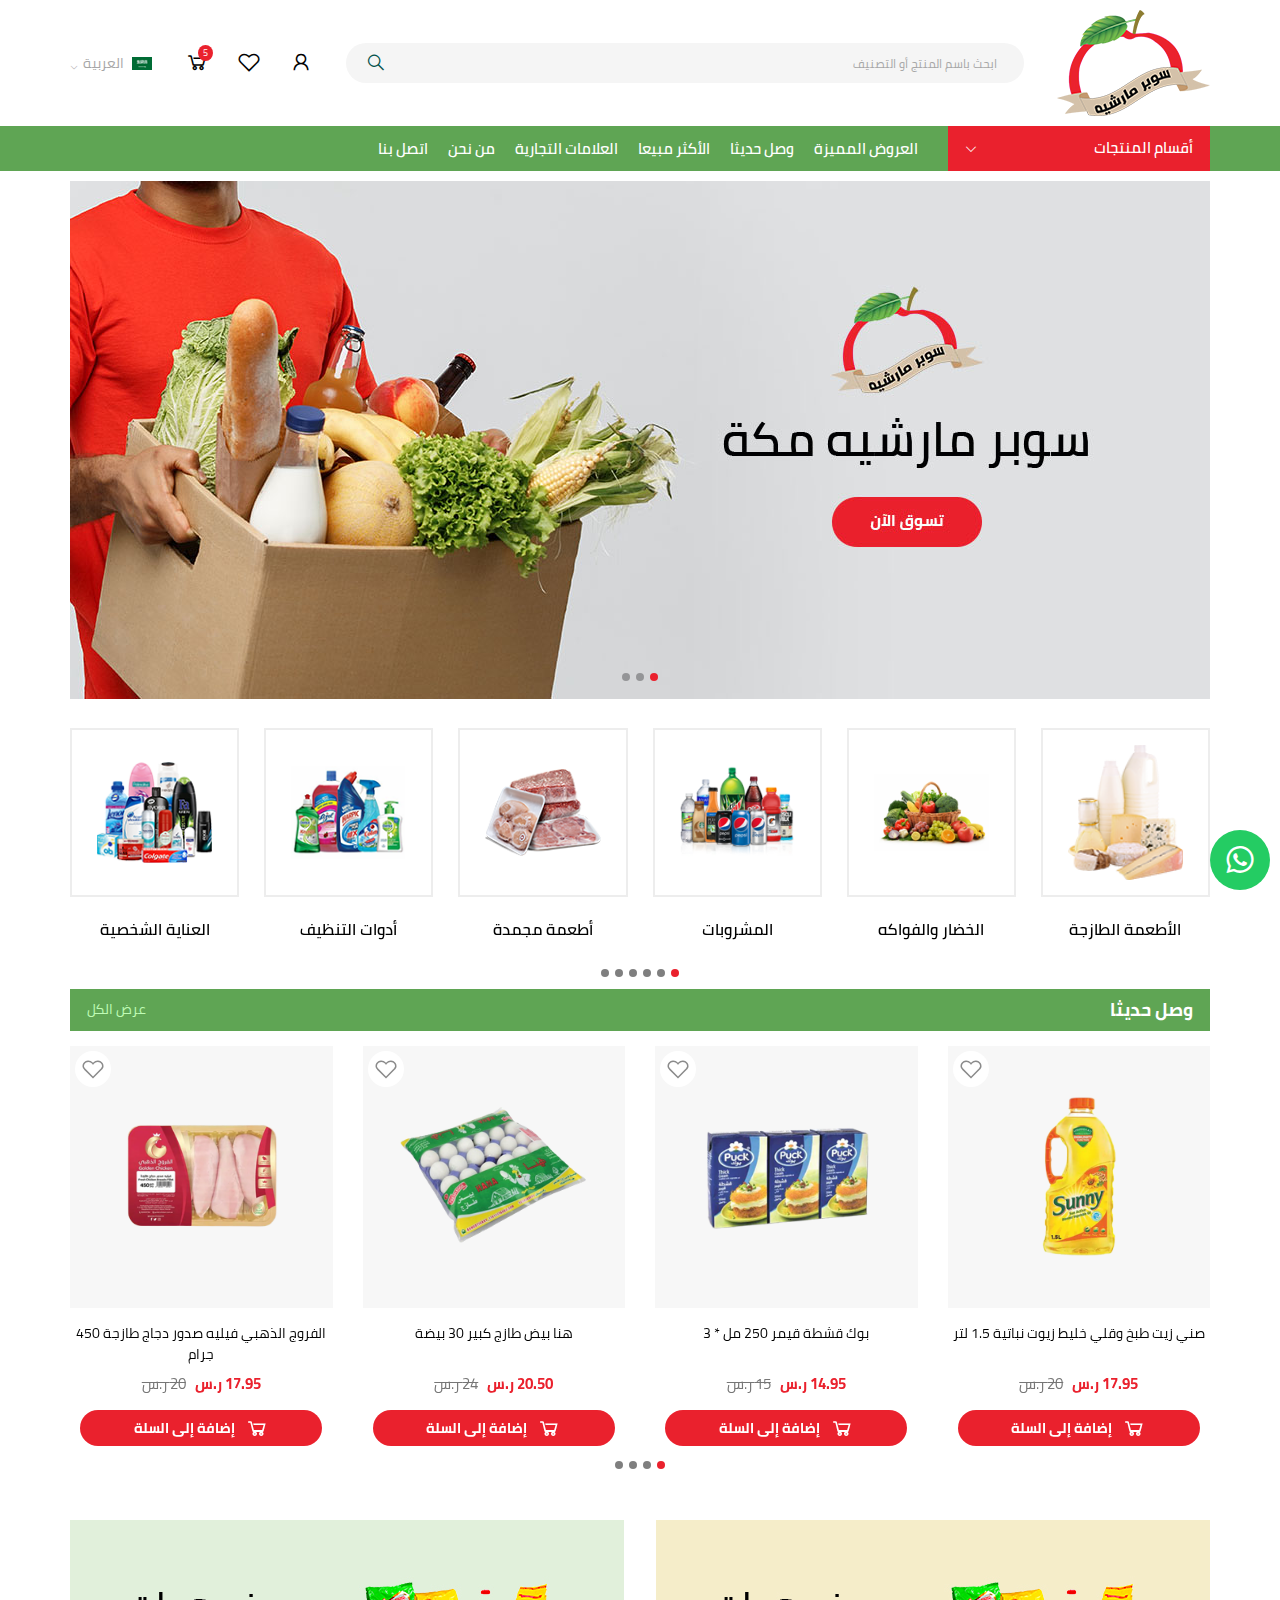
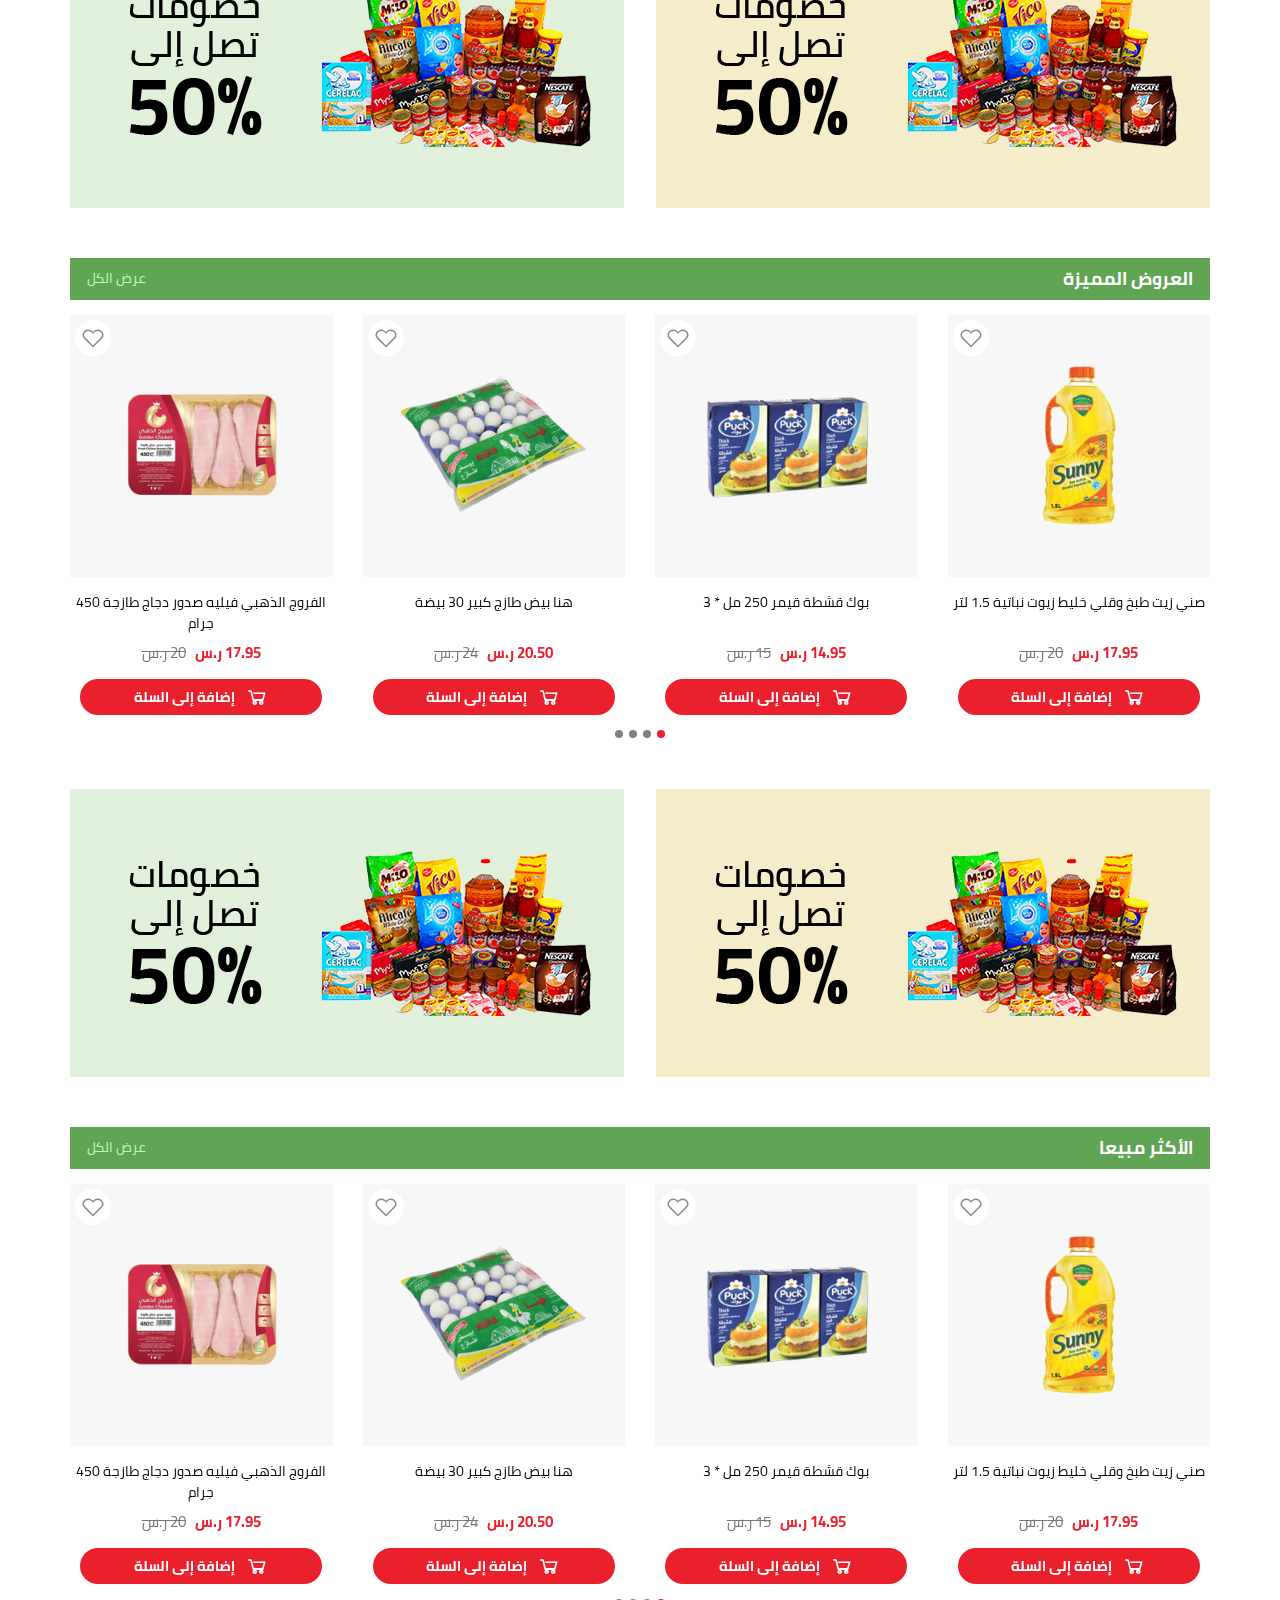
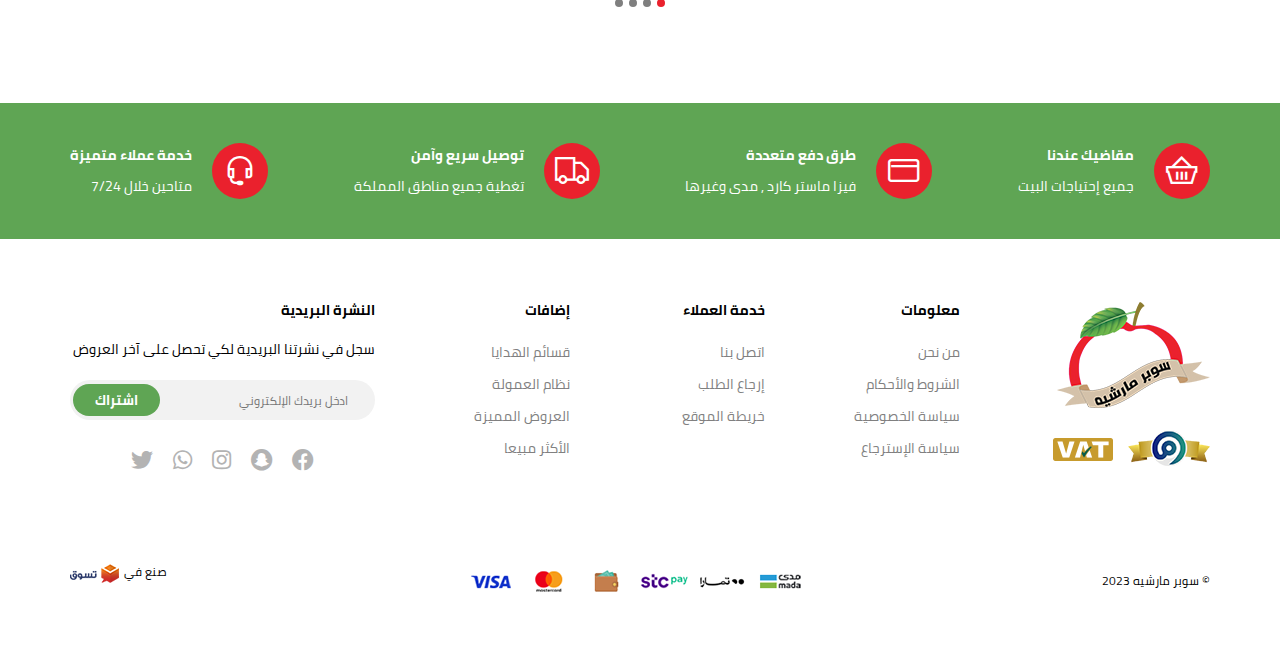
<file: index.html>
<!DOCTYPE html>
<html lang="ar" dir="rtl">
  <head>
    <meta charset="utf-8" />
    <meta http-equiv="X-UA-Compatible" content="IE=edge" />
    <meta name="viewport" content="width=device-width, initial-scale=1" />
    <title>سوبر مارشيه</title>
    <link rel="icon" href="images/fav.png" type="image/png" />
    <link rel="stylesheet" href="css/all.min.css" />
    <link rel="stylesheet" href="css/line-awesome.min.css" />
    <link rel="stylesheet" href="css/fontawesome.min.css" />
    <link rel="stylesheet" href="css/solid.css" />
    <link rel="stylesheet" href="css/bootstrap.min.css" />
    <link rel="stylesheet" href="css/bootstrap-rtl.min.css" />
    <link rel="stylesheet" href="css/fonts.css" />
    <link rel="stylesheet" href="css/animate.css" />
    <link rel="stylesheet" href="css/swiper.min.css" />
    <link rel="stylesheet" href="css/style.css" />
  </head>

  <body>
    <!-- preloader -->
    <div class="preloader">
      <div class="progress">
        <div class="progress-bar"></div>
      </div>
    </div>
    <!-- preloader -->
     <!-- whatsapp btn -->
     <button class="whats-btn"><i class="lab la-whatsapp"></i></button>
     <!-- whatsapp btn -->
    <!-- header section -->
   
    <header>
    
 
      <div class="top-header">
   
        <div class="container">
          <div class="nav-header">
            <figure class="img-logo">
              <a href="#"><img src="images/logo.png" class="img-fluid" /></a>
            </figure>
            <div class="fixed-logo">
              <figure class="logo-sm">
                <a href="#"
                  ><img src="images/logo.png" class="img-fluid"
                /></a>
              </figure>
            </div>
            <div class="search-section" id="search-icon">
              <form class="search-form">
                <input
                  class="search-input"
                  type="text"
                  name=""
                  value=""
                  placeholder= "ابحث باسم المنتج أو التصنيف"
                />
                <button class="search-button " >
                  <i class="las la-search"></i>
                </button>
               
              </form>
            </div>

            <ul class="cart-list">
              <li>
                <div class="dropdown">
                  <button class="dropbtn">
                    <i class="las la-user icon"></i>
                  </button>
                  <div class="dropdown-content">
                    <a href="index.html">تسجيل دخول </a>
                    <a href="index-eng.html">تسجيل جديد </a>
                  </div>
                </div>
              </li>
              <li>
                <button class="fav-btn">
                  <i class="lar la-heart"></i>
                </button>
              </li>

              <li>
                <button class="cart-icon">
                  <i class="las la-shopping-cart"></i>
                  <span class="cart-number">
                    5
                  </span>
                </button>
              </li>
              
            </ul>

            <div class="dropdown lang-list">
              <button class="language-list">
                <div class="lang-word ">
                  <img src="images/lang.png" alt="flag">
                  العربية
                </div>
              </button>
              <div class="dropdown-content">
                <a href="index.html">العربية</a>
                <a href="index-eng.html">english</a>
              </div>
            </div>
           
          
           
         
          <div class="show-icons">
           
           
           
            <a class="menu-bars fixall" id="menu-id" href="#!">
              <i class="las la-bars bar show"></i>
              <i class="las la-times times hide"></i>
            </a>

          </div>
        </div>
      </div>

      <div class="navgition">
        <div class="nav-head">
          <div class="lang-section">
            <div class="dropdown">
              <div class="lang-word ">
                <img src="images/flag.png" alt="flag">
                <a href="index-en.html" class="language-anchor">English</a>
              </div>
            
            </div>
          </div>
        </div>
        <div class="container">

      
        <ul class="big-menu list-unstyled">
          <li class="home-link">
            <a href="index.html"> الرئيسية</a>
          </li>
          <li class=" slide-menu">
           
            <a href="#" class="menu-name category-link">
            أقسام المنتجات
            </a>
         
        
         
            <ul class="cats-div cats-dispaly cats-display-2 list-unstyled">
             
              <li class="cat-li has-level-2 slide-menu-3">
                <a href="#" class="slide-menu-2 cat-anchor fixall">
                  <span>قسم 1</span>
                </a>
                <ul class="cats-div  cats-dispaly-3   list-unstyled">
                     
                  <li class="cat-li has-level-2 ">
                    <a href="brand.html" class="cat-anchor fixall">
                      <span>قسم 3
                         
                        </span>
                    </a>
                    
                  </li>
                  <li class="cat-li has-level-2 ">
                    <a href="#" class="cat-anchor fixall">
                      <span> قسم 4
                      
                      </span>
                    </a>
                  </li>
                
                </ul>
              </li>
              <li class="cat-li has-level-2">
                <a href="#" class="cat-anchor fixall">
                  <span> قسم 2</span>
                </a>
              </li>
              </ul>
              <div class="cats-dispaly">
              
              </div>
              </li>
             
          <li>
            <a href="#"> العروض المميزة</a>
          </li>
          <li>
            <a href="#"> وصل حديثا</a>
          </li>
          <li>
            <a href="#"> الأكثر مبيعا</a>
          </li>

          <li>
            <a href="#"> العلامات التجارية</a>
          </li>
          <li>
            <a href="#"> من نحن</a>
          </li>
         
          <li>
            <a href="#"> اتصل بنا</a>
          </li>
            
            
            </ul>
         
        <!-- slidedown-menu-->
         <div class="cats-dispaly">
            
        </div>
      <!-- slidedown-menu-->
        </li>
        
        </ul>
      </div>
       
      </div> 
      <div class="overlay-box">
        <a role="button" type="button" title="" class="add-to fixed-search">
          <span class="open-search"></span>
        </a>
      </div>

      
      </div>

      

        
        
    </header>

    <!-- header section     -->
    <!-- main slider -->
    <div class="container">
      <main class="main-slider">
       
        <div class="swiper-cont">
          <div class="swiper-container">
            
              <div class="swiper-wrapper">
                <div class="swiper-slide">
                  <div class="main">
                    <figure class="pro-img">
                        <img src="images/main-slider/01.jpg" class="img-fluid" />
                      </figure>
                   
                   
                  </div>
                </div>
                <div class="swiper-slide">
                  <div class="main">
                    <figure class="pro-img">
                        <img src="images/main-slider/01.jpg" class="img-fluid" />
                      </figure>
                   
                  </div>
                </div>
                <div class="swiper-slide">
                  <div class="main">
                    <figure class="pro-img">
                        <img src="images/main-slider/01.jpg" class="img-fluid" />
                      </figure>
                   
                  </div>
                </div>
              </div>
            </div>
           
            <div class="swiper-pagination"></div>
          </div>
          <div class="swiper-btn-prev swiper-btn">
            <i class="las la-angle-right"></i>
          </div>
          <div class="swiper-btn-next swiper-btn">
            <i class="las la-angle-left"></i>
          </div>
        </div>
    
      </main>
    </div>
    
    <!-- main slider -->
    <!-- categories-slider -->
    <section class="categories">
<div class="container">


  
    <div class="categories-slider">
      <div class="swiper-container">
        <div class="swiper-wrapper">
          <div class="swiper-slide">
           <a href="#"> 
            <div class="category-block">
              <figure class="category-figure">
                <img
                  class="category-img"
                  alt="image1"
                  src="images/categories/01.png"
                  class="img-fluid"
                />
              </figure>
             
            </div>
            <div class="category-content">
              <a class="category-link-2" href="#"
                >الأطعمة الطازجة
              </a>
             
            </div>
            </a>
          </div>
          <div class="swiper-slide">
            <a href="#"> 
             <div class="category-block">
               <figure class="category-figure">
                 <img
                   class="category-img"
                   alt="image1"
                   src="images/categories/02.png"
                   class="img-fluid"
                 />
               </figure>
              
             </div>
             <div class="category-content">
              <a class="category-link-2" href="#"
                >الخضار والفواكه
              </a>
             
            </div>
             </a>
           </div>
           <div class="swiper-slide">
            <a href="#"> 
             <div class="category-block">
               <figure class="category-figure">
                 <img
                   class="category-img"
                   alt="image1"
                   src="images/categories/03.png"
                   class="img-fluid"
                 />
               </figure>
              
             </div>
             <div class="category-content">
              <a class="category-link-2" href="#"
                >المشروبات
              </a>
             
            </div>
             </a>
           </div>
           <div class="swiper-slide">
            <a href="#"> 
             <div class="category-block">
               <figure class="category-figure">
                 <img
                   class="category-img"
                   alt="image1"
                   src="images/categories/04.png"
                   class="img-fluid"
                 />
               </figure>
              
             </div>
             <div class="category-content">
              <a class="category-link-2" href="#"
                >أطعمة مجمدة
              </a>
             
            </div>
             </a>
           </div>
           <div class="swiper-slide">
            <a href="#"> 
             <div class="category-block">
               <figure class="category-figure">
                 <img
                   class="category-img"
                   alt="image1"
                   src="images/categories/05.png"
                   class="img-fluid"
                 />
               </figure>
              
             </div>
             <div class="category-content">
              <a class="category-link-2" href="#"
                >أدوات التنظيف
              </a>
             
            </div>
             </a>
           </div>
           <div class="swiper-slide">
            <a href="#"> 
             <div class="category-block">
               <figure class="category-figure">
                 <img
                   class="category-img"
                   alt="image1"
                   src="images/categories/06.png"
                   class="img-fluid"
                 />
               </figure>
              
             </div>
             <div class="category-content">
              <a class="category-link-2" href="#"
                >العناية الشخصية
              </a>
             
            </div>
             </a>
           </div>

        </div>
      </div>
      <div class="swiper-pagination"></div>
      <div class="swiper-btn-prev swiper-btn">
        <i class="las la-angle-right"></i>
      </div>
      <div class="swiper-btn-next swiper-btn">
        <i class="las la-angle-left"></i>
      </div>
    </div>
  </div>
  </section>
   
    <!-- categories-slider -->
    <!-- new-arrivals-section -->
   <div class="container">
    <div class="title-div">
      <h2>
        وصل حديثا
      </h2>
      <a href="#">
        عرض الكل
      </a>
    </div>

    <div class="arrivals">
      <div class="products-slider">
        <div class="swiper-container">
          <div class="swiper-wrapper">
            <div class="swiper-slide">
             <a href="#"> 
              <div class="product-block">
                <button class="favourite-btn">
                  <i class="lar la-heart"></i>
                </button>
                <figure class="category-figure">
                  <img
                    class="category-img"
                    alt="image1"
                    src="images/products/01.png"
                    class="img-fluid"
                  />
                </figure>
               
              </div>
              <div class="product-content">
                <a class="product-link" href="#"
                  >صني زيت طبخ وقلي خليط زيوت نباتية 1.5 لتر
                </a>
                <div class="price">
                  <span class="new-price">
                    17.95 ر.س
                  </span>
                  <span class="old-price">
                    20 ر.س
                  </span>
                </div>
                <button class="add-cart">
                  <i class="las la-shopping-cart"></i>
                  إضافة إلى السلة
                </button>
               
              </div>
              </a>
            </div>
            <div class="swiper-slide">
              <a href="#"> 
               <div class="product-block">
                 <button class="favourite-btn">
                   <i class="lar la-heart"></i>
                 </button>
                 <figure class="category-figure">
                   <img
                     class="category-img"
                     alt="image1"
                     src="images/products/02.png"
                     class="img-fluid"
                   />
                 </figure>
                
               </div>
               <div class="product-content">
                 <a class="product-link" href="#"
                   >بوك قشطة قيمر 250 مل * 3
                 </a>
                 <div class="price">
                   <span class="new-price">
                     14.95 ر.س
                   </span>
                   <span class="old-price">
                     15 ر.س
                   </span>
                 </div>
                 <button class="add-cart">
                   <i class="las la-shopping-cart"></i>
                   إضافة إلى السلة
                 </button>
                
               </div>
               </a>
             </div>
             <div class="swiper-slide">
              <a href="#"> 
               <div class="product-block">
                 <button class="favourite-btn">
                   <i class="lar la-heart"></i>
                 </button>
                 <figure class="category-figure">
                   <img
                     class="category-img"
                     alt="image1"
                     src="images/products/03.png"
                     class="img-fluid"
                   />
                 </figure>
                
               </div>
               <div class="product-content">
                 <a class="product-link" href="#"
                   >هنا بيض طازج كبير 30 بيضة
                 </a>
                 <div class="price">
                   <span class="new-price">
                     20.50 ر.س
                   </span>
                   <span class="old-price">
                     24 ر.س
                   </span>
                 </div>
                 <button class="add-cart">
                   <i class="las la-shopping-cart"></i>
                   إضافة إلى السلة
                 </button>
                
               </div>
               </a>
             </div>
             <div class="swiper-slide">
              <a href="#"> 
               <div class="product-block">
                 <button class="favourite-btn">
                   <i class="lar la-heart"></i>
                 </button>
                 <figure class="category-figure">
                   <img
                     class="category-img"
                     alt="image1"
                     src="images/products/04.png"
                     class="img-fluid"
                   />
                 </figure>
                
               </div>
               <div class="product-content">
                 <a class="product-link" href="#"
                   >الفروج الذهبي فيليه صدور دجاج طازجة 450 جرام
                 </a>
                 <div class="price">
                   <span class="new-price">
                     17.95 ر.س
                   </span>
                   <span class="old-price">
                     20 ر.س
                   </span>
                 </div>
                 <button class="add-cart">
                   <i class="las la-shopping-cart"></i>
                   إضافة إلى السلة
                 </button>
                
               </div>
               </a>
             </div>
           
           
  
          </div>
        </div>
        <div class="swiper-pagination"></div>
        <div class="swiper-btn-prev swiper-btn">
          <i class="las la-angle-right"></i>
        </div>
        <div class="swiper-btn-next swiper-btn">
          <i class="las la-angle-left"></i>
        </div>
      </div>
    </div>
   </div>
    <!-- new-arrivals-section -->
    <!-- banners section -->
   <div class="container">
    <div class="banners">
      <a href="#">
        <div class="banner-img">
         
         <img src="images/banners/01.jpg" alt="banner">
         
        </div>
       
      </a>

      <a href="#">
        <div class="banner-img">
         
         <img src="images/banners/02.jpg" alt="banner">
         
        </div>
       
      </a>

    </div>
   </div>
    <!-- banners section -->

    <!-- special-offers-slider -->
    <div class="container">
      <div class="title-div">
        <h2>
         العروض المميزة
        </h2>
        <a href="#">
          عرض الكل
        </a>
      </div>
  
      <div class="products">
        <div class="products-slider">
          <div class="swiper-container">
            <div class="swiper-wrapper">
              <div class="swiper-slide">
               <a href="#"> 
                <div class="product-block">
                  <button class="favourite-btn">
                    <i class="lar la-heart"></i>
                  </button>
                  <figure class="category-figure">
                    <img
                      class="category-img"
                      alt="image1"
                      src="images/products/01.png"
                      class="img-fluid"
                    />
                  </figure>
                 
                </div>
                <div class="product-content">
                  <a class="product-link" href="#"
                    >صني زيت طبخ وقلي خليط زيوت نباتية 1.5 لتر
                  </a>
                  <div class="price">
                    <span class="new-price">
                      17.95 ر.س
                    </span>
                    <span class="old-price">
                      20 ر.س
                    </span>
                  </div>
                  <button class="add-cart">
                    <i class="las la-shopping-cart"></i>
                    إضافة إلى السلة
                  </button>
                 
                </div>
                </a>
              </div>
              <div class="swiper-slide">
                <a href="#"> 
                 <div class="product-block">
                   <button class="favourite-btn">
                     <i class="lar la-heart"></i>
                   </button>
                   <figure class="category-figure">
                     <img
                       class="category-img"
                       alt="image1"
                       src="images/products/02.png"
                       class="img-fluid"
                     />
                   </figure>
                  
                 </div>
                 <div class="product-content">
                   <a class="product-link" href="#"
                     >بوك قشطة قيمر 250 مل * 3
                   </a>
                   <div class="price">
                     <span class="new-price">
                       14.95 ر.س
                     </span>
                     <span class="old-price">
                       15 ر.س
                     </span>
                   </div>
                   <button class="add-cart">
                     <i class="las la-shopping-cart"></i>
                     إضافة إلى السلة
                   </button>
                  
                 </div>
                 </a>
               </div>
               <div class="swiper-slide">
                <a href="#"> 
                 <div class="product-block">
                   <button class="favourite-btn">
                     <i class="lar la-heart"></i>
                   </button>
                   <figure class="category-figure">
                     <img
                       class="category-img"
                       alt="image1"
                       src="images/products/03.png"
                       class="img-fluid"
                     />
                   </figure>
                  
                 </div>
                 <div class="product-content">
                   <a class="product-link" href="#"
                     >هنا بيض طازج كبير 30 بيضة
                   </a>
                   <div class="price">
                     <span class="new-price">
                       20.50 ر.س
                     </span>
                     <span class="old-price">
                       24 ر.س
                     </span>
                   </div>
                   <button class="add-cart">
                     <i class="las la-shopping-cart"></i>
                     إضافة إلى السلة
                   </button>
                  
                 </div>
                 </a>
               </div>
               <div class="swiper-slide">
                <a href="#"> 
                 <div class="product-block">
                   <button class="favourite-btn">
                     <i class="lar la-heart"></i>
                   </button>
                   <figure class="category-figure">
                     <img
                       class="category-img"
                       alt="image1"
                       src="images/products/04.png"
                       class="img-fluid"
                     />
                   </figure>
                  
                 </div>
                 <div class="product-content">
                   <a class="product-link" href="#"
                     >الفروج الذهبي فيليه صدور دجاج طازجة 450 جرام
                   </a>
                   <div class="price">
                     <span class="new-price">
                       17.95 ر.س
                     </span>
                     <span class="old-price">
                       20 ر.س
                     </span>
                   </div>
                   <button class="add-cart">
                     <i class="las la-shopping-cart"></i>
                     إضافة إلى السلة
                   </button>
                  
                 </div>
                 </a>
               </div>
             
             
    
            </div>
          </div>
          <div class="swiper-pagination"></div>
          <div class="swiper-btn-prev swiper-btn">
            <i class="las la-angle-right"></i>
          </div>
          <div class="swiper-btn-next swiper-btn">
            <i class="las la-angle-left"></i>
          </div>
        </div>
      </div>
     </div>
    <!-- special-offsers-slider -->

     <!-- banners section -->
     <div class="container">
      <div class="banners">
        <a href="#">
          <div class="banner-img">
           
           <img src="images/banners/01.jpg" alt="banner">
           
          </div>
         
        </a>
  
        <a href="#">
          <div class="banner-img">
           
           <img src="images/banners/02.jpg" alt="banner">
           
          </div>
         
        </a>
  
      </div>
     </div>
      <!-- banners section -->

    <!-- best-sellers-slider -->
    <div class="container">
      <div class="title-div">
        <h2>
        الأكثر مبيعا
        </h2>
        <a href="#">
          عرض الكل
        </a>
      </div>
  
      <div class="sellers">
        <div class="products-slider">
          <div class="swiper-container">
            <div class="swiper-wrapper">
              <div class="swiper-slide">
               <a href="#"> 
                <div class="product-block">
                  <button class="favourite-btn">
                    <i class="lar la-heart"></i>
                  </button>
                  <figure class="category-figure">
                    <img
                      class="category-img"
                      alt="image1"
                      src="images/products/01.png"
                      class="img-fluid"
                    />
                  </figure>
                 
                </div>
                <div class="product-content">
                  <a class="product-link" href="#"
                    >صني زيت طبخ وقلي خليط زيوت نباتية 1.5 لتر
                  </a>
                  <div class="price">
                    <span class="new-price">
                      17.95 ر.س
                    </span>
                    <span class="old-price">
                      20 ر.س
                    </span>
                  </div>
                  <button class="add-cart">
                    <i class="las la-shopping-cart"></i>
                    إضافة إلى السلة
                  </button>
                 
                </div>
                </a>
              </div>
              <div class="swiper-slide">
                <a href="#"> 
                 <div class="product-block">
                   <button class="favourite-btn">
                     <i class="lar la-heart"></i>
                   </button>
                   <figure class="category-figure">
                     <img
                       class="category-img"
                       alt="image1"
                       src="images/products/02.png"
                       class="img-fluid"
                     />
                   </figure>
                  
                 </div>
                 <div class="product-content">
                   <a class="product-link" href="#"
                     >بوك قشطة قيمر 250 مل * 3
                   </a>
                   <div class="price">
                     <span class="new-price">
                       14.95 ر.س
                     </span>
                     <span class="old-price">
                       15 ر.س
                     </span>
                   </div>
                   <button class="add-cart">
                     <i class="las la-shopping-cart"></i>
                     إضافة إلى السلة
                   </button>
                  
                 </div>
                 </a>
               </div>
               <div class="swiper-slide">
                <a href="#"> 
                 <div class="product-block">
                   <button class="favourite-btn">
                     <i class="lar la-heart"></i>
                   </button>
                   <figure class="category-figure">
                     <img
                       class="category-img"
                       alt="image1"
                       src="images/products/03.png"
                       class="img-fluid"
                     />
                   </figure>
                  
                 </div>
                 <div class="product-content">
                   <a class="product-link" href="#"
                     >هنا بيض طازج كبير 30 بيضة
                   </a>
                   <div class="price">
                     <span class="new-price">
                       20.50 ر.س
                     </span>
                     <span class="old-price">
                       24 ر.س
                     </span>
                   </div>
                   <button class="add-cart">
                     <i class="las la-shopping-cart"></i>
                     إضافة إلى السلة
                   </button>
                  
                 </div>
                 </a>
               </div>
               <div class="swiper-slide">
                <a href="#"> 
                 <div class="product-block">
                   <button class="favourite-btn">
                     <i class="lar la-heart"></i>
                   </button>
                   <figure class="category-figure">
                     <img
                       class="category-img"
                       alt="image1"
                       src="images/products/04.png"
                       class="img-fluid"
                     />
                   </figure>
                  
                 </div>
                 <div class="product-content">
                   <a class="product-link" href="#"
                     >الفروج الذهبي فيليه صدور دجاج طازجة 450 جرام
                   </a>
                   <div class="price">
                     <span class="new-price">
                       17.95 ر.س
                     </span>
                     <span class="old-price">
                       20 ر.س
                     </span>
                   </div>
                   <button class="add-cart">
                     <i class="las la-shopping-cart"></i>
                     إضافة إلى السلة
                   </button>
                  
                 </div>
                 </a>
               </div>
             
             
    
            </div>
          </div>
          <div class="swiper-pagination"></div>
          <div class="swiper-btn-prev swiper-btn">
            <i class="las la-angle-right"></i>
          </div>
          <div class="swiper-btn-next swiper-btn">
            <i class="las la-angle-left"></i>
          </div>
        </div>
      </div>
     </div>
    <!-- best-sellers-slider -->

    <!-- features-section -->
<div class="features">
  <div class="container">
    <div class="features-blocks">
      <div class="feature-block">
        <i class="las la-shopping-basket"></i>
        <div class="feature-text">
          <p>
            مقاضيك عندنا
          </p>
          <span>
            جميع إحتياجات البيت
          </span>
        </div>
      </div>
      <div class="feature-block">
        <i class="las la-credit-card"></i>
        <div class="feature-text">
          <p>
           طرق دفع متعددة
          </p>
          <span>
            فيزا ماستر كارد , مدى وغيرها
          </span>
        </div>
      </div>
      <div class="feature-block">
        <i class="las la-truck"></i>
        <div class="feature-text">
          <p>
          توصيل سريع وآمن
          </p>
          <span>
         تغطية جميع مناطق المملكة
          </span>
        </div>
      </div>
      <div class="feature-block">
        <i class="las la-headset"></i>
        <div class="feature-text">
          <p>
           خدمة عملاء متميزة
          </p>
          <span>
           متاحين خلال 7/24
          </span>
        </div>
      </div>
    </div>
  </div>
</div>
    <!-- features-section -->
   
    <!-- footer section -->
    <div class="container">

   
    <footer>
      
     
        <div class="footer-cont">
          <div class="row">
            <div class="col-md-2 col-xs-12">
             <a href="index.html" class="footer-logo">
              <img src="images/logo.png" alt="logo">
             </a>
             <div class="small-logos">
              <a href="#" class="maroof-logo">
                <img src="images/logo-1.png">

              </a>
              <a href="#" >
                <img src="images/logo-2.png">

              </a>
             </div>
            </div>
            <div class="col-md-2 col-xs-12">
              <div class="nav-foot-cont">
                <h2 class="nav-foot-header nav-accordion">معلومات</h2>
                <ul class="nav-foot nav-wrap list-unstyled">
                  <li class="nav-foot-li">
                    <a href="#" class="nav-foot-link">من نحن</a>
                  </li>
                  <li class="nav-foot-li">
                    <a href="#" class="nav-foot-link">الشروط والأحكام</a>
                  </li>
                  <li class="nav-foot-li">
                    <a href="#" class="nav-foot-link">سياسة الخصوصية</a>
                  </li>
                  <li class="nav-foot-li">
                    <a href="#" class="nav-foot-link">سياسة الإسترجاع</a>
                  </li>
                 
                </ul>
              </div>
            </div>

            <div class="col-md-2 col-xs-12">
              <div class="nav-foot-cont">
                <h2 class="nav-foot-header nav-accordion">خدمة العملاء</h2>
                <ul class="nav-foot nav-wrap list-unstyled">
                  <li class="nav-foot-li">
                    <a href="#" class="nav-foot-link">اتصل بنا</a>
                  </li>
                  <li class="nav-foot-li">
                    <a href="#" class="nav-foot-link">إرجاع الطلب</a>
                  </li>
                  <li class="nav-foot-li">
                    <a href="#" class="nav-foot-link">خريطة الموقع</a>
                  </li>
                
                 
                </ul>
              </div>
            </div>
            <div class="col-md-2 col-xs-12">
              <div class="nav-foot-cont">
                <h2 class="nav-foot-header nav-accordion">إضافات</h2>
                <ul class="nav-foot nav-wrap list-unstyled">
                  <li class="nav-foot-li">
                    <a href="#" class="nav-foot-link">قسائم الهدايا</a>
                  </li>
                  <li class="nav-foot-li">
                    <a href="#" class="nav-foot-link">نظام العمولة</a>
                  </li>
                  <li class="nav-foot-li">
                    <a href="#" class="nav-foot-link">العروض المميزة</a>
                  </li>
                  <li class="nav-foot-li">
                    <a href="#" class="nav-foot-link">الأكثر مبيعا</a>
                  </li>
                 
                </ul>
              </div>
            </div>

            <div class="col-md-4 col-xs-12">
              <div class="nav-foot-cont">
                <h2 class="nav-foot-header">النشرة البريدية</h2>
               
                <div class="nav-foot">
                  <span class="subscribe">سجل في نشرتنا البريدية لكي تحصل على آخر العروض</span>
                  <div class="newsletter">
                    <input type="email" value="" placeholder="ادخل بريدك الإلكتروني">
                    <button type="submit" class="newsletter-button">
                     اشتراك
                    </button>
                  </div>
                  <ul class="social-media">
                    <li>
                      <a href="#">
                        <i class="fab fa-facebook"></i>
                      </a>
                    </li>
                    <li>
                      <a href="#">
                        <i class="fab fa-snapchat"></i>
                      </a>
                    </li>
                    <li>
                      <a href="#">
                        <i class="fab fa-instagram"></i>
                      </a>
                    </li>
                    <li>
                      <a href="#">
                        <i class="fab fa-whatsapp"></i>
                      </a>
                    </li>
                    <li>
                      <a href="#">
                        <i class="fab fa-twitter"></i>
                      </a>
                    </li>
                  </ul>
                </div>
              </div>
            </div>
           
          </div>
        </div>
        <div class="copy-flex">
         
          <div class="copy-right">
            © سوبر مارشيه 2023
                    </div>
                    <img class="copy" src="images/copy.png" alt="copy">
                    <div class="copy-right">
صنع في
<figure>
  <a href="#">
    <img src="images/tasawok-en.png" alt="logo">
  </a>
</figure> 
                             </div>
        </div>
      </div>
    </footer>
  </div>
    <!-- footer section -->
    <!-- arrow to top -->
    <a class="arrow-top">
      <i class="las la-arrow-up"></i>
    </a>
    <!-- arrow to top -->
    <script src="js/jquery-3.4.1.min.js"></script>
    <script src="js/bootstrap.min.js"></script>
    <script src="js/wow.min.js"></script>
    <script src="js/swiper.min.js"></script>
    <script src="js/script.js"></script>
  </body>
</html>
</file>
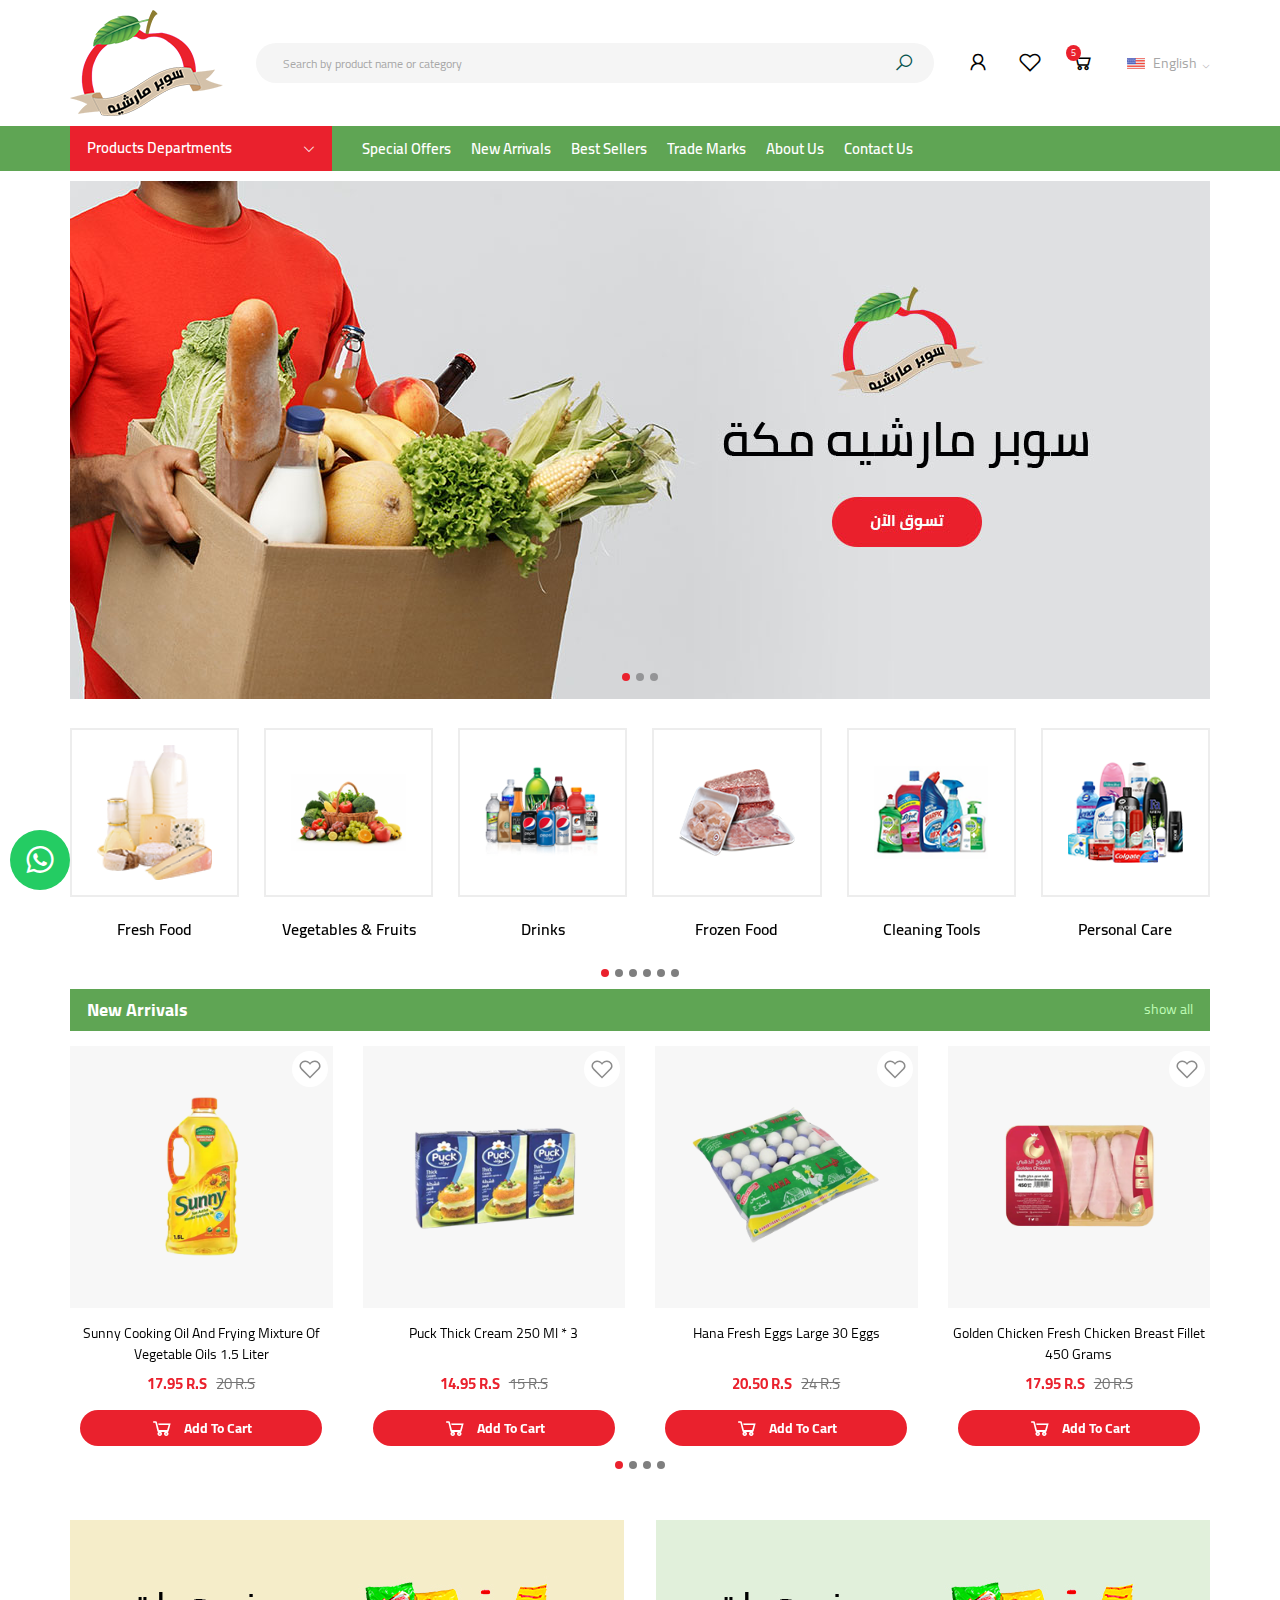
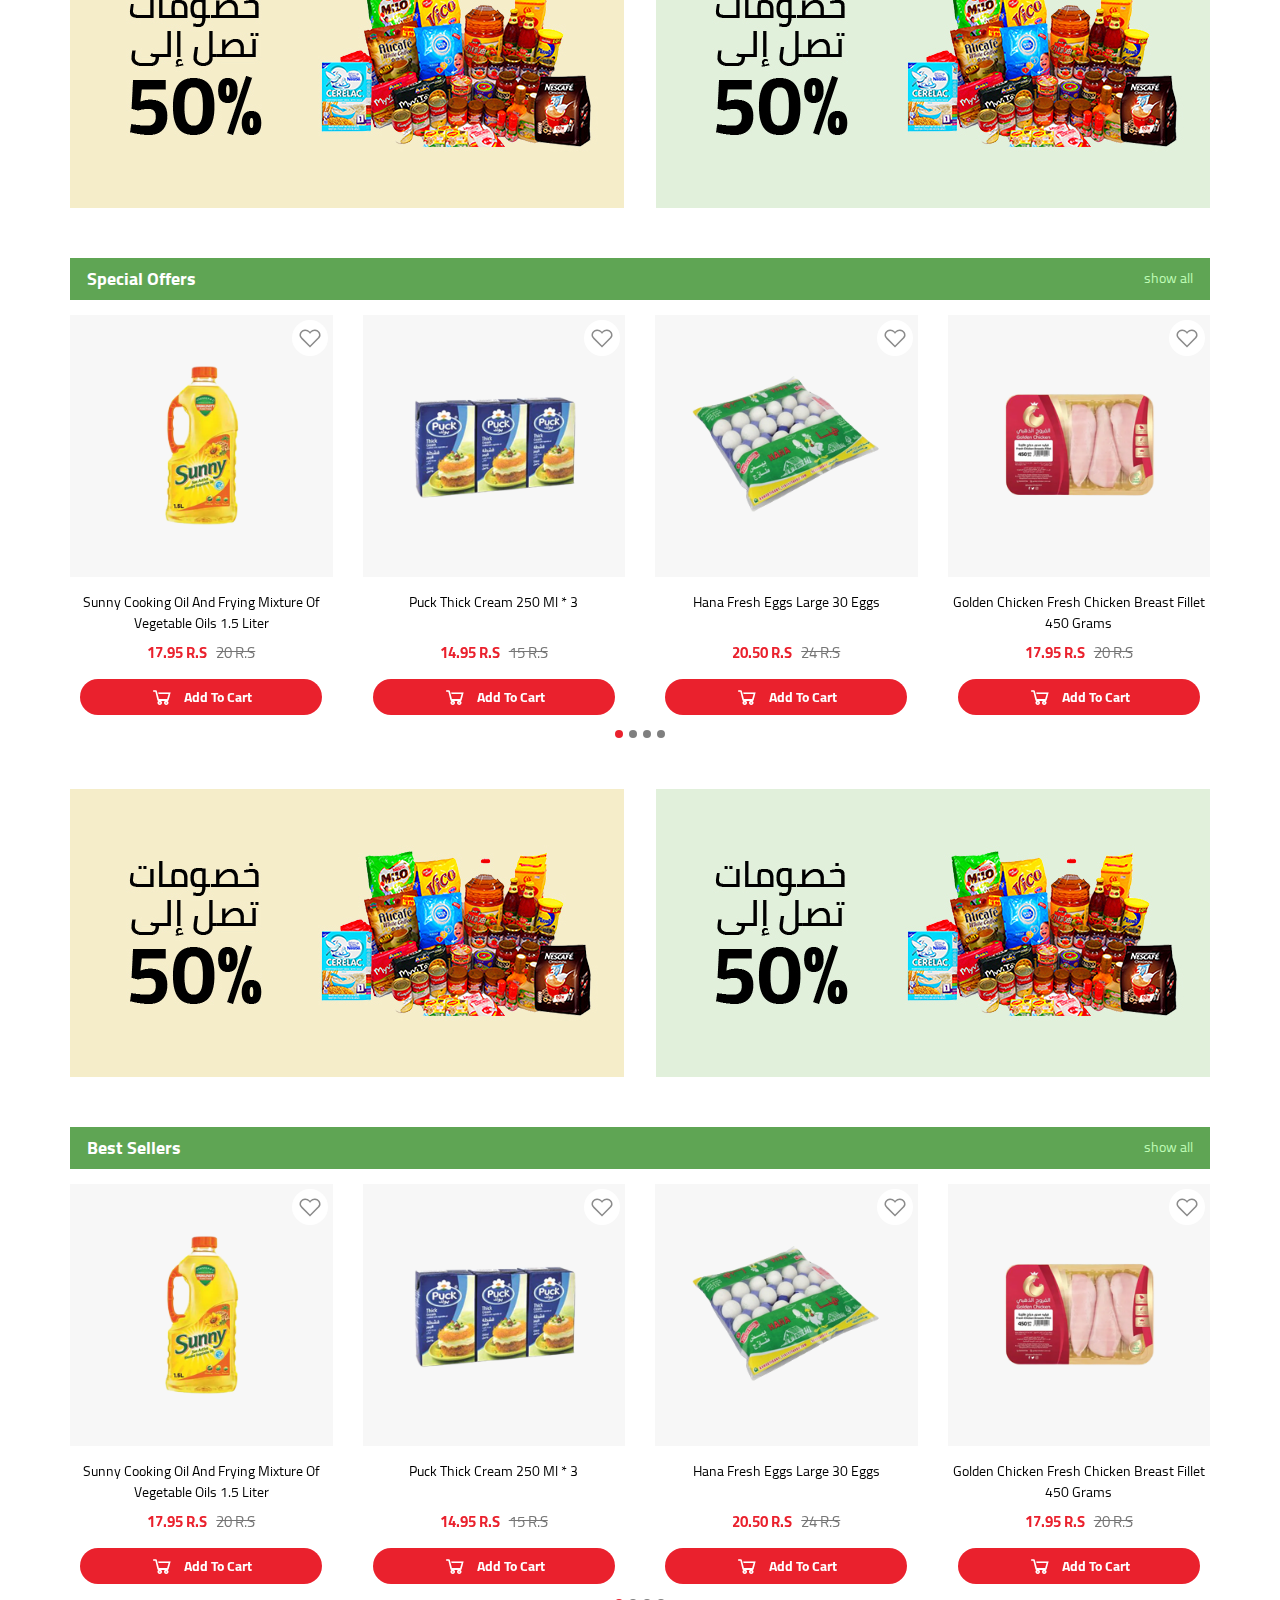
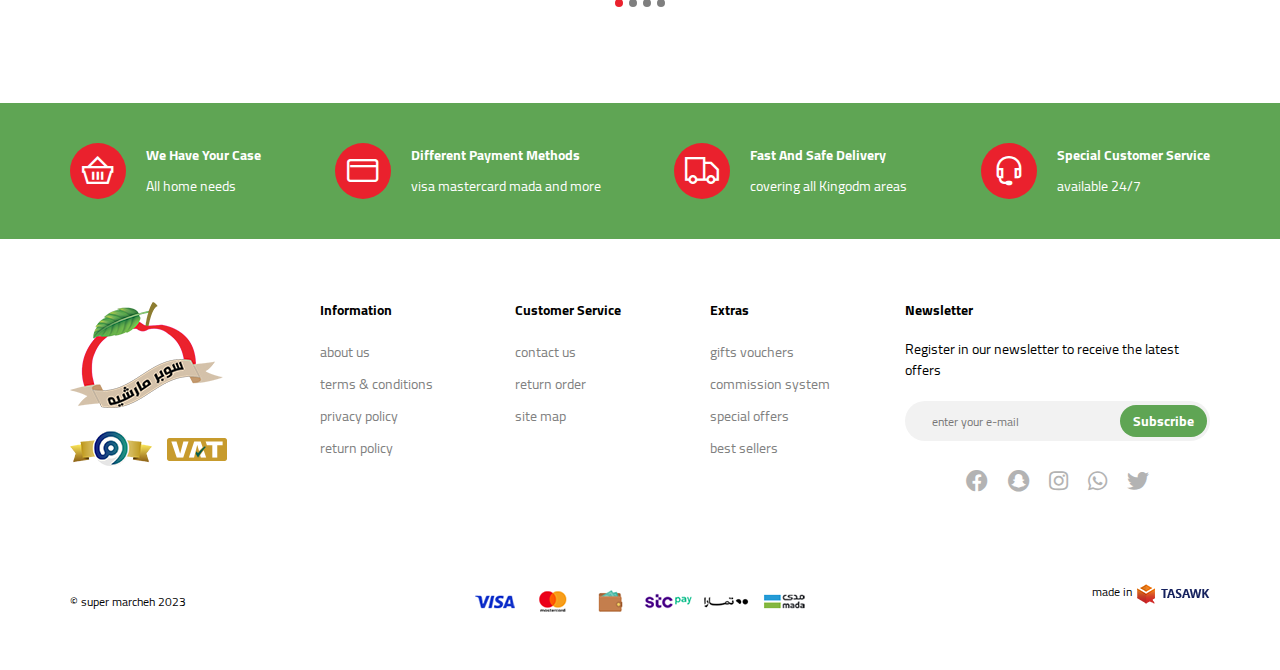
<file: index-eng.html>
<!DOCTYPE html>
<html lang="en" dir="ltr">
  <head>
    <meta charset="utf-8" />
    <meta http-equiv="X-UA-Compatible" content="IE=edge" />
    <meta name="viewport" content="width=device-width, initial-scale=1" />
    <title>super marcheh</title>
    <link rel="icon" href="images/fav.png" type="image/png" />
    <link rel="stylesheet" href="css/all.min.css" />
    <link rel="stylesheet" href="css/line-awesome.min.css" />
    <link rel="stylesheet" href="css/fontawesome.min.css" />
    <link rel="stylesheet" href="css/solid.css" />
    <link rel="stylesheet" href="css/bootstrap.min.css" />
   
    <link rel="stylesheet" href="css/fonts.css" />
    <link rel="stylesheet" href="css/animate.css" />
    <link rel="stylesheet" href="css/swiper.min.css" />
    <link rel="stylesheet" href="css/style.css" />
  </head>

  <body>
    <!-- preloader -->
    <div class="preloader">
      <div class="progress">
        <div class="progress-bar"></div>
      </div>
    </div>
    <!-- preloader -->
     <!-- whatsapp btn -->
     <button class="whats-btn"><i class="lab la-whatsapp"></i></button>
     <!-- whatsapp btn -->
    <!-- header section -->
   
    <header>
    
 
      <div class="top-header">
   
        <div class="container">
          <div class="nav-header">
            <figure class="img-logo">
              <a href="#"><img src="images/logo.png" class="img-fluid" /></a>
            </figure>
            <div class="fixed-logo">
              <figure class="logo-sm">
                <a href="#"
                  ><img src="images/logo.png" class="img-fluid"
                /></a>
              </figure>
            </div>
            <div class="search-section" id="search-icon">
              <form class="search-form">
                <input
                  class="search-input"
                  type="text"
                  name=""
                  value=""
                  placeholder= "Search by product name or category"
                />
                <button class="search-button " >
                  <i class="las la-search"></i>
                </button>
               
              </form>
            </div>

            <ul class="cart-list">
              <li>
                <div class="dropdown">
                  <button class="dropbtn">
                    <i class="las la-user icon"></i>
                  </button>
                  <div class="dropdown-content">
                    <a href="index.html">sign in</a>
                    <a href="index-eng.html">register</a>
                  </div>
                </div>
              </li>
              <li>
                <button class="fav-btn">
                  <i class="lar la-heart"></i>
                </button>
              </li>

              <li>
                <button class="cart-icon">
                  <i class="las la-shopping-cart"></i>
                  <span class="cart-number">
                    5
                  </span>
                </button>
              </li>
              
            </ul>

            <div class="dropdown lang-list">
              <button class="language-list">
                <div class="lang-word ">
                  <img src="images/flag.png" alt="flag">
                  english
                </div>
              </button>
              <div class="dropdown-content">
                <a href="index-eng.html">english</a>
                <a href="index.html">العربية</a>
                
              </div>
            </div>
           
          
           
         
          <div class="show-icons">
           
           
           
            <a class="menu-bars fixall" id="menu-id" href="#!">
              <i class="las la-bars bar show"></i>
              <i class="las la-times times hide"></i>
            </a>

          </div>
        </div>
      </div>

      <div class="navgition">
        <div class="nav-head">
          <div class="lang-section">
            <div class="dropdown">
              <div class="lang-word ">
                <img src="images/lang.png" alt="flag">
                <a href="index.html" class="language-anchor">العربية</a>
              </div>
            
            </div>
          </div>
        </div>
        <div class="container">

      
        <ul class="big-menu list-unstyled">
          <li class="home-link">
            <a href="index-eng.html"> home</a>
          </li>
          <li class=" slide-menu">
           
            <a href="#" class="menu-name category-link">
           products departments
            </a>
         
        
         
            <ul class="cats-div cats-dispaly cats-display-2 list-unstyled">
             
              <li class="cat-li has-level-2 slide-menu-3">
                <a href="#" class="slide-menu-2 cat-anchor fixall">
                  <span>department 1</span>
                </a>
                <ul class="cats-div  cats-dispaly-3   list-unstyled">
                     
                  <li class="cat-li has-level-2 ">
                    <a href="brand.html" class="cat-anchor fixall">
                      <span>depart 3
                         
                        </span>
                    </a>
                    
                  </li>
                  <li class="cat-li has-level-2 ">
                    <a href="#" class="cat-anchor fixall">
                      <span> depart 4
                      
                      </span>
                    </a>
                  </li>
                
                </ul>
              </li>
              <li class="cat-li has-level-2">
                <a href="#" class="cat-anchor fixall">
                  <span> department 2</span>
                </a>
              </li>
              </ul>
              <div class="cats-dispaly">
              
              </div>
              </li>
             
          <li>
            <a href="#"> special offers</a>
          </li>
          <li>
            <a href="#"> new arrivals</a>
          </li>
          <li>
            <a href="#"> best sellers</a>
          </li>

          <li>
            <a href="#"> trade marks</a>
          </li>
          <li>
            <a href="#"> about us</a>
          </li>
         
          <li>
            <a href="#"> contact us</a>
          </li>
            
            
            </ul>
         
        <!-- slidedown-menu-->
         <div class="cats-dispaly">
            
        </div>
      <!-- slidedown-menu-->
        </li>
        
        </ul>
      </div>
       
      </div> 
      <div class="overlay-box">
        <a role="button" type="button" title="" class="add-to fixed-search">
          <span class="open-search"></span>
        </a>
      </div>

      
      </div>

      

        
        
    </header>

    <!-- header section     -->
    <!-- main slider -->
    <div class="container">
      <main class="main-slider">
        <div class="swiper-cont">
          <div class="swiper-container">
            
              <div class="swiper-wrapper">
                <div class="swiper-slide">
                  <div class="main">
                     <figure class="pro-img">
                        <img src="images/main-slider/01.jpg" class="img-fluid" />
                      </figure>
                   
                   
                  </div>
                </div>
                <div class="swiper-slide">
                  <div class="main">
                     <figure class="pro-img">
                        <img src="images/main-slider/01.jpg" class="img-fluid" />
                      </figure>
                   
                  </div>
                </div>
                <div class="swiper-slide">
                  <div class="main">
                     <figure class="pro-img">
                        <img src="images/main-slider/01.jpg" class="img-fluid" />
                      </figure>
                   
                  </div>
                </div>
              </div>
            </div>
           
            <div class="swiper-pagination"></div>
          </div>
          <div class="swiper-btn-prev swiper-btn">
            <i class="las la-angle-right"></i>
          </div>
          <div class="swiper-btn-next swiper-btn">
            <i class="las la-angle-left"></i>
          </div>
        
      </main>
    </div>
    
    <!-- main slider -->
    <!-- categories-slider -->
    <section class="categories">
<div class="container">


  
    <div class="categories-slider">
      <div class="swiper-container">
        <div class="swiper-wrapper">
          <div class="swiper-slide">
           <a href="#"> 
            <div class="category-block">
              <figure class="category-figure">
                <img
                  class="category-img"
                  alt="image1"
                  src="images/categories/01.png"
                  class="img-fluid"
                />
              </figure>
             
            </div>
            <div class="category-content">
              <a class="category-link-2" href="#"
                >fresh food
              </a>
             
            </div>
            </a>
          </div>
          <div class="swiper-slide">
            <a href="#"> 
             <div class="category-block">
               <figure class="category-figure">
                 <img
                   class="category-img"
                   alt="image1"
                   src="images/categories/02.png"
                   class="img-fluid"
                 />
               </figure>
              
             </div>
             <div class="category-content">
              <a class="category-link-2" href="#"
                >vegetables & fruits
              </a>
             
            </div>
             </a>
           </div>
           <div class="swiper-slide">
            <a href="#"> 
             <div class="category-block">
               <figure class="category-figure">
                 <img
                   class="category-img"
                   alt="image1"
                   src="images/categories/03.png"
                   class="img-fluid"
                 />
               </figure>
              
             </div>
             <div class="category-content">
              <a class="category-link-2" href="#"
                >drinks
              </a>
             
            </div>
             </a>
           </div>
           <div class="swiper-slide">
            <a href="#"> 
             <div class="category-block">
               <figure class="category-figure">
                 <img
                   class="category-img"
                   alt="image1"
                   src="images/categories/04.png"
                   class="img-fluid"
                 />
               </figure>
              
             </div>
             <div class="category-content">
              <a class="category-link-2" href="#"
                >frozen food
              </a>
             
            </div>
             </a>
           </div>
           <div class="swiper-slide">
            <a href="#"> 
             <div class="category-block">
               <figure class="category-figure">
                 <img
                   class="category-img"
                   alt="image1"
                   src="images/categories/05.png"
                   class="img-fluid"
                 />
               </figure>
              
             </div>
             <div class="category-content">
              <a class="category-link-2" href="#"
                >cleaning tools
              </a>
             
            </div>
             </a>
           </div>
           <div class="swiper-slide">
            <a href="#"> 
             <div class="category-block">
               <figure class="category-figure">
                 <img
                   class="category-img"
                   alt="image1"
                   src="images/categories/06.png"
                   class="img-fluid"
                 />
               </figure>
              
             </div>
             <div class="category-content">
              <a class="category-link-2" href="#"
                >personal care
              </a>
             
            </div>
             </a>
           </div>

        </div>
      </div>
      <div class="swiper-pagination"></div>
      <div class="swiper-btn-prev swiper-btn">
        <i class="las la-angle-right"></i>
      </div>
      <div class="swiper-btn-next swiper-btn">
        <i class="las la-angle-left"></i>
      </div>
    </div>
  </div>
  </section>
   
    <!-- categories-slider -->
    <!-- new-arrivals-section -->
   <div class="container">
    <div class="title-div">
      <h2>
       new arrivals
      </h2>
      <a href="#">
       show all
      </a>
    </div>

    <div class="arrivals">
      <div class="products-slider">
        <div class="swiper-container">
          <div class="swiper-wrapper">
            <div class="swiper-slide">
             <a href="#"> 
              <div class="product-block">
                <button class="favourite-btn">
                  <i class="lar la-heart"></i>
                </button>
                <figure class="category-figure">
                  <img
                    class="category-img"
                    alt="image1"
                    src="images/products/01.png"
                    class="img-fluid"
                  />
                </figure>
               
              </div>
              <div class="product-content">
                <a class="product-link" href="#"
                  >Sunny Cooking Oil and Frying Mixture of Vegetable Oils 1.5 Liter
                </a>
                <div class="price">
                  <span class="new-price">
                    17.95 R.S
                  </span>
                  <span class="old-price">
                    20 R.S
                  </span>
                </div>
                <button class="add-cart">
                  <i class="las la-shopping-cart"></i>
                 add to cart
                </button>
               
              </div>
              </a>
            </div>
            <div class="swiper-slide">
              <a href="#"> 
               <div class="product-block">
                 <button class="favourite-btn">
                   <i class="lar la-heart"></i>
                 </button>
                 <figure class="category-figure">
                   <img
                     class="category-img"
                     alt="image1"
                     src="images/products/02.png"
                     class="img-fluid"
                   />
                 </figure>
                
               </div>
               <div class="product-content">
                 <a class="product-link" href="#"
                   >Puck thick cream 250 ml * 3
                 </a>
                 <div class="price">
                   <span class="new-price">
                     14.95 R.S
                   </span>
                   <span class="old-price">
                     15 R.S
                   </span>
                 </div>
                 <button class="add-cart">
                   <i class="las la-shopping-cart"></i>
                  add to cart
                 </button>
                
               </div>
               </a>
             </div>
             <div class="swiper-slide">
              <a href="#"> 
               <div class="product-block">
                 <button class="favourite-btn">
                   <i class="lar la-heart"></i>
                 </button>
                 <figure class="category-figure">
                   <img
                     class="category-img"
                     alt="image1"
                     src="images/products/03.png"
                     class="img-fluid"
                   />
                 </figure>
                
               </div>
               <div class="product-content">
                 <a class="product-link" href="#"
                   >Hana fresh eggs large 30 eggs
                 </a>
                 <div class="price">
                   <span class="new-price">
                     20.50 R.S
                   </span>
                   <span class="old-price">
                     24 R.S
                   </span>
                 </div>
                 <button class="add-cart">
                   <i class="las la-shopping-cart"></i>
                  add to cart
                 </button>
                
               </div>
               </a>
             </div>
             <div class="swiper-slide">
              <a href="#"> 
               <div class="product-block">
                 <button class="favourite-btn">
                   <i class="lar la-heart"></i>
                 </button>
                 <figure class="category-figure">
                   <img
                     class="category-img"
                     alt="image1"
                     src="images/products/04.png"
                     class="img-fluid"
                   />
                 </figure>
                
               </div>
               <div class="product-content">
                 <a class="product-link" href="#"
                   >Golden chicken fresh chicken breast fillet 450 grams
                 </a>
                 <div class="price">
                   <span class="new-price">
                     17.95 R.S
                   </span>
                   <span class="old-price">
                     20 R.S
                   </span>
                 </div>
                 <button class="add-cart">
                   <i class="las la-shopping-cart"></i>
                  add to cart
                 </button>
                
               </div>
               </a>
             </div>
           
           
  
          </div>
        </div>
        <div class="swiper-pagination"></div>
        <div class="swiper-btn-prev swiper-btn">
          <i class="las la-angle-right"></i>
        </div>
        <div class="swiper-btn-next swiper-btn">
          <i class="las la-angle-left"></i>
        </div>
      </div>
    </div>
   </div>
    <!-- new-arrivals-section -->
    <!-- banners section -->
   <div class="container">
    <div class="banners">
      <a href="#">
        <div class="banner-img">
         
         <img src="images/banners/01.jpg" alt="banner">
         
        </div>
       
      </a>

      <a href="#">
        <div class="banner-img">
         
         <img src="images/banners/02.jpg" alt="banner">
         
        </div>
       
      </a>

    </div>
   </div>
    <!-- banners section -->

    <!-- special-offers-slider -->
    <div class="container">
      <div class="title-div">
        <h2>
        special offers
        </h2>
        <a href="#">
         show all
        </a>
      </div>
  
      <div class="products">
        <div class="products-slider">
          <div class="swiper-container">
            <div class="swiper-wrapper">
              <div class="swiper-slide">
               <a href="#"> 
                <div class="product-block">
                  <button class="favourite-btn">
                    <i class="lar la-heart"></i>
                  </button>
                  <figure class="category-figure">
                    <img
                      class="category-img"
                      alt="image1"
                      src="images/products/01.png"
                      class="img-fluid"
                    />
                  </figure>
                 
                </div>
                <div class="product-content">
                  <a class="product-link" href="#"
                    >Sunny Cooking Oil and Frying Mixture of Vegetable Oils 1.5 Liter
                  </a>
                  <div class="price">
                    <span class="new-price">
                      17.95 R.S
                    </span>
                    <span class="old-price">
                      20 R.S
                    </span>
                  </div>
                  <button class="add-cart">
                    <i class="las la-shopping-cart"></i>
                   add to cart
                  </button>
                 
                </div>
                </a>
              </div>
              <div class="swiper-slide">
                <a href="#"> 
                 <div class="product-block">
                   <button class="favourite-btn">
                     <i class="lar la-heart"></i>
                   </button>
                   <figure class="category-figure">
                     <img
                       class="category-img"
                       alt="image1"
                       src="images/products/02.png"
                       class="img-fluid"
                     />
                   </figure>
                  
                 </div>
                 <div class="product-content">
                   <a class="product-link" href="#"
                     >Puck thick cream 250 ml * 3
                   </a>
                   <div class="price">
                     <span class="new-price">
                       14.95 R.S
                     </span>
                     <span class="old-price">
                       15 R.S
                     </span>
                   </div>
                   <button class="add-cart">
                     <i class="las la-shopping-cart"></i>
                    add to cart
                   </button>
                  
                 </div>
                 </a>
               </div>
               <div class="swiper-slide">
                <a href="#"> 
                 <div class="product-block">
                   <button class="favourite-btn">
                     <i class="lar la-heart"></i>
                   </button>
                   <figure class="category-figure">
                     <img
                       class="category-img"
                       alt="image1"
                       src="images/products/03.png"
                       class="img-fluid"
                     />
                   </figure>
                  
                 </div>
                 <div class="product-content">
                   <a class="product-link" href="#"
                     >Hana fresh eggs large 30 eggs
                   </a>
                   <div class="price">
                     <span class="new-price">
                       20.50 R.S
                     </span>
                     <span class="old-price">
                       24 R.S
                     </span>
                   </div>
                   <button class="add-cart">
                     <i class="las la-shopping-cart"></i>
                    add to cart
                   </button>
                  
                 </div>
                 </a>
               </div>
               <div class="swiper-slide">
                <a href="#"> 
                 <div class="product-block">
                   <button class="favourite-btn">
                     <i class="lar la-heart"></i>
                   </button>
                   <figure class="category-figure">
                     <img
                       class="category-img"
                       alt="image1"
                       src="images/products/04.png"
                       class="img-fluid"
                     />
                   </figure>
                  
                 </div>
                 <div class="product-content">
                   <a class="product-link" href="#"
                     >Golden chicken fresh chicken breast fillet 450 grams
                   </a>
                   <div class="price">
                     <span class="new-price">
                       17.95 R.S
                     </span>
                     <span class="old-price">
                       20 R.S
                     </span>
                   </div>
                   <button class="add-cart">
                     <i class="las la-shopping-cart"></i>
                    add to cart
                   </button>
                  
                 </div>
                 </a>
               </div>
             
             
    
            </div>
          </div>
          <div class="swiper-pagination"></div>
          <div class="swiper-btn-prev swiper-btn">
            <i class="las la-angle-right"></i>
          </div>
          <div class="swiper-btn-next swiper-btn">
            <i class="las la-angle-left"></i>
          </div>
        </div>
      </div>
     </div>
    <!-- special-offsers-slider -->

     <!-- banners section -->
     <div class="container">
      <div class="banners">
        <a href="#">
          <div class="banner-img">
           
           <img src="images/banners/01.jpg" alt="banner">
           
          </div>
         
        </a>
  
        <a href="#">
          <div class="banner-img">
           
           <img src="images/banners/02.jpg" alt="banner">
           
          </div>
         
        </a>
  
      </div>
     </div>
      <!-- banners section -->

    <!-- best-sellers-slider -->
    <div class="container">
      <div class="title-div">
        <h2>
        best sellers
        </h2>
        <a href="#">
         show all
        </a>
      </div>
  
      <div class="sellers">
        <div class="products-slider">
          <div class="swiper-container">
            <div class="swiper-wrapper">
              <div class="swiper-slide">
               <a href="#"> 
                <div class="product-block">
                  <button class="favourite-btn">
                    <i class="lar la-heart"></i>
                  </button>
                  <figure class="category-figure">
                    <img
                      class="category-img"
                      alt="image1"
                      src="images/products/01.png"
                      class="img-fluid"
                    />
                  </figure>
                 
                </div>
                <div class="product-content">
                  <a class="product-link" href="#"
                    >Sunny Cooking Oil and Frying Mixture of Vegetable Oils 1.5 Liter
                  </a>
                  <div class="price">
                    <span class="new-price">
                      17.95 R.S
                    </span>
                    <span class="old-price">
                      20 R.S
                    </span>
                  </div>
                  <button class="add-cart">
                    <i class="las la-shopping-cart"></i>
                   add to cart
                  </button>
                 
                </div>
                </a>
              </div>
              <div class="swiper-slide">
                <a href="#"> 
                 <div class="product-block">
                   <button class="favourite-btn">
                     <i class="lar la-heart"></i>
                   </button>
                   <figure class="category-figure">
                     <img
                       class="category-img"
                       alt="image1"
                       src="images/products/02.png"
                       class="img-fluid"
                     />
                   </figure>
                  
                 </div>
                 <div class="product-content">
                   <a class="product-link" href="#"
                     >Puck thick cream 250 ml * 3
                   </a>
                   <div class="price">
                     <span class="new-price">
                       14.95 R.S
                     </span>
                     <span class="old-price">
                       15 R.S
                     </span>
                   </div>
                   <button class="add-cart">
                     <i class="las la-shopping-cart"></i>
                    add to cart
                   </button>
                  
                 </div>
                 </a>
               </div>
               <div class="swiper-slide">
                <a href="#"> 
                 <div class="product-block">
                   <button class="favourite-btn">
                     <i class="lar la-heart"></i>
                   </button>
                   <figure class="category-figure">
                     <img
                       class="category-img"
                       alt="image1"
                       src="images/products/03.png"
                       class="img-fluid"
                     />
                   </figure>
                  
                 </div>
                 <div class="product-content">
                   <a class="product-link" href="#"
                     >Hana fresh eggs large 30 eggs
                   </a>
                   <div class="price">
                     <span class="new-price">
                       20.50 R.S
                     </span>
                     <span class="old-price">
                       24 R.S
                     </span>
                   </div>
                   <button class="add-cart">
                     <i class="las la-shopping-cart"></i>
                    add to cart
                   </button>
                  
                 </div>
                 </a>
               </div>
               <div class="swiper-slide">
                <a href="#"> 
                 <div class="product-block">
                   <button class="favourite-btn">
                     <i class="lar la-heart"></i>
                   </button>
                   <figure class="category-figure">
                     <img
                       class="category-img"
                       alt="image1"
                       src="images/products/04.png"
                       class="img-fluid"
                     />
                   </figure>
                  
                 </div>
                 <div class="product-content">
                   <a class="product-link" href="#"
                     >Golden chicken fresh chicken breast fillet 450 grams
                   </a>
                   <div class="price">
                     <span class="new-price">
                       17.95 R.S
                     </span>
                     <span class="old-price">
                       20 R.S
                     </span>
                   </div>
                   <button class="add-cart">
                     <i class="las la-shopping-cart"></i>
                    add to cart
                   </button>
                  
                 </div>
                 </a>
               </div>
             
             
    
            </div>
          </div>
          <div class="swiper-pagination"></div>
          <div class="swiper-btn-prev swiper-btn">
            <i class="las la-angle-right"></i>
          </div>
          <div class="swiper-btn-next swiper-btn">
            <i class="las la-angle-left"></i>
          </div>
        </div>
      </div>
     </div>
    <!-- best-sellers-slider -->

    <!-- features-section -->
<div class="features">
  <div class="container">
    <div class="features-blocks">
      <div class="feature-block">
        <i class="las la-shopping-basket"></i>
        <div class="feature-text">
          <p>
            We have your case
          </p>
          <span>
            All home needs
          </span>
        </div>
      </div>
      <div class="feature-block">
        <i class="las la-credit-card"></i>
        <div class="feature-text">
          <p>
          different payment methods
          </p>
          <span>
            visa mastercard mada and more
          </span>
        </div>
      </div>
      <div class="feature-block">
        <i class="las la-truck"></i>
        <div class="feature-text">
          <p>
         fast and safe delivery
          </p>
          <span>
       covering all Kingodm areas
          </span>
        </div>
      </div>
      <div class="feature-block">
        <i class="las la-headset"></i>
        <div class="feature-text">
          <p>
          special customer service
          </p>
          <span>
           available 24/7
          </span>
        </div>
      </div>
    </div>
  </div>
</div>
    <!-- features-section -->
   
    <!-- footer section -->
    <div class="container">

   
    <footer>
      
     
        <div class="footer-cont">
          <div class="row">
            <div class="col-md-2 col-xs-12">
             <a href="index.html" class="footer-logo">
              <img src="images/logo.png" alt="logo">
             </a>
             <div class="small-logos">
              <a href="#" class="maroof-logo">
                <img src="images/logo-1.png">

              </a>
              <a href="#" >
                <img src="images/logo-2.png">

              </a>
             </div>
            </div>
            <div class="col-md-2 col-xs-12">
              <div class="nav-foot-cont">
                <h2 class="nav-foot-header nav-accordion">information</h2>
                <ul class="nav-foot nav-wrap list-unstyled">
                  <li class="nav-foot-li">
                    <a href="#" class="nav-foot-link">about us</a>
                  </li>
                  <li class="nav-foot-li">
                    <a href="#" class="nav-foot-link">terms & conditions</a>
                  </li>
                  <li class="nav-foot-li">
                    <a href="#" class="nav-foot-link">privacy policy</a>
                  </li>
                  <li class="nav-foot-li">
                    <a href="#" class="nav-foot-link">return policy</a>
                  </li>
                 
                </ul>
              </div>
            </div>

            <div class="col-md-2 col-xs-12">
              <div class="nav-foot-cont">
                <h2 class="nav-foot-header nav-accordion">customer service</h2>
                <ul class="nav-foot nav-wrap list-unstyled">
                  <li class="nav-foot-li">
                    <a href="#" class="nav-foot-link">contact us</a>
                  </li>
                  <li class="nav-foot-li">
                    <a href="#" class="nav-foot-link">return order</a>
                  </li>
                  <li class="nav-foot-li">
                    <a href="#" class="nav-foot-link">site map</a>
                  </li>
                
                 
                </ul>
              </div>
            </div>
            <div class="col-md-2 col-xs-12">
              <div class="nav-foot-cont">
                <h2 class="nav-foot-header nav-accordion">extras</h2>
                <ul class="nav-foot nav-wrap list-unstyled">
                  <li class="nav-foot-li">
                    <a href="#" class="nav-foot-link">gifts vouchers</a>
                  </li>
                  <li class="nav-foot-li">
                    <a href="#" class="nav-foot-link">commission system</a>
                  </li>
                  <li class="nav-foot-li">
                    <a href="#" class="nav-foot-link">special offers</a>
                  </li>
                  <li class="nav-foot-li">
                    <a href="#" class="nav-foot-link">best sellers</a>
                  </li>
                 
                </ul>
              </div>
            </div>

            <div class="col-md-4 col-xs-12">
              <div class="nav-foot-cont">
                <h2 class="nav-foot-header">newsletter</h2>
               
                <div class="nav-foot">
                  <span class="subscribe">Register in our newsletter to receive the latest offers</span>
                  <div class="newsletter">
                    <input type="email" value="" placeholder="enter your e-mail">
                    <button type="submit" class="newsletter-button">
                  subscribe
                    </button>
                  </div>
                  <ul class="social-media">
                    <li>
                      <a href="#">
                        <i class="fab fa-facebook"></i>
                      </a>
                    </li>
                    <li>
                      <a href="#">
                        <i class="fab fa-snapchat"></i>
                      </a>
                    </li>
                    <li>
                      <a href="#">
                        <i class="fab fa-instagram"></i>
                      </a>
                    </li>
                    <li>
                      <a href="#">
                        <i class="fab fa-whatsapp"></i>
                      </a>
                    </li>
                    <li>
                      <a href="#">
                        <i class="fab fa-twitter"></i>
                      </a>
                    </li>
                  </ul>
                </div>
              </div>
            </div>
           
          </div>
        </div>
        <div class="copy-flex">
         
          <div class="copy-right">
            © super marcheh 2023
                    </div>
                    <img class="copy" src="images/copy.png" alt="copy">
                    <div class="copy-right">
made in
<figure>
  <a href="#">
    <img src="images/tasawk-en.png" alt="logo">
  </a>
</figure> 
                             </div>
        </div>
      </div>
    </footer>
  </div>
    <!-- footer section -->
    <!-- arrow to top -->
    <a class="arrow-top">
      <i class="las la-arrow-up"></i>
    </a>
    <!-- arrow to top -->
    <script src="js/jquery-3.4.1.min.js"></script>
    <script src="js/bootstrap.min.js"></script>
    <script src="js/wow.min.js"></script>
    <script src="js/swiper.min.js"></script>
    <script src="js/script.js"></script>
  </body>
</html>
</file>
<file: css/fonts.css>
@font-face {
    font-family: "Cairo-ExtraLight";
    src:  url("../webfonts/cairo/Cairo-ExtraLight.woff") format("woff"), url("../webfonts/cairo/Cairo-ExtraLight.ttf") format("truetype");
    
    font-style: normal;
}

@font-face {
    font-family: "Cairo-Light";
    src:  url("../webfonts/cairo/Cairo-Light.woff") format("woff"), url("../webfonts/cairo/Cairo-Light.ttf") format("truetype");
    font-weight: 300;
    font-style: normal;
}

@font-face {
    font-family: "Cairo-Regular";
    src: url("../webfonts/cairo/Cairo-Regular.woff") format("woff"), url("../webfonts/cairo/Cairo-Regular.ttf") format("truetype");
    font-weight: 400;
    font-style: normal;
}

@font-face {
    font-family: "Cairo-SemiBold";
    src: url("../webfonts/cairo/Cairo-SemiBold.woff") format("woff"), url("../webfonts/cairo/Cairo-SemiBold.ttf") format("truetype");
    font-weight: 500;
    font-style: normal;
}

@font-face {
    font-family: "Cairo-Bold";
    src:  url("../webfonts/cairo/Cairo-Bold.woff") format("woff"), url("../webfonts/cairo/Cairo-Bold.ttf") format("truetype");
    font-weight: 700;
    font-style: normal;
}

@font-face {
    font-family: "Cairo-Black";
    src:  url("../webfonts/cairo/Cairo-Black.woff") format("woff"), url("../webfonts/cairo/Cairo-Black.ttf") format("truetype");
    font-weight: 900;
    font-style: normal;
}
</file>
<file: css/style.css>
body {
  font-family: "Cairo-Regular" !important;
  box-sizing: border-box;
  margin: 0;
  padding: 0;
  overflow-x: hidden;
  padding-top: 171px;
}
.home-link{
  display: none;
}
@media (max-width: 991px) {
  body {
    padding-top: 107px;
    position: relative;
  }


}
.overflow {
  overflow: hidden;
}
:root {
  --main-color: #5fa554;
  --main-hover: #ea212d;
  --white-color: #fff;
 
}

img {
  image-rendering: -webkit-optimize-contrast;
}
/*style scroll bar*/
/* width */
::-webkit-scrollbar {
  width: 6px;
}

/* Track */
::-webkit-scrollbar-track {
  background: #fff;
}

/* Handle */
::-webkit-scrollbar-thumb {
  background: var(--main-color);
}

/* Handle on hover */
::-webkit-scrollbar-thumb:hover {
  background: var(--main-hover);
}
/*preloader*/
.preloader {
  -webkit-pointer-events: none;
  pointer-events: none;
  -webkit-user-select: none;
  -moz-user-select: none;
  user-select: none;
}
.progress {
  position: fixed;
  z-index: 99999;
  top: 0;
  width: 100%;
  height: 5px;
  background-color: #f7f7f7;
  background-image: linear-gradient(to bottom, #f5f5f5, #f9f9f9);
  background-repeat: repeat-x;
  border-radius: 2px;
  box-shadow: 0 1px 2px rgba(0, 0, 0, 0.1) inset;
  overflow: hidden;
}

.progress-bar {
  animation: progress 6s ease infinite;
  padding: 1px;
  color: rgba(255, 255, 255, 100);
  background-image: linear-gradient(
    135deg,
    var(--main-hover),
    var(--main-color)
  );
  /* border-radius: 4px 4px 4px 4px; */
}
html[dir="ltr"] .progress-bar {
  background-image: linear-gradient(
    135deg,
    var(--main-color),
    var(--main-hover)
  );
}
@keyframes progress {
  from {
    width: 0;
    color: rgba(255, 255, 255, 0);
  }
  to {
    width: 100%;
    color: rgba(255, 255, 255, 1);
  }
}
/*preloader*/
/*                        whatsapp btn                            */
.whats-btn{
  width: 60px;
  height: 60px;
  border-radius: 50%;
  border: 0;
  outline: none;
  display: flex;
  align-items: center;
  justify-content: center;
  color: var(--white-color);
  font-size: 36px;
  background-color: #24cc63;
  position: fixed;
  z-index: 9999;
  bottom: 10px;
  inset-inline-start: 10px;
  
}
.whats-btn::after {
  display: flex;
  background: #24cc63;
  border-radius: 300px;
  height: 63px;
  width: 63px;
  animation: pulsate 2.5s ease-out;
  animation-iteration-count: infinite;
  opacity: 0.0;
  content: "";
  z-index: -1;
  margin: auto;
  position: absolute;
  top: 0;
  left: 0;
  right: 0;
  bottom: 0;
}


@keyframes pulsate {
  0% {
    transform: scale(0.1, 0.1);
    opacity: 0.0;
  }
  30%{
    opacity: 0.5;
  }
  50% {
    opacity: 1.0;
  }
  100% {
    transform: scale(1.2, 1.2);
    opacity: 0.0;
  }
}

.whats-btn:focus{
  border: 0;
  outline: none;
}
/*                          header section                     */
/*                          dropdown                            */
.dropdown {
  position: relative;
  display: inline-block;
}

/* Dropdown Content (Hidden by Default) */
.dropdown-content {
  
  visibility: hidden;
  opacity: 0;
  position: absolute;
  background-color: #fff;
  color: var(--sec-color);
  text-align: center;
  min-width: 120px;
  box-shadow: 0px 0px 7px 0px rgba(0, 0, 0, 0.11);
  border-radius: unset;
  z-index: 300;
  top: 38px;
  left: 50%;
  transform: translateX(-50%);
  padding: 7px 0;
  transition: all 0.3s ease-in-out;
}

.dropdown-content::before {
  content: "";
  display: block;
  width: 0;
  height: 0;
  border-left: 8px solid transparent;
  border-right: 8px solid transparent;
  border-bottom: 8px solid #fff;
  position: absolute;
  top: -8px;
  left: 50%;
  transform: translateX(-50%);
  transition: 0.3s;
  opacity: 1;
}

/* Links inside the dropdown */
.dropdown-content a {
 
  padding: 5px 15px;
 
  display: block;
  transition: 0.5s;
  font-size: 14px !important;
  color: #000;
  text-transform: capitalize;
}
.dropdown-content a:hover {
  color: var(--main-hover) !important;
}

/* Show the dropdown menu on hover */
.dropdown:hover .dropdown-content {
 
  visibility: visible;
  opacity: 1;
}

.lang-word{
  display: flex;
    
    align-items: center;
}
.lang-word img{
  margin-inline-end: 8px;
}



.language-anchor{
  font-size: 12px;
  color: #fff;
  margin-inline-end: 8px;
  transition: 0.5s;
}
.language-anchor:hover{
  color: var(--main-hover);
  text-decoration: none;
}
html[dir="ltr"] .language-anchor{
  margin-inline-end: 0;
  margin-inline-start: 8px;
}
.lang-word i {
  font-size: 16px;
  margin-inline-end: 4px;
}

/*                          dropdown                            */
/*top header*/
header {
  position: fixed;
  top: 0px;
  left: 0;
  width: 100%;
  z-index: 200;
  background-color: #fff;
  transition: all 0.3s ease-in-out;
}



.top-header a {
  text-decoration: none;
}
.show-icons {
  display: flex;
  align-items: center;
}
.show-icons .menu-bars {
  display: none;
}
.nav-header {
  display: flex;
  justify-content: space-between;
  align-items: center;
  padding: 10px 0;
  transition: all 0.3s ease-in-out;
}
.category-link{
  background-color: var(--main-hover);
  width: 262px;
  display: flex;
  height: 45px;
  align-items: center;
  padding: 0 17px;
  margin-inline-end: 0px !important;
  position: relative;
}

.category-link:after{
  content:"";
  font-family: "Line Awesome Free";
  font-weight: 900;
 color: var(--white-color);
 font-size: 12px;
 inset-inline-end: 17px;
 position: absolute;
}

.navgition{
  background-color: var(--main-color);
  height: 45px;
}
.big-menu {
  display: flex;
  justify-content: flex-start;
  align-items: center;
 margin: 0;
  transition: all 0.3s ease-in-out;
 
}
.big-menu li a {
  color: var(--white-color) ;
  font-size: 15px;
  text-transform: capitalize;
  transition: all 0.3s ease-in-out;
font-family: "Cairo-SemiBold";
margin-inline-end: 20px;
}
.big-menu li:last-child a{
  margin-inline-end: 0;
}
.category-link:hover{
  color: var(--white-color) !important;
}
.big-menu li a:hover{
  color: var(--main-hover) ;
}





.nav-header .big-menu {
  display: flex;
  align-items: center;
  justify-content: space-between;
  margin: 0;
  padding: 0;
 
}


.slide-menu {
  position: relative;
  margin-inline-end: 30px;
}
@media (min-width: 992px) {
  .slide-menu:hover .cats-dispaly {
    opacity: 1;
    visibility: visible;
    z-index: 99;
  }
  .slide-menu-3:hover .cats-dispaly-3 {
    opacity: 1;
    visibility: visible;
    z-index: 99;
    ;
}
 
}
.slide-menu-2{
  position: relative;
}
.slide-menu-2.active i{
  transform: rotate(90deg) !important;
}
.cats-dispaly-3 {
 
  position: absolute;
  left: -50%;
  transform: translateX(-50%);
  top: 0;
  z-index: -1;
  opacity: 0;
  visibility: hidden;
  width: max-content;
 
  background-color: rgba(255, 255, 255);
  color: var(--main-color);
  display: flex;
  justify-content: space-between;
  text-align: center;
  border: none;
  padding: 0 0 5px;
  transition: all 0.3s ease-in-out;
}
html[dir="ltr"] .cats-dispaly-3{
  left: 50%;
  transform: translateX(50%);
}
.cats-dispaly {
  border-radius: 0;
  position: absolute;
  left: 50%;
  transform: translateX(-50%);
  top: calc(100%);
  z-index: -1;
  opacity: 0;
  visibility: hidden;
  width: max-content;
  min-width: 100%;
  max-width: 100%;
  background-color: var(--white-color);
  color: var(--sec-color);
  display: flex;
  justify-content: space-between;
  text-align: start;
  border: none;
  padding: 5px 0;
  transition: all 0.3s ease-in-out;
}



.cats-div {
  display: flex;
  flex-direction: column;
  align-items: center;
  justify-content: center;
  width: 100%;
  
  
}

.cats-dispaly .cat-li {
  margin: 0;
  padding: 8px 0;
  position: relative;
  width: 100%;
  transition: 0.5s;
}
.cats-dispaly .cat-li a {
  color: #000;
  text-decoration: none;
  line-height: 18px;
  display: block;
  font-weight: 400;
  font-size: 14px;
  display: flex;
  justify-content: space-between;
  width: 100%;
  align-items: center;
  padding: 0 15px;
  transition: all 0.3s ease-in-out;
}


@media (max-width: 991px) {
  .home-link{
    display: block;
    margin-bottom: 20px;
  }
  .slide-menu-2:after{
    content:"";
    font-family: "Line Awesome Free";
    font-weight: 900;
   color: #000;
   font-size: 12px;
   inset-inline-end: 0;
   position: absolute;
  }
  .slide-menu-2.active:after{
    transform: rotate(-180deg);
  }
  .banners{
    flex-wrap: wrap;
    gap: 15px;
    justify-content: center !important;
  }
  .categories{
    padding-bottom: 45px !important;
  }
  .products{
    padding-bottom: 45px !important;
  }
  .arrivals{
    padding-bottom: 45px !important;
  }
  .sellers{
    padding-bottom: 45px !important;
  }
  .category-block{
    width: 100% !important;
   
  }
  .category-figure{
    width: 80% !important;
    
  }
  .slide-menu{
    margin-inline-end: 0;
  }
  .whats-btn{
    width: 45px;
    height: 45px;
   
    font-size: 30px;
  }
  .whats-btn::after{
    width: 48px;
    height: 48px;
  }
  html[dir="ltr"] .section-head{
    font-size: 22px !important;
  }
 
  .lang-section{
    padding-inline-start: 0;
    padding-inline-end: 0;
    background-color: transparent;
  }
  
  .language-anchor{
    color: #808080;
  }
  .cats-div {
    align-items: start;
    padding: 0;
    width: unset;
    margin-inline-start:13px;
  }
  
  .cats-dispaly::before {
    display: none;
  }
  .cats-dispaly {
    min-width: unset;
    z-index: 99;
    padding: 0;
    height: unset;
    justify-content: flex-start;
    max-width: 100%;
  }
  .cats-dispaly .cat-li a {
    line-height: 20px;
    padding: 0 5px;
    color: var(--main-color);
  }
  .cats-dispaly {
    position: static;
    display: none;
    opacity: 1;
    visibility: visible;
    transition: none;
    box-shadow: none;
    border-radius: none;
  }
  html[dir="rtl"] .cats-dispaly {
    box-shadow: none;
  }
  .cats-dispaly {
    left: 0;
    right: 0;
    transform: translateX(0);
    background-color: transparent;
  }
  html[dir="rtl"] .cats-dispaly,
  html[dir="ltr"] .cats-dispaly {
    left: 0;
    right: 0;
    transform: translateX(0);
  }
 
 
  .cats-dispaly .cat-li a {
    text-align: start;
    font-size: 16px;
    color: #000;
  }

  .top-header .cats-dispaly .cat-li a:hover,
  .cat-li:hover > .cat-anchor {
    color: var(--main-hover);
  }
  
   .fixed-nav .header-icons .fixed-search {
    display: block;
  }
}
 .fixed-search {
  display: none;
}

.fixed-nav {
  background-color: #fff;
  margin-top: -171px;
  transition: all 0.3s ease-in-out;
}
.fixed-nav .nav-header {
  padding: 10px 0;
}
.fixed-header {
  position: fixed;
  top:0;
}
.fixed-header .fixed-nav {
  margin: 0;
}
.nav-header .img-logo img {
  max-width: 153px;
  max-height: 106px;
  transition: all 0.3s ease-in-out;
}



.nav-header figure {
  margin: 0;
}
.nav-head {
  width: 100%;
  display: none;
}


.search-form {
  width: 100%;
  position: relative;
 

}
.search-section {
  width: 678px;
  position: relative;
 
}

.search-input {
  position: relative;
  background-color: transparent;
  max-width: 100%;
  width: 100%;
  height: 40px;
  padding: 0 25px;
  padding-inline-end: 20px;
  font-size: 12px;
  color: rgb(166, 166, 166);
  
  border-radius: 20px;
  border-color: transparent;
  background-color: rgb(245, 245, 245);
  border:2px solid transparent;
  outline: none;
  transition: all 0.3s ease-in-out;
}

.fixed-logo {
  display: none;
}
.fixed-nav .fixed-logo {
  display: flex;
  align-items: center;
}
.fixed-nav .img-logo {
  display: none;
}
.logo-sm img {
  max-width: 90px;
}

.search-input:focus {
  outline: none;
  border:2px solid var(--main-color);
  
}


.search-input::placeholder {
  color: rgb(166, 166, 166);
}
.search-button {
  position: absolute;
  top: 50%;
  inset-inline-end: 8px;
  border-radius: 50%;
  transform: translateY(-50%);
  display: -webkit-box;
  display: -ms-flexbox;
  display: flex;
  -webkit-box-align: center;
  -ms-flex-align: center;
  align-items: center;
  -webkit-box-pack: center;
  -ms-flex-pack: center;
  justify-content: center;
  color: var(--main-color);
  background-color: transparent;
  border: none;
  font-size: 14px;
  padding: 0 12px;
  transition: 0.3s;
}
.search-button:hover {
  color: var(--main-hover);
}
html[dir="rtl"] .search-button {
  transform: translateY(-50%) scaleX(-1);
}
.search-button i{
  font-size: 20px;
  color: rgb(4, 82, 76) ;
}
html[dir="rtl"] .open-search {
  /* transform: scaleX(-1); */
  display: inline-block;
}
.open-search::after {
  content: "";
  font-family: "Line Awesome Free";
  font-weight: 700;
  font-size: 24px;
  transform: scaleX(-1);
}

.cart-list li button i{
  color: var(--main-color) ;
}

.close-search::after {
  content: "";
  font-family: "Line Awesome Free";
  font-weight: 700;
  color: var(--white-color);
}
.overlay-box .close-search::after {
  color: #fff;
}
.overlay-box .fixed-search {
  position: absolute;
  top: 20px;
  left: 50%;
  transform: translateX(-50%);
}
.close-bars::after {
  content: "ï€";
  font-family: "line Awesome Free";
  font-weight: 900;
  color: var(--main-hover);
}

.cart-list{
  list-style: none;
  margin: 0;
  padding: 0;
  display: flex;
  justify-content: flex-start;
  align-items: center;
  position: relative;
  inset-inline-end: 0;
}
.cart-list li{
  margin-inline-end:28px;
  margin-inline-start: 0 !important;
}
.cart-list li:last-child{
  margin-inline-end: 0;
}
.cart-list button{
  padding: 0;
  background-color: transparent;
  border: 0;
  outline: none;
}
.cart-list button:focus{
  outline: none;
}
.cart-list li button i{
  color: #000 ;
  font-size: 24px;
  transition: 0.5s;
}
.fixed-nav .cart-list{
  top:15px;
}
.cart-list li button i:hover{
  color: var(--main-hover);
}
.cart-icon{
  position: relative;
}
.cart-number{
  position: absolute;
  top: -5px;
  inset-inline-start: -4px;
  color: var(--white-color);
  background-color: var(--main-hover);
  border-radius: 50%;
  width: 15px;
  height: 16px;
  display: flex;
  align-items: center;
  justify-content: center;
  font-size: 9px;
}
.language-list{
  background-color: transparent;
  padding: 0;
  border: 0;
  outline: none;
  font-size: 14px;
  color: rgb(166, 166, 166);
 display: flex;
 align-items: baseline;
  text-transform: capitalize;
}
.language-list:focus{
  outline: none;
}
.language-list:after{
  content:"";
  font-family: "Line Awesome Free";
  font-weight: 900;
 color: rgb(166, 166, 166);
 font-size: 8px;
 margin-inline-start: 5px;
}
@media (max-width: 991px) {
  .fav-btn{
    display: none;
  }
 .lang-list{
  display: none;
 }
 
 
  .search-button {
    color: var(--main-color);
  }
  .fixed-nav .search-open {
    top: 100px;
  }
}
.dropdown .add-to {
  cursor: pointer;
}
.top-header .add-to {
  color: var(--main-color);
  font-size: 24px;
  font-weight: 400;
 
  transition: all 0.3s ease-in-out;
}
.show-icons,
.header-icons .add-to {
 
  position: relative;
  font-size: 24px;
  font-weight: 400;
  background-color: transparent;
  border: none;
 
  text-align: center;
  justify-content: center;
  align-items: center;
  display: none;
  color: var(--main-color);
  transition: all 0.3s ease-in-out;
}
/*                          header section                     */
/*           swiper section                     */
.main-slider {
  position: relative;
 
 
}
.main{
  margin-top: 10px;
}
.main,
.swiper-cont {
  position: relative;
 
}
.main .pro-img {
  display: -webkit-box;
  display: -ms-flexbox;
  display: flex;
  -webkit-box-align: center;
  -ms-flex-align: center;
  align-items: center;
  -webkit-box-pack: center;
  -ms-flex-pack: center;
  justify-content: center;
  overflow: hidden;
  width: 100%;
}

.main .pro-img img {
  width: 100%;
}


.main-slider .swiper-btn {
  position: absolute;
  z-index: 1;
  top: 50%;
  width: 40px;
  height: 40px;
  transform: translateY(-50%);
  background-color: rgba(0, 0, 0, 0.2);
  border-radius: 50%;
  display: none;
  -webkit-box-align: center;
  -ms-flex-align: center;
  align-items: center;
  -webkit-box-pack: center;
  -ms-flex-pack: center;
  justify-content: center;
  font-size: 20px;
  color: var(--white-color);
  -webkit-transition: all 0.3s ease-in-out;
  transition: all 0.3s ease-in-out;
}

@media (min-width: 1320px) {
  .main-slider .swiper-btn {
    display: -webkit-box;
    display: -ms-flexbox;
    display: flex;
  }
}

.main-slider .swiper-btn:hover {
  color: var(--white-color);
  background-color: var(--main-hover);
}
.main-slider .swiper-btn i {
  z-index: 2;
  color: var(--white-color);
}
.main-slider .swiper-btn.swiper-btn-next {
  left: -57px !important;
}
.main-slider .swiper-btn.swiper-btn-prev {
  right: -57px !important;
}

.main-slider .swiper-pagination {
  position: relative;
  width: 100%;
  bottom: 42px;
  display: -webkit-box;
  display: -ms-flexbox;
  display: flex;
  -webkit-box-align: center;
  -ms-flex-align: center;
  align-items: center;
  -webkit-box-pack: center;
  -ms-flex-pack: center;
  justify-content: center;
}

.main-slider .swiper-pagination .swiper-pagination-bullet {
  width: 8px;
  height: 8px;
  border-radius: 50%;
  background-color: rgb(0, 0, 0);
  opacity: 0.302;
  margin: 0 3px;
  -webkit-transition: all 0.3s ease-in-out;
  transition: all 0.3s ease-in-out;
  outline: none !important;
}

@media (max-width: 991px) {
  .show-icons,
.header-icons .add-to{
  display: flex;
}
  .main-slider .swiper-pagination {
    display: -webkit-box;
    display: -ms-flexbox;
    display: flex;
  }
 
 
  
  
}
.main-slider .swiper-pagination .swiper-pagination-bullet:hover {
  background-color: var(--main-hover);
}

.main-slider
  .swiper-pagination
  .swiper-pagination-bullet.swiper-pagination-bullet-active {
  background-color: var(--main-hover);
  opacity: 1;
}
/*                          main-slider                             */
/*                       categories-slider                            */
.categories {
  text-align: center;
  padding: 5px 0 20px;

}
.categories-slider {
  position: relative;
 
}
.categories-slider .swiper-btn {
  position: absolute;
  z-index: 1;
  top: 60px;
  width: 40px;
  height: 40px;
  background-color: rgba(0, 0, 0, 0.2);
  display: none;
  -webkit-box-align: center;
  -ms-flex-align: center;
  align-items: center;
  -webkit-box-pack: center;
  -ms-flex-pack: center;
  justify-content: center;
  font-size: 20px;
  color: var(--white-color);
  border-radius: 50%;
  -webkit-transition: all 0.3s ease-in-out;
  transition: all 0.3s ease-in-out;
}
@media (min-width: 1320px) {
  .categories-slider .swiper-btn {
    display: -webkit-box;
    display: -ms-flexbox;
    display: flex;
  }
  .categories-slider .swiper-btn:hover {
    background-color: var(--main-hover);
  }
  .categories-slider .swiper-btn i {
    z-index: 2;
  }
  .categories-slider .swiper-btn.swiper-btn-next {
    left: -57px;
  }
  
  .categories-slider .swiper-btn.swiper-btn-prev {
    right: -57px;
  }
  
  .categories-slider .swiper-pagination {
    position: relative;
    width: 100%;
    bottom: auto;
    display: none;
    -webkit-box-align: center;
    -ms-flex-align: center;
    align-items: center;
    -webkit-box-pack: center;
    -ms-flex-pack: center;
    justify-content: center;
   
  }
}
  
  @media (max-width: 1320px) {
    .categories-slider .swiper-pagination {
      display: -webkit-box;
      display: -ms-flexbox;
      display: flex;
      width: 100%;
      justify-content: center;
    }
  }
  
  .categories-slider .swiper-pagination .swiper-pagination-bullet {
    width: 8px;
    height: 8px;
    background-color: rgb(0, 0, 0);
    opacity: 0.5;
    margin: 0 3px;
    -webkit-transition: all 0.3s ease-in-out;
    transition: all 0.3s ease-in-out;
    outline: none !important;
    border-radius: 50%;
  }
  
  .categories-slider .swiper-pagination .swiper-pagination-bullet:hover {
    background-color: var(--main-hover);
  }
  
  .categories-slider
    .swiper-pagination
    .swiper-pagination-bullet.swiper-pagination-bullet-active {
    background-color: var(--main-hover);
    opacity: 1;
  }
  .category-block{
    position: relative;
   
    height: 169px;
    border:2px solid rgb(237, 237, 237);
   transition: 0.5s;
   display: flex;
   justify-content: center;
   align-items: center;
  
  }

  
  .category-block:hover .category-link-2{
    color: var(--main-hover);
  }
  .category-block:hover{
    border-color: var(--main-hover);
  }
  .category-figure {
    display: -webkit-box;
    display: -ms-flexbox;
    display: flex;
    padding: 25px;
    -webkit-box-align: center;
    -ms-flex-align: center;
    align-items: center;
    -webkit-box-pack: center;
    -ms-flex-pack: center;
    justify-content: center;
    overflow: hidden;
    position: relative;
   
    width: 100%;
    height: 100%;
    margin: 0;
  }
  .category-figure:hover .category-img {
    -webkit-transform: scale(1.05);
    transform: scale(1.05);
  }
  .category-img {
    width: 100%;
    -webkit-transition: all 0.3s ease-in-out;
    transition: all 0.3s ease-in-out;
  }
  .category-content {
    padding: 20px 0;
    text-align: center;
  }
  .category-link-2 {
    display: block;
    color: #000;
    text-decoration: none !important;
    font-size: 16px;
   font-family: "Cairo-SemiBold";
    margin: 0;
    transition: all 0.4s ease-in-out;
    text-align: center;
    overflow: hidden;
    display: -webkit-box;
    -webkit-line-clamp: 2;
    -webkit-box-orient: vertical;
    min-height: 32px;
    text-transform: capitalize;
  }
  .category-link-2:hover {
    color: var(--main-hover);
  }
  .categories .swiper-slide a:hover .category-block{
border-color: var(--main-hover);
  }
  .categories .swiper-slide:hover .category-content .category-link-2{
    color: var(--main-hover) !important;
  }
/*                       categories-slider                            */
/*                      new-arrivals-section                      */
.title-div{
  background-color: var(--main-color);
  display: flex;
  justify-content: space-between;
  align-items: center;
  padding: 10px 17px;
}
.title-div h2{
  margin: 0;
  text-align: start;
  color: var(--white-color);
  text-transform: capitalize;
  font-size: 18px;
  font-family: "Cairo-Bold";
}
.title-div a{
  color: rgb(191, 252, 182);
  text-decoration: none;
  font-size: 14px;
  transition: 0.5s;
}
.title-div a:hover{
color: var(--white-color);
}
.products {
  text-align: center;
  padding: 15px 0 59px;

}
.arrivals {
  text-align: center;
  padding: 15px 0 59px;

}
.sellers {
  text-align: center;
  padding: 15px 0 59px;

}
.product-block{
  position: relative;
 
  height: 262px;
 background-color: #f7f7f7;
 transition: 0.5s;
 display: flex;
 justify-content: center;
 align-items: center;

}

.favourite-btn{
  background-color: var(--white-color);
  width:36px;
  height: 36px;
  border-radius: 50% ;
  display: flex;
  align-items: center;
  justify-content: center;
  position: absolute;
  top:5px;
  inset-inline-end: 5px;
  border: 0;
  outline: none;
  transition: 0.5s;
  z-index: 99;
}
.favourite-btn:focus{
  outline: none;
}
.favourite-btn:hover{
  background-color: var(--main-hover);
}
.favourite-btn:hover i{
  color: var(--white-color);
}
.favourite-btn i{
  color:rgb(139, 139, 139) ;
  font-size: 24px;
  transition: 0.5s;
}




.product-content {
  padding: 15px 0;
  text-align: center;
}
.product-link {
  display: block;
  color: #000;
  text-decoration: none !important;
  font-size: 14px;
 
  margin: 0;
  
  transition: all 0.4s ease-in-out;
  text-align: center;
  overflow: hidden;
  display: -webkit-box;
  -webkit-line-clamp: 2;
  -webkit-box-orient: vertical;
  height: 50px;
  text-transform: capitalize;
}
.product-link:hover {
  color: var(--main-hover);
}

.products .swiper-slide:hover .product-content .product-link{
  color: var(--main-hover) !important;
}
.price{
  display: flex;
  justify-content: center;
  align-items: center;
  margin-bottom: 15px;
}
.new-price{
  color: var(--main-hover);
  font-size: 15px;
  font-family: "Cairo-Bold";
  margin-inline-end: 9px;
}
.old-price{
  font-size: 15px;
  text-decoration: line-through;
  color: #767676;
}
.add-cart{
  background-color: var(--main-hover);
  color: var(--white-color);
  width: 242px;
  height: 36px;
  border-radius: 18px;
  border: 0;
  outline: none;
  text-transform: capitalize;
  margin: 0 auto;
  font-size: 14px;
  font-family:"Cairo-Bold" ;
  transition: 0.5s;
  display: flex;
  align-items: center;
  justify-content: center;
}
.add-cart:focus{
  outline: none;
}
.add-cart:hover{
  background-color: var(--main-color);
}
.add-cart i{
  color: var(--white-color);
  font-size: 24px;
  margin-inline-end: 10px;
}
.products-slider{
  position: relative;
}
.products-slider .swiper-btn {
  position: absolute;
  z-index: 1;
  top: 110px;
  width: 40px;
  height: 40px;
  background-color: rgba(0, 0, 0, 0.2);
  display: none;
  -webkit-box-align: center;
  -ms-flex-align: center;
  align-items: center;
  -webkit-box-pack: center;
  -ms-flex-pack: center;
  justify-content: center;
  font-size: 20px;
  color: var(--white-color);
  border-radius: 50%;
  -webkit-transition: all 0.3s ease-in-out;
  transition: all 0.3s ease-in-out;
}
@media (min-width: 1320px) {
  .products-slider .swiper-btn {
    display: -webkit-box;
    display: -ms-flexbox;
    display: flex;
  }
  .products-slider .swiper-btn:hover {
    background-color: var(--main-hover);
  }
  .products-slider .swiper-btn i {
    z-index: 2;
  }
  .products-slider .swiper-btn.swiper-btn-next {
    left: -57px;
  }
  
  .products-slider .swiper-btn.swiper-btn-prev {
    right: -57px;
  }
  
  .products-slider .swiper-pagination {
    position: relative;
    width: 100%;
    bottom: auto;
    display: none;
    -webkit-box-align: center;
    -ms-flex-align: center;
    align-items: center;
    -webkit-box-pack: center;
    -ms-flex-pack: center;
    justify-content: center;
   
  }
}
  
  @media (max-width: 1320px) {
    .products-slider .swiper-pagination {
      display: -webkit-box;
      display: -ms-flexbox;
      display: flex;
      width: 100%;
      justify-content: center;
    }
  }
  
  .products-slider .swiper-pagination .swiper-pagination-bullet {
    width: 8px;
    height: 8px;
    background-color: rgb(0, 0, 0);
    opacity: 0.5;
    margin: 0 3px;
    -webkit-transition: all 0.3s ease-in-out;
    transition: all 0.3s ease-in-out;
    outline: none !important;
    border-radius: 50%;
  }
  
  .products-slider .swiper-pagination .swiper-pagination-bullet:hover {
    background-color: var(--main-hover);
  }
  
  .products-slider
    .swiper-pagination
    .swiper-pagination-bullet.swiper-pagination-bullet-active {
    background-color: var(--main-hover);
    opacity: 1;
  }
/*                      new-arrivals-section                      */
/*                      banners-section                      */

.banners{
  display: flex;
  justify-content: space-between;
  margin-bottom: 50px;
}
.banner-img{
  overflow: hidden;
  position: relative;
}
.banner-img img{
  width: 100%;
  transition: 0.5s;
  
  overflow: hidden;
}
.banner-img:hover img{
  transform: scale(1.05);
}





  .main-slider .swiper-btn.swiper-btn-prev{
    right: 48px;
  }
  .main-slider .swiper-btn.swiper-btn-next{
    left: 48px;
  }


@media (max-width: 767px) {

 
  .category-link {
    font-size: 15px;
  }
}


/*                      banners-section                      */


/*                              features-section                    */
.features{
  background-color: var(--main-color);
  padding: 40px 0;
  margin-top: 45px;
}
.features-blocks{
  display: flex;
  justify-content: space-between;

}
.feature-block{
  display: flex;
  align-items: center;
  justify-content: flex-start;
}
.feature-block i{
  background-color: var(--main-hover);
  border-radius: 50%;
  color: var(--white-color);
  width: 56px;
  height: 56px ;
  display: flex;
  justify-content: center;
  align-items: center;
  font-size: 36px;
  margin-inline-end: 20px;
  flex-shrink: 0;
}
.feature-text p{
  color: var(--white-color);
  margin:0 0 10px ;
  text-transform: capitalize;
  font-size: 14px;
  font-family: "Cairo-Bold";
  text-align: start;
}
.feature-text span{
  color: var(--white-color);
  margin: 0;
  text-align: start;
  display: block;
  font-size: 14px;
}

/*                              features-section                    */

/*                                   footer                            */
footer {
  padding: 63px 0 50px;
  position: relative;
 
}

.footer-logo{
  text-align: start;
    display: block;
    margin-bottom: 22px;
}
.small-logos{
  display: flex;
  align-items: center;
}
.maroof-logo{
  margin-inline-end: 15px;
}

.nav-foot-cont {
  text-align: start;
  margin-inline-start: 55px;
}
.nav-foot-header {
  text-transform: capitalize;
  white-space: nowrap;
  font-size: 14px;
  color: #000;
  margin-bottom: 20px;
  text-align: start;
 font-family: "Cairo-Bold";

}
@media (min-width: 991px) {

  .nav-wrap {
    display: flex;
    flex-direction: column;
    max-height: 200px;
    flex-wrap: wrap;
  }
 

}
.nav-foot li {
  margin-bottom: 8px;
}
.nav-foot-link {
  color: #808080;
  font-size: 14px;
 white-space: nowrap;
  display: inline-flex;
  text-decoration: none !important;
  transition: all 0.3s ease-in-out;
}
.nav-foot-li .nav-foot-link:hover {
  
  color: var(--main-hover);
}
.subscribe{
  font-size: 14px;
  color: #000;
  margin-bottom: 20px;
  display: block;
}



.newsletter{
  position: relative;
  margin-bottom: 29px;
}
.newsletter input{
  width: 100%;
  height: 40px;
  border-radius: 20px;
  border: 2px solid transparent;
  outline: none;
  display: flex;
  align-items: center;
  color: #959595;
  font-size: 12px;
  padding-inline-start: 25px;
  transition: 0.5s;
  background-color: #f2f2f2;
}
.newsletter input:focus{
  border: 2px solid var(--main-color);
}
.newsletter-button{
  background-color: var(--main-color);
  color: var(--white-color);
  border: 0;
  outline: none;
  position: absolute;
  inset-inline-end: 3px;
  display: flex;
  align-items: center;
  justify-content: center;
  top: 50%;
    transform: translateY(-50%);
    font-size: 14px;
    font-family: "Cairo-Bold";
    text-transform: capitalize;
    transition: 0.5s;
    display: flex;
    width: 87px;
    height: 32px;
    border-radius: 16px;
    justify-content: center;
    align-items: center;
}
.newsletter-button:focus{
  outline: none;
}
.newsletter-button:hover{
  background-color: var(--main-hover);
}
.social-media{
  list-style: none;
  margin: 0;
  padding: 0;
  display: flex;
  align-items: center;
  justify-content: center;
}
.social-media li{
  margin-inline-end: 20px;
  transition: 0.5s;
}
.social-media li:last-child{
  margin-inline-end: 0;
}
.social-media li i{
  font-size: 22px;
  color: #b3b3b3;
  text-transform: capitalize;
  transition: 0.5s;
}
.social-media li:hover i{
  color: var(--main-hover);
}


.copy-flex {
  display: -webkit-box;
  display: -ms-flexbox;
  display: flex;
  -webkit-box-align: center;
  -ms-flex-align: center;
  align-items: center;
  justify-content: space-between;
  padding-top: 80px;
}
.copy-right {
  display: -webkit-box;
  display: -ms-flexbox;
  display: flex;
  -webkit-box-align: center;
  -ms-flex-align: center;
  /* align-items: center; */
  -webkit-box-pack: center;
  -ms-flex-pack: center;
  justify-content: center;
  font-size: 12px;
 
  color: #000;
  text-align: center;
}
.copy-right figure{
  margin-inline-start: 5px;
}
.design-text {
  display: -webkit-box;
  display: -ms-flexbox;
  display: flex;
  -webkit-box-align: center;
  -ms-flex-align: center;
  align-items: center;
  justify-content: center;
  text-transform: capitalize;
  font-size: 14px;
  font-weight: 400;
  color: #fff;
}
.design-text .taswak-img {
  max-width: 100%;
  margin-inline-start: 5px;
  image-rendering: -webkit-optimize-contrast;
}
/*                             footer accordion                 */
.footer-accordion.nav-foot-header {
  margin-bottom: 0;
  display: flex;
  align-items: center;
  justify-content: space-between;
}

.footer-accordion {
  cursor: pointer;
  width: 100%;
  transition: 0.4s;
  display: flex;
  align-items: center;
  justify-content: space-between;
}
.footer-panel {
  max-height: 0;
  overflow: hidden;
  transition: all 0.5s ease-out;
  padding: 0 15px;
}

.footer-accordion:after {
  content: "";
  font-family: "Font Awesome 5 Free";
  font-weight: 900;
  font-size: 13px;
  transition: all 0.5s ease-out;
}
/* html[dir="rtl"] .footer-accordion:after {
  content: "";
} */
.footer-accordion.active:after {
  transform: rotate(180deg);
}
html[dir="rtl"] .footer-accordion.active:after {
  transform: rotate(-180deg);
}
/*                             footer accordion                 */

@media (max-width: 767px) {
  .text p{
    font-size: 17px;
  }
  .text a{
    font-size: 17px;
  }
  footer {
    /* margin-top: 30px; */
    padding: 50px 0 40px;
    background-attachment: fixed;
  }
  .social {
    justify-content: center;
    margin-bottom: 0px;
  }
  .features-word i{
    width: 100%;
    height: 40px;
    font-size: 30px;
  }
  .nav-foot-cont {
    text-align: start;
    margin-bottom: 20px;
    margin-inline-start: 0;
  }
  .nav-foot-header {
    text-align: center;
  }
  .nav-foot li {
    /* margin: 0 0 10px; */
  }

  .copy-flex {
    padding-top: 30px;
    justify-content: center;
    flex-direction: column;
  }
  .copy-right {
    margin-bottom: 5px;
  }
}

/*                                   footer                            */











/*                                    media query                                    */
/*                    menu in phone size                      */

@media (max-width: 991px) {
  html[dir="ltr"] .language-anchor{
    /* margin-inline-end: 8px; */
    margin-inline-start: 8px;
  }
  
  .breadcrumb-sec .page-head{
    font-size: 20px;
  }
  .brands{
    padding: 50px 0 67px;
  }
  .nav-header .img-logo img {
    max-width: 65px;
  }
  .logo-sm img {
    max-width: 50px;
  }
  .nav-header {
    padding: 10px 0;
    width: 100%;
    justify-content: space-between;
    position: relative;
    flex-wrap: wrap;
  }
  .show-icons, .header-icons .add-to{
    margin-inline-end: 0;
  }
  .contact-link {
    width: 120px;
    height: 35px;
    margin: 0;
  }
  .show-icons .menu-bars {
    position: relative;
    z-index: 8;
    width: 18px;
    display: flex;
    align-items: center;
    margin-inline-start: 15px;
    transition: all 0.3s ease-in-out;
    z-index: 9;
    color: #000;
  }
  .cat-anchor span{
    font-size: 14px;
  }
  .big-menu{
    display: block;
    margin-top: 40px;
  }
  .big-menu li a{
    color: #000;
    text-align: start;
    width: 100%;
    display: flex;
  }
  .category-link{
    background: transparent;
    padding: 0;
    height: auto;
  }
  .category-link:after{
    color: #000;
    transition: 0.5s;
  }
  .category-link:hover{
    color: #000 !important;
  }
  .category-link.active:after{
transform: rotate(-180deg);
  }
 
  .show-icons .lang-section {
    display: none;
  }
  .nav-head {
    display: flex;
    justify-content: flex-start;
    padding: 25px 0 10px;
  }
  .fixed-nav .nav-head {
    padding: 18px 0 10px;
  }
  .nav-head .dropdown-content {
    background-color: transparent;
    text-align: center;
    min-width: 100%;
    padding: 10px 0 0;
    padding-inline-start: 10px;
    box-shadow: none;
    position: static;
    visibility: visible;
    opacity: 1;
    left: auto;
    transform: none;
    transition: none;
    display: none;
  }
  .search-section{
    width: 94%;
    position: relative;
    margin-inline-end: 0;
    top: 1px;
    left: 0;
    transform: translateX(0%);
    margin-inline-start: 10px;
  }
  .navgition {
    display: block;
    position: fixed;
    padding: 30px 20px;
    padding-top: 0;
    left: 0;
    top: 0;
    bottom: 0;
    width: 100%;
    height: 100%;
    opacity: 0;
    visibility: hidden;
    clip-path: circle(10.9% at 16% 16%);
    background-color: rgba(255, 255, 255, 0.99);
    transition: 0.4s;
    z-index: 8;
    overflow-y: auto;
    transition: all 0.3s ease-in-out;
  }
  html[dir="ltr"] .navgition {
    clip-path: circle(11.2% at 86% 14%);
  }
  .reset-left {
    left: 0;
    top: 0;
    clip-path: circle(139.6% at 9% 15%);
    visibility: visible;
    opacity: 1;
   
  }

  html[dir="ltr"] .reset-left {
    clip-path: circle(121.2% at 86% 14%);
  }

  .nav-header .big-menu {
    display: block;
   
    text-align: start;
    align-items: center;
    padding: 10% 20px 20px;
    margin-inline-start: 0;
   
  }
  .nav-header li {
    margin: 0;
    margin-inline-end: 6px;
  }
  .big-menu li {
    margin-bottom: 20px;
  }
 
  .nav-header li a {
    display: flex;
    justify-content: center;
    align-items: center;
   
    position: relative;
  }
 
  html[dir="ltr"] .category-link {
    font-size: 14px;
  }
 
 
 
  /*                    menu in phone size                      */
}
/*                                    media query                                    */

.fixall {
  text-decoration: none;
  margin: 0;
  padding: 0;
  outline: none;
  border: none;
}

/*overlay*/
.overlay-box {
  position: fixed;
  top: 0;
  left: 0;
  width: 100%;
  height: 100%;
  cursor: pointer;
  z-index: 10;
  background-color: var(--main-color);
  opacity: 0.95;
  display: none;
}
/*                                 arrow-top                           */
.arrow-top {
  position: fixed;
  bottom: 15px;
  inset-inline-end: 15px;
  display: none;
  z-index: 10;
  text-decoration: none !important;
}
.arrow-top i {
  width: 40px;
  height: 40px;
  display: flex;
  align-items: center;
  justify-content: center;
  border-radius: 50%;
  background-color: #fff;
  box-shadow: 0px 0px 24px 0px rgba(0, 0, 0, 0.15);
  font-size: 20px;
  color: #808080;
  cursor: pointer;
  transition: all 0.3s ease-in-out;
}
.arrow-top i:hover {
  background-color: var(--main-hover);
  color: #fff;
}
@media (max-width: 767px) {
  .arrow-top {
    bottom: 10px;
    inset-inline-end: 10px;
  }
  
 

}
@media (min-width: 1200px) {
  .container,
  .container-lg,
  .container-md,
  .container-sm,
  .container-xl {
    max-width: 1170px;
  }
}
@media (max-width: 767px) {
  .container,
  .container-fluid,
  .container-lg,
  .container-md,
  .container-sm,
  .container-xl {
    padding-left: 20px;
    padding-right: 20px;
  }
}
/*hamburger menu*/
.hamburger-lines {
  height: 14px;
  width: 18px;
  display: flex;
  flex-direction: column;
  justify-content: space-between;
}
.hamburger-lines .line {
  display: block;
  height: 2px;
  width: 100%;
  background: #000;
}

.hamburger-lines .line1 {
  transform-origin: 0% 0%;
  transition: transform 0.4s ease-in-out;
}

.hamburger-lines .line2 {
  transition: transform 0.2s ease-in-out;
}

.hamburger-lines .line3 {
  transform-origin: 0% 100%;
  transition: transform 0.4s ease-in-out;
}
.show{
  display: block;
}
.hide{
  display: none;
}
@media (max-width: 1188px) {


  .nav-header .big-menu{
    margin-inline-start: 0;
  }
  html[dir="ltr"] .nav-header .big-menu{
    margin-block-start: 0;
  }



  
  
}

@media (max-width: 991px) {
  .cats-dispaly-3{
    position: static;
    display: none;
    opacity: 1;
    visibility: visible;
    transition: none;
  }
  .cats-dispaly-3 {
    left: 0 !important;
    right: 0 !important;
    transform: translateX(0) !important;
}
.category-block{
  height: auto;
}
.category-link-2{
  font-size: 13px;
}
.category-figure{
  padding: 5px;
  height: 100px;
}
  .cart-list{
    position: absolute;
    inset-inline-end: 30px ;
    top:19px;
  }
 
  .add-cart{
    width: 100%;
    font-size: 12px;
  }
  .add-cart i{
    font-size: 20px;
  }
  .feature-block i{
    margin-inline-end: 0;
    margin-bottom: 10px;
  }
  .feature-block{
    justify-content: center;
    flex-wrap: wrap;
   flex-direction: column;
   align-self: self-start;
  }
  .feature-text p{
    text-align: center;
    margin-bottom: 5px;
  }
  .feature-text span{
    text-align: center;
    height: 50px;
  }
  .feature-text{
    width: 100%;
  }
  .navgition .container{
    padding: 0;
  }
  .category-link:after{
    inset-inline-end: 0;
  }
.features-blocks{
  justify-content: center;
  display: grid;
  gap: 15px;
  grid-template-columns: repeat(2,1fr);
}
  .fixed-search{
    display: flex;
  }
  .footer-logo{
    display: flex;
    justify-content: center;
  }
  .small-logos{
    justify-content: center;
    margin-bottom: 30px;
  }
  .copy{
    margin: 10px 0;
    display: flex;
  }
 
  header{
    top:0;
  }
  
  .search-section {
    position: relative;
    order:3;
    margin-inline-start: 0;
    width: 100%;
    margin-top: 12px;
  }
  .search-input:focus {
    border-color: var(--main-hover);
  }
  .search-input:focus {
    border-color: var(--main-color);
  }
  .search-button {
    color: var(--white-color);
  }
  .search-open {
    top: 100px;
  }
}
@media (min-width: 992px) and (max-width: 1199px) {
  .nav-foot-cont{
    margin-inline-start: 20px;
  }
  .search-section{
    width: 450px;
  }
  .cart-list {
    position: relative !important;
    inset-inline-end: 0 !important;
}
  .nav-header .img-logo img {
    max-width: 190px;
  }
  .logo-sm img {
    max-width: 190px;
  }
  .nav-header li {
    margin: 0 10px;
  }
  .nav-header li a {
    color: var(--main-color);
    font-size: 15px;
  }

  
}

@media only screen and (max-width: 994px)  and (min-width: 768px)  {
  .features-blocks{
    display: grid;
    grid-template-columns: repeat(2,1fr);
    gap:25px;
  }
  .category-block{
    height: 200px;
  }
  .category-figure{
    height: auto;
  }


 
 






.nav-foot-header{
  font-size: 16px;
  margin-bottom: 30px;
}
.nav-wrap{
  display: flex;
  flex-direction: column;
  max-height: 220px;
  flex-wrap: wrap;
}
.newsletter input{
  font-size: 10px;
}
.subscribe{
  font-size: 12px;

}

.nav-foot-link{
  font-size: 14px;
}

}

@media (max-width: 1535px) and (min-width: 1200px) {
  
  .cart-list {
    position: relative !important;
    inset-inline-end: 0 !important;
}

}
</file>
<file: css/line-awesome.min.css>
.la,.lab,.lad,.lal,.lar,.las{-moz-osx-font-smoothing:grayscale;-webkit-font-smoothing:antialiased;display:inline-block;font-style:normal;font-variant:normal;text-rendering:auto;line-height:1}.la-lg{font-size:1.33333em;line-height:.75em;vertical-align:-.0667em}.la-xs{font-size:.75em}.la-sm{font-size:.875em}.la-1x{font-size:1em}.la-2x{font-size:2em}.la-3x{font-size:3em}.la-4x{font-size:4em}.la-5x{font-size:5em}.la-6x{font-size:6em}.la-7x{font-size:7em}.la-8x{font-size:8em}.la-9x{font-size:9em}.la-10x{font-size:10em}.la-fw{text-align:center;width:1.25em}.la-ul{list-style-type:none;margin-left:2.5em;padding-left:0}.la-ul>li{position:relative}.la-li{left:-2em;position:absolute;text-align:center;width:2em;line-height:inherit}.la-border{border:solid .08em #eee;border-radius:.1em;padding:.2em .25em .15em}.la-pull-left{float:left}.la-pull-right{float:right}.la.la-pull-left,.lab.la-pull-left,.lal.la-pull-left,.lar.la-pull-left,.las.la-pull-left{margin-right:.3em}.la.la-pull-right,.lab.la-pull-right,.lal.la-pull-right,.lar.la-pull-right,.las.la-pull-right{margin-left:.3em}.la-spin{-webkit-animation:la-spin 2s infinite linear;animation:la-spin 2s infinite linear}.la-pulse{-webkit-animation:la-spin 1s infinite steps(8);animation:la-spin 1s infinite steps(8)}@-webkit-keyframes la-spin{0%{-webkit-transform:rotate(0);transform:rotate(0)}100%{-webkit-transform:rotate(360deg);transform:rotate(360deg)}}@keyframes la-spin{0%{-webkit-transform:rotate(0);transform:rotate(0)}100%{-webkit-transform:rotate(360deg);transform:rotate(360deg)}}.la-rotate-90{-webkit-transform:rotate(90deg);transform:rotate(90deg)}.la-rotate-180{-webkit-transform:rotate(180deg);transform:rotate(180deg)}.la-rotate-270{-webkit-transform:rotate(270deg);transform:rotate(270deg)}.la-flip-horizontal{-webkit-transform:scale(-1,1);transform:scale(-1,1)}.la-flip-vertical{-webkit-transform:scale(1,-1);transform:scale(1,-1)}.la-flip-both,.la-flip-horizontal.la-flip-vertical{-webkit-transform:scale(-1,-1);transform:scale(-1,-1)}:root .la-flip-both,:root .la-flip-horizontal,:root .la-flip-vertical,:root .la-rotate-180,:root .la-rotate-270,:root .la-rotate-90{-webkit-filter:none;filter:none}.la-stack{display:inline-block;height:2em;line-height:2em;position:relative;vertical-align:middle;width:2.5em}.la-stack-1x,.la-stack-2x{left:0;position:absolute;text-align:center;width:100%}.la-stack-1x{line-height:inherit}.la-stack-2x{font-size:2em}.la-inverse{color:#fff}.la-500px:before{content:"\f26e"}.la-accessible-icon:before{content:"\f368"}.la-accusoft:before{content:"\f369"}.la-acquisitions-incorporated:before{content:"\f6af"}.la-ad:before{content:"\f641"}.la-address-book:before{content:"\f2b9"}.la-address-card:before{content:"\f2bb"}.la-adjust:before{content:"\f042"}.la-adn:before{content:"\f170"}.la-adobe:before{content:"\f778"}.la-adversal:before{content:"\f36a"}.la-affiliatetheme:before{content:"\f36b"}.la-air-freshener:before{content:"\f5d0"}.la-airbnb:before{content:"\f834"}.la-algolia:before{content:"\f36c"}.la-align-center:before{content:"\f037"}.la-align-justify:before{content:"\f039"}.la-align-left:before{content:"\f036"}.la-align-right:before{content:"\f038"}.la-alipay:before{content:"\f642"}.la-allergies:before{content:"\f461"}.la-amazon:before{content:"\f270"}.la-amazon-pay:before{content:"\f42c"}.la-ambulance:before{content:"\f0f9"}.la-american-sign-language-interpreting:before{content:"\f2a3"}.la-amilia:before{content:"\f36d"}.la-anchor:before{content:"\f13d"}.la-android:before{content:"\f17b"}.la-angellist:before{content:"\f209"}.la-angle-double-down:before{content:"\f103"}.la-angle-double-left:before{content:"\f100"}.la-angle-double-right:before{content:"\f101"}.la-angle-double-up:before{content:"\f102"}.la-angle-down:before{content:"\f107"}.la-angle-left:before{content:"\f104"}.la-angle-right:before{content:"\f105"}.la-angle-up:before{content:"\f106"}.la-angry:before{content:"\f556"}.la-angrycreative:before{content:"\f36e"}.la-angular:before{content:"\f420"}.la-ankh:before{content:"\f644"}.la-app-store:before{content:"\f36f"}.la-app-store-ios:before{content:"\f370"}.la-apper:before{content:"\f371"}.la-apple:before{content:"\f179"}.la-apple-alt:before{content:"\f5d1"}.la-apple-pay:before{content:"\f415"}.la-archive:before{content:"\f187"}.la-archway:before{content:"\f557"}.la-arrow-alt-circle-down:before{content:"\f358"}.la-arrow-alt-circle-left:before{content:"\f359"}.la-arrow-alt-circle-right:before{content:"\f35a"}.la-arrow-alt-circle-up:before{content:"\f35b"}.la-arrow-circle-down:before{content:"\f0ab"}.la-arrow-circle-left:before{content:"\f0a8"}.la-arrow-circle-right:before{content:"\f0a9"}.la-arrow-circle-up:before{content:"\f0aa"}.la-arrow-down:before{content:"\f063"}.la-arrow-left:before{content:"\f060"}.la-arrow-right:before{content:"\f061"}.la-arrow-up:before{content:"\f062"}.la-arrows-alt:before{content:"\f0b2"}.la-arrows-alt-h:before{content:"\f337"}.la-arrows-alt-v:before{content:"\f338"}.la-artstation:before{content:"\f77a"}.la-assistive-listening-systems:before{content:"\f2a2"}.la-asterisk:before{content:"\f069"}.la-asymmetrik:before{content:"\f372"}.la-at:before{content:"\f1fa"}.la-atlas:before{content:"\f558"}.la-atlassian:before{content:"\f77b"}.la-atom:before{content:"\f5d2"}.la-audible:before{content:"\f373"}.la-audio-description:before{content:"\f29e"}.la-autoprefixer:before{content:"\f41c"}.la-avianex:before{content:"\f374"}.la-aviato:before{content:"\f421"}.la-award:before{content:"\f559"}.la-aws:before{content:"\f375"}.la-baby:before{content:"\f77c"}.la-baby-carriage:before{content:"\f77d"}.la-backspace:before{content:"\f55a"}.la-backward:before{content:"\f04a"}.la-bacon:before{content:"\f7e5"}.la-balance-scale:before{content:"\f24e"}.la-balance-scale-left:before{content:"\f515"}.la-balance-scale-right:before{content:"\f516"}.la-ban:before{content:"\f05e"}.la-band-aid:before{content:"\f462"}.la-bandcamp:before{content:"\f2d5"}.la-barcode:before{content:"\f02a"}.la-bars:before{content:"\f0c9"}.la-baseball-ball:before{content:"\f433"}.la-basketball-ball:before{content:"\f434"}.la-bath:before{content:"\f2cd"}.la-battery-empty:before{content:"\f244"}.la-battery-full:before{content:"\f240"}.la-battery-half:before{content:"\f242"}.la-battery-quarter:before{content:"\f243"}.la-battery-three-quarters:before{content:"\f241"}.la-battle-net:before{content:"\f835"}.la-bed:before{content:"\f236"}.la-beer:before{content:"\f0fc"}.la-behance:before{content:"\f1b4"}.la-behance-square:before{content:"\f1b5"}.la-bell:before{content:"\f0f3"}.la-bell-slash:before{content:"\f1f6"}.la-bezier-curve:before{content:"\f55b"}.la-bible:before{content:"\f647"}.la-bicycle:before{content:"\f206"}.la-biking:before{content:"\f84a"}.la-bimobject:before{content:"\f378"}.la-binoculars:before{content:"\f1e5"}.la-biohazard:before{content:"\f780"}.la-birthday-cake:before{content:"\f1fd"}.la-bitbucket:before{content:"\f171"}.la-bitcoin:before{content:"\f379"}.la-bity:before{content:"\f37a"}.la-black-tie:before{content:"\f27e"}.la-blackberry:before{content:"\f37b"}.la-blender:before{content:"\f517"}.la-blender-phone:before{content:"\f6b6"}.la-blind:before{content:"\f29d"}.la-blog:before{content:"\f781"}.la-blogger:before{content:"\f37c"}.la-blogger-b:before{content:"\f37d"}.la-bluetooth:before{content:"\f293"}.la-bluetooth-b:before{content:"\f294"}.la-bold:before{content:"\f032"}.la-bolt:before{content:"\f0e7"}.la-bomb:before{content:"\f1e2"}.la-bone:before{content:"\f5d7"}.la-bong:before{content:"\f55c"}.la-book:before{content:"\f02d"}.la-book-dead:before{content:"\f6b7"}.la-book-medical:before{content:"\f7e6"}.la-book-open:before{content:"\f518"}.la-book-reader:before{content:"\f5da"}.la-bookmark:before{content:"\f02e"}.la-bootstrap:before{content:"\f836"}.la-border-all:before{content:"\f84c"}.la-border-none:before{content:"\f850"}.la-border-style:before{content:"\f853"}.la-bowling-ball:before{content:"\f436"}.la-box:before{content:"\f466"}.la-box-open:before{content:"\f49e"}.la-boxes:before{content:"\f468"}.la-braille:before{content:"\f2a1"}.la-brain:before{content:"\f5dc"}.la-bread-slice:before{content:"\f7ec"}.la-briefcase:before{content:"\f0b1"}.la-briefcase-medical:before{content:"\f469"}.la-broadcast-tower:before{content:"\f519"}.la-broom:before{content:"\f51a"}.la-brush:before{content:"\f55d"}.la-btc:before{content:"\f15a"}.la-buffer:before{content:"\f837"}.la-bug:before{content:"\f188"}.la-building:before{content:"\f1ad"}.la-bullhorn:before{content:"\f0a1"}.la-bullseye:before{content:"\f140"}.la-burn:before{content:"\f46a"}.la-buromobelexperte:before{content:"\f37f"}.la-bus:before{content:"\f207"}.la-bus-alt:before{content:"\f55e"}.la-business-time:before{content:"\f64a"}.la-buy-n-large:before{content:"\f8a6"}.la-buysellads:before{content:"\f20d"}.la-calculator:before{content:"\f1ec"}.la-calendar:before{content:"\f133"}.la-calendar-alt:before{content:"\f073"}.la-calendar-check:before{content:"\f274"}.la-calendar-day:before{content:"\f783"}.la-calendar-minus:before{content:"\f272"}.la-calendar-plus:before{content:"\f271"}.la-calendar-times:before{content:"\f273"}.la-calendar-week:before{content:"\f784"}.la-camera:before{content:"\f030"}.la-camera-retro:before{content:"\f083"}.la-campground:before{content:"\f6bb"}.la-canadian-maple-leaf:before{content:"\f785"}.la-candy-cane:before{content:"\f786"}.la-cannabis:before{content:"\f55f"}.la-capsules:before{content:"\f46b"}.la-car:before{content:"\f1b9"}.la-car-alt:before{content:"\f5de"}.la-car-battery:before{content:"\f5df"}.la-car-crash:before{content:"\f5e1"}.la-car-side:before{content:"\f5e4"}.la-caret-down:before{content:"\f0d7"}.la-caret-left:before{content:"\f0d9"}.la-caret-right:before{content:"\f0da"}.la-caret-square-down:before{content:"\f150"}.la-caret-square-left:before{content:"\f191"}.la-caret-square-right:before{content:"\f152"}.la-caret-square-up:before{content:"\f151"}.la-caret-up:before{content:"\f0d8"}.la-carrot:before{content:"\f787"}.la-cart-arrow-down:before{content:"\f218"}.la-cart-plus:before{content:"\f217"}.la-cash-register:before{content:"\f788"}.la-cat:before{content:"\f6be"}.la-cc-amazon-pay:before{content:"\f42d"}.la-cc-amex:before{content:"\f1f3"}.la-cc-apple-pay:before{content:"\f416"}.la-cc-diners-club:before{content:"\f24c"}.la-cc-discover:before{content:"\f1f2"}.la-cc-jcb:before{content:"\f24b"}.la-cc-mastercard:before{content:"\f1f1"}.la-cc-paypal:before{content:"\f1f4"}.la-cc-stripe:before{content:"\f1f5"}.la-cc-visa:before{content:"\f1f0"}.la-centercode:before{content:"\f380"}.la-centos:before{content:"\f789"}.la-certificate:before{content:"\f0a3"}.la-chair:before{content:"\f6c0"}.la-chalkboard:before{content:"\f51b"}.la-chalkboard-teacher:before{content:"\f51c"}.la-charging-station:before{content:"\f5e7"}.la-chart-area:before{content:"\f1fe"}.la-chart-bar:before{content:"\f080"}.la-chart-line:before{content:"\f201"}.la-chart-pie:before{content:"\f200"}.la-check:before{content:"\f00c"}.la-check-circle:before{content:"\f058"}.la-check-double:before{content:"\f560"}.la-check-square:before{content:"\f14a"}.la-cheese:before{content:"\f7ef"}.la-chess:before{content:"\f439"}.la-chess-bishop:before{content:"\f43a"}.la-chess-board:before{content:"\f43c"}.la-chess-king:before{content:"\f43f"}.la-chess-knight:before{content:"\f441"}.la-chess-pawn:before{content:"\f443"}.la-chess-queen:before{content:"\f445"}.la-chess-rook:before{content:"\f447"}.la-chevron-circle-down:before{content:"\f13a"}.la-chevron-circle-left:before{content:"\f137"}.la-chevron-circle-right:before{content:"\f138"}.la-chevron-circle-up:before{content:"\f139"}.la-chevron-down:before{content:"\f078"}.la-chevron-left:before{content:"\f053"}.la-chevron-right:before{content:"\f054"}.la-chevron-up:before{content:"\f077"}.la-child:before{content:"\f1ae"}.la-chrome:before{content:"\f268"}.la-chromecast:before{content:"\f838"}.la-church:before{content:"\f51d"}.la-circle:before{content:"\f111"}.la-circle-notch:before{content:"\f1ce"}.la-city:before{content:"\f64f"}.la-clinic-medical:before{content:"\f7f2"}.la-clipboard:before{content:"\f328"}.la-clipboard-check:before{content:"\f46c"}.la-clipboard-list:before{content:"\f46d"}.la-clock:before{content:"\f017"}.la-clone:before{content:"\f24d"}.la-closed-captioning:before{content:"\f20a"}.la-cloud:before{content:"\f0c2"}.la-cloud-download-alt:before{content:"\f381"}.la-cloud-meatball:before{content:"\f73b"}.la-cloud-moon:before{content:"\f6c3"}.la-cloud-moon-rain:before{content:"\f73c"}.la-cloud-rain:before{content:"\f73d"}.la-cloud-showers-heavy:before{content:"\f740"}.la-cloud-sun:before{content:"\f6c4"}.la-cloud-sun-rain:before{content:"\f743"}.la-cloud-upload-alt:before{content:"\f382"}.la-cloudscale:before{content:"\f383"}.la-cloudsmith:before{content:"\f384"}.la-cloudversify:before{content:"\f385"}.la-cocktail:before{content:"\f561"}.la-code:before{content:"\f121"}.la-code-branch:before{content:"\f126"}.la-codepen:before{content:"\f1cb"}.la-codiepie:before{content:"\f284"}.la-coffee:before{content:"\f0f4"}.la-cog:before{content:"\f013"}.la-cogs:before{content:"\f085"}.la-coins:before{content:"\f51e"}.la-columns:before{content:"\f0db"}.la-comment:before{content:"\f075"}.la-comment-alt:before{content:"\f27a"}.la-comment-dollar:before{content:"\f651"}.la-comment-dots:before{content:"\f4ad"}.la-comment-medical:before{content:"\f7f5"}.la-comment-slash:before{content:"\f4b3"}.la-comments:before{content:"\f086"}.la-comments-dollar:before{content:"\f653"}.la-compact-disc:before{content:"\f51f"}.la-compass:before{content:"\f14e"}.la-compress:before{content:"\f066"}.la-compress-arrows-alt:before{content:"\f78c"}.la-concierge-bell:before{content:"\f562"}.la-confluence:before{content:"\f78d"}.la-connectdevelop:before{content:"\f20e"}.la-contao:before{content:"\f26d"}.la-cookie:before{content:"\f563"}.la-cookie-bite:before{content:"\f564"}.la-copy:before{content:"\f0c5"}.la-copyright:before{content:"\f1f9"}.la-cotton-bureau:before{content:"\f89e"}.la-couch:before{content:"\f4b8"}.la-cpanel:before{content:"\f388"}.la-creative-commons:before{content:"\f25e"}.la-creative-commons-by:before{content:"\f4e7"}.la-creative-commons-nc:before{content:"\f4e8"}.la-creative-commons-nc-eu:before{content:"\f4e9"}.la-creative-commons-nc-jp:before{content:"\f4ea"}.la-creative-commons-nd:before{content:"\f4eb"}.la-creative-commons-pd:before{content:"\f4ec"}.la-creative-commons-pd-alt:before{content:"\f4ed"}.la-creative-commons-remix:before{content:"\f4ee"}.la-creative-commons-sa:before{content:"\f4ef"}.la-creative-commons-sampling:before{content:"\f4f0"}.la-creative-commons-sampling-plus:before{content:"\f4f1"}.la-creative-commons-share:before{content:"\f4f2"}.la-creative-commons-zero:before{content:"\f4f3"}.la-credit-card:before{content:"\f09d"}.la-critical-role:before{content:"\f6c9"}.la-crop:before{content:"\f125"}.la-crop-alt:before{content:"\f565"}.la-cross:before{content:"\f654"}.la-crosshairs:before{content:"\f05b"}.la-crow:before{content:"\f520"}.la-crown:before{content:"\f521"}.la-crutch:before{content:"\f7f7"}.la-css3:before{content:"\f13c"}.la-css3-alt:before{content:"\f38b"}.la-cube:before{content:"\f1b2"}.la-cubes:before{content:"\f1b3"}.la-cut:before{content:"\f0c4"}.la-cuttlefish:before{content:"\f38c"}.la-d-and-d:before{content:"\f38d"}.la-d-and-d-beyond:before{content:"\f6ca"}.la-dashcube:before{content:"\f210"}.la-database:before{content:"\f1c0"}.la-deaf:before{content:"\f2a4"}.la-delicious:before{content:"\f1a5"}.la-democrat:before{content:"\f747"}.la-deploydog:before{content:"\f38e"}.la-deskpro:before{content:"\f38f"}.la-desktop:before{content:"\f108"}.la-dev:before{content:"\f6cc"}.la-deviantart:before{content:"\f1bd"}.la-dharmachakra:before{content:"\f655"}.la-dhl:before{content:"\f790"}.la-diagnoses:before{content:"\f470"}.la-diaspora:before{content:"\f791"}.la-dice:before{content:"\f522"}.la-dice-d20:before{content:"\f6cf"}.la-dice-d6:before{content:"\f6d1"}.la-dice-five:before{content:"\f523"}.la-dice-four:before{content:"\f524"}.la-dice-one:before{content:"\f525"}.la-dice-six:before{content:"\f526"}.la-dice-three:before{content:"\f527"}.la-dice-two:before{content:"\f528"}.la-digg:before{content:"\f1a6"}.la-digital-ocean:before{content:"\f391"}.la-digital-tachograph:before{content:"\f566"}.la-directions:before{content:"\f5eb"}.la-discord:before{content:"\f392"}.la-discourse:before{content:"\f393"}.la-divide:before{content:"\f529"}.la-dizzy:before{content:"\f567"}.la-dna:before{content:"\f471"}.la-dochub:before{content:"\f394"}.la-docker:before{content:"\f395"}.la-dog:before{content:"\f6d3"}.la-dollar-sign:before{content:"\f155"}.la-dolly:before{content:"\f472"}.la-dolly-flatbed:before{content:"\f474"}.la-donate:before{content:"\f4b9"}.la-door-closed:before{content:"\f52a"}.la-door-open:before{content:"\f52b"}.la-dot-circle:before{content:"\f192"}.la-dove:before{content:"\f4ba"}.la-download:before{content:"\f019"}.la-draft2digital:before{content:"\f396"}.la-drafting-compass:before{content:"\f568"}.la-dragon:before{content:"\f6d5"}.la-draw-polygon:before{content:"\f5ee"}.la-dribbble:before{content:"\f17d"}.la-dribbble-square:before{content:"\f397"}.la-dropbox:before{content:"\f16b"}.la-drum:before{content:"\f569"}.la-drum-steelpan:before{content:"\f56a"}.la-drumstick-bite:before{content:"\f6d7"}.la-drupal:before{content:"\f1a9"}.la-dumbbell:before{content:"\f44b"}.la-dumpster:before{content:"\f793"}.la-dumpster-fire:before{content:"\f794"}.la-dungeon:before{content:"\f6d9"}.la-dyalog:before{content:"\f399"}.la-earlybirds:before{content:"\f39a"}.la-ebay:before{content:"\f4f4"}.la-edge:before{content:"\f282"}.la-edit:before{content:"\f044"}.la-egg:before{content:"\f7fb"}.la-eject:before{content:"\f052"}.la-elementor:before{content:"\f430"}.la-ellipsis-h:before{content:"\f141"}.la-ellipsis-v:before{content:"\f142"}.la-ello:before{content:"\f5f1"}.la-ember:before{content:"\f423"}.la-empire:before{content:"\f1d1"}.la-envelope:before{content:"\f0e0"}.la-envelope-open:before{content:"\f2b6"}.la-envelope-open-text:before{content:"\f658"}.la-envelope-square:before{content:"\f199"}.la-envira:before{content:"\f299"}.la-equals:before{content:"\f52c"}.la-eraser:before{content:"\f12d"}.la-erlang:before{content:"\f39d"}.la-ethereum:before{content:"\f42e"}.la-ethernet:before{content:"\f796"}.la-etsy:before{content:"\f2d7"}.la-euro-sign:before{content:"\f153"}.la-evernote:before{content:"\f839"}.la-exchange-alt:before{content:"\f362"}.la-exclamation:before{content:"\f12a"}.la-exclamation-circle:before{content:"\f06a"}.la-exclamation-triangle:before{content:"\f071"}.la-expand:before{content:"\f065"}.la-expand-arrows-alt:before{content:"\f31e"}.la-expeditedssl:before{content:"\f23e"}.la-external-link-alt:before{content:"\f35d"}.la-external-link-square-alt:before{content:"\f360"}.la-eye:before{content:"\f06e"}.la-eye-dropper:before{content:"\f1fb"}.la-eye-slash:before{content:"\f070"}.la-facebook:before{content:"\f09a"}.la-facebook-f:before{content:"\f39e"}.la-facebook-messenger:before{content:"\f39f"}.la-facebook-square:before{content:"\f082"}.la-fan:before{content:"\f863"}.la-fantasy-flight-games:before{content:"\f6dc"}.la-fast-backward:before{content:"\f049"}.la-fast-forward:before{content:"\f050"}.la-fax:before{content:"\f1ac"}.la-feather:before{content:"\f52d"}.la-feather-alt:before{content:"\f56b"}.la-fedex:before{content:"\f797"}.la-fedora:before{content:"\f798"}.la-female:before{content:"\f182"}.la-fighter-jet:before{content:"\f0fb"}.la-figma:before{content:"\f799"}.la-file:before{content:"\f15b"}.la-file-alt:before{content:"\f15c"}.la-file-archive:before{content:"\f1c6"}.la-file-audio:before{content:"\f1c7"}.la-file-code:before{content:"\f1c9"}.la-file-contract:before{content:"\f56c"}.la-file-csv:before{content:"\f6dd"}.la-file-download:before{content:"\f56d"}.la-file-excel:before{content:"\f1c3"}.la-file-export:before{content:"\f56e"}.la-file-image:before{content:"\f1c5"}.la-file-import:before{content:"\f56f"}.la-file-invoice:before{content:"\f570"}.la-file-invoice-dollar:before{content:"\f571"}.la-file-medical:before{content:"\f477"}.la-file-medical-alt:before{content:"\f478"}.la-file-pdf:before{content:"\f1c1"}.la-file-powerpoint:before{content:"\f1c4"}.la-file-prescription:before{content:"\f572"}.la-file-signature:before{content:"\f573"}.la-file-upload:before{content:"\f574"}.la-file-video:before{content:"\f1c8"}.la-file-word:before{content:"\f1c2"}.la-fill:before{content:"\f575"}.la-fill-drip:before{content:"\f576"}.la-film:before{content:"\f008"}.la-filter:before{content:"\f0b0"}.la-fingerprint:before{content:"\f577"}.la-fire:before{content:"\f06d"}.la-fire-alt:before{content:"\f7e4"}.la-fire-extinguisher:before{content:"\f134"}.la-firefox:before{content:"\f269"}.la-first-aid:before{content:"\f479"}.la-first-order:before{content:"\f2b0"}.la-first-order-alt:before{content:"\f50a"}.la-firstdraft:before{content:"\f3a1"}.la-fish:before{content:"\f578"}.la-fist-raised:before{content:"\f6de"}.la-flag:before{content:"\f024"}.la-flag-checkered:before{content:"\f11e"}.la-flag-usa:before{content:"\f74d"}.la-flask:before{content:"\f0c3"}.la-flickr:before{content:"\f16e"}.la-flipboard:before{content:"\f44d"}.la-flushed:before{content:"\f579"}.la-fly:before{content:"\f417"}.la-folder:before{content:"\f07b"}.la-folder-minus:before{content:"\f65d"}.la-folder-open:before{content:"\f07c"}.la-folder-plus:before{content:"\f65e"}.la-font:before{content:"\f031"}.la-font-awesome:before{content:"\f2b4"}.la-font-awesome-alt:before{content:"\f35c"}.la-font-awesome-flag:before{content:"\f425"}.la-font-awesome-logo-full:before{content:"\f4e6"}.la-fonticons:before{content:"\f280"}.la-fonticons-fi:before{content:"\f3a2"}.la-football-ball:before{content:"\f44e"}.la-fort-awesome:before{content:"\f286"}.la-fort-awesome-alt:before{content:"\f3a3"}.la-forumbee:before{content:"\f211"}.la-forward:before{content:"\f04e"}.la-foursquare:before{content:"\f180"}.la-free-code-camp:before{content:"\f2c5"}.la-freebsd:before{content:"\f3a4"}.la-frog:before{content:"\f52e"}.la-frown:before{content:"\f119"}.la-frown-open:before{content:"\f57a"}.la-fulcrum:before{content:"\f50b"}.la-funnel-dollar:before{content:"\f662"}.la-futbol:before{content:"\f1e3"}.la-galactic-republic:before{content:"\f50c"}.la-galactic-senate:before{content:"\f50d"}.la-gamepad:before{content:"\f11b"}.la-gas-pump:before{content:"\f52f"}.la-gavel:before{content:"\f0e3"}.la-gem:before{content:"\f3a5"}.la-genderless:before{content:"\f22d"}.la-get-pocket:before{content:"\f265"}.la-gg:before{content:"\f260"}.la-gg-circle:before{content:"\f261"}.la-ghost:before{content:"\f6e2"}.la-gift:before{content:"\f06b"}.la-gifts:before{content:"\f79c"}.la-git:before{content:"\f1d3"}.la-git-alt:before{content:"\f841"}.la-git-square:before{content:"\f1d2"}.la-github:before{content:"\f09b"}.la-github-alt:before{content:"\f113"}.la-github-square:before{content:"\f092"}.la-gitkraken:before{content:"\f3a6"}.la-gitlab:before{content:"\f296"}.la-gitter:before{content:"\f426"}.la-glass-cheers:before{content:"\f79f"}.la-glass-martini:before{content:"\f000"}.la-glass-martini-alt:before{content:"\f57b"}.la-glass-whiskey:before{content:"\f7a0"}.la-glasses:before{content:"\f530"}.la-glide:before{content:"\f2a5"}.la-glide-g:before{content:"\f2a6"}.la-globe:before{content:"\f0ac"}.la-globe-africa:before{content:"\f57c"}.la-globe-americas:before{content:"\f57d"}.la-globe-asia:before{content:"\f57e"}.la-globe-europe:before{content:"\f7a2"}.la-gofore:before{content:"\f3a7"}.la-golf-ball:before{content:"\f450"}.la-goodreads:before{content:"\f3a8"}.la-goodreads-g:before{content:"\f3a9"}.la-google:before{content:"\f1a0"}.la-google-drive:before{content:"\f3aa"}.la-google-play:before{content:"\f3ab"}.la-google-plus:before{content:"\f2b3"}.la-google-plus-g:before{content:"\f0d5"}.la-google-plus-square:before{content:"\f0d4"}.la-google-wallet:before{content:"\f1ee"}.la-gopuram:before{content:"\f664"}.la-graduation-cap:before{content:"\f19d"}.la-gratipay:before{content:"\f184"}.la-grav:before{content:"\f2d6"}.la-greater-than:before{content:"\f531"}.la-greater-than-equal:before{content:"\f532"}.la-grimace:before{content:"\f57f"}.la-grin:before{content:"\f580"}.la-grin-alt:before{content:"\f581"}.la-grin-beam:before{content:"\f582"}.la-grin-beam-sweat:before{content:"\f583"}.la-grin-hearts:before{content:"\f584"}.la-grin-squint:before{content:"\f585"}.la-grin-squint-tears:before{content:"\f586"}.la-grin-stars:before{content:"\f587"}.la-grin-tears:before{content:"\f588"}.la-grin-tongue:before{content:"\f589"}.la-grin-tongue-squint:before{content:"\f58a"}.la-grin-tongue-wink:before{content:"\f58b"}.la-grin-wink:before{content:"\f58c"}.la-grip-horizontal:before{content:"\f58d"}.la-grip-lines:before{content:"\f7a4"}.la-grip-lines-vertical:before{content:"\f7a5"}.la-grip-vertical:before{content:"\f58e"}.la-gripfire:before{content:"\f3ac"}.la-grunt:before{content:"\f3ad"}.la-guitar:before{content:"\f7a6"}.la-gulp:before{content:"\f3ae"}.la-h-square:before{content:"\f0fd"}.la-hacker-news:before{content:"\f1d4"}.la-hacker-news-square:before{content:"\f3af"}.la-hackerrank:before{content:"\f5f7"}.la-hamburger:before{content:"\f805"}.la-hammer:before{content:"\f6e3"}.la-hamsa:before{content:"\f665"}.la-hand-holding:before{content:"\f4bd"}.la-hand-holding-heart:before{content:"\f4be"}.la-hand-holding-usd:before{content:"\f4c0"}.la-hand-lizard:before{content:"\f258"}.la-hand-middle-finger:before{content:"\f806"}.la-hand-paper:before{content:"\f256"}.la-hand-peace:before{content:"\f25b"}.la-hand-point-down:before{content:"\f0a7"}.la-hand-point-left:before{content:"\f0a5"}.la-hand-point-right:before{content:"\f0a4"}.la-hand-point-up:before{content:"\f0a6"}.la-hand-pointer:before{content:"\f25a"}.la-hand-rock:before{content:"\f255"}.la-hand-scissors:before{content:"\f257"}.la-hand-spock:before{content:"\f259"}.la-hands:before{content:"\f4c2"}.la-hands-helping:before{content:"\f4c4"}.la-handshake:before{content:"\f2b5"}.la-hanukiah:before{content:"\f6e6"}.la-hard-hat:before{content:"\f807"}.la-hashtag:before{content:"\f292"}.la-hat-cowboy:before{content:"\f8c0"}.la-hat-cowboy-side:before{content:"\f8c1"}.la-hat-wizard:before{content:"\f6e8"}.la-haykal:before{content:"\f666"}.la-hdd:before{content:"\f0a0"}.la-heading:before{content:"\f1dc"}.la-headphones:before{content:"\f025"}.la-headphones-alt:before{content:"\f58f"}.la-headset:before{content:"\f590"}.la-heart:before{content:"\f004"}.la-heart-broken:before{content:"\f7a9"}.la-heartbeat:before{content:"\f21e"}.la-helicopter:before{content:"\f533"}.la-highlighter:before{content:"\f591"}.la-hiking:before{content:"\f6ec"}.la-hippo:before{content:"\f6ed"}.la-hips:before{content:"\f452"}.la-hire-a-helper:before{content:"\f3b0"}.la-history:before{content:"\f1da"}.la-hockey-puck:before{content:"\f453"}.la-holly-berry:before{content:"\f7aa"}.la-home:before{content:"\f015"}.la-hooli:before{content:"\f427"}.la-hornbill:before{content:"\f592"}.la-horse:before{content:"\f6f0"}.la-horse-head:before{content:"\f7ab"}.la-hospital:before{content:"\f0f8"}.la-hospital-alt:before{content:"\f47d"}.la-hospital-symbol:before{content:"\f47e"}.la-hot-tub:before{content:"\f593"}.la-hotdog:before{content:"\f80f"}.la-hotel:before{content:"\f594"}.la-hotjar:before{content:"\f3b1"}.la-hourglass:before{content:"\f254"}.la-hourglass-end:before{content:"\f253"}.la-hourglass-half:before{content:"\f252"}.la-hourglass-start:before{content:"\f251"}.la-house-damage:before{content:"\f6f1"}.la-houzz:before{content:"\f27c"}.la-hryvnia:before{content:"\f6f2"}.la-html5:before{content:"\f13b"}.la-hubspot:before{content:"\f3b2"}.la-i-cursor:before{content:"\f246"}.la-ice-cream:before{content:"\f810"}.la-icicles:before{content:"\f7ad"}.la-icons:before{content:"\f86d"}.la-id-badge:before{content:"\f2c1"}.la-id-card:before{content:"\f2c2"}.la-id-card-alt:before{content:"\f47f"}.la-igloo:before{content:"\f7ae"}.la-image:before{content:"\f03e"}.la-images:before{content:"\f302"}.la-imdb:before{content:"\f2d8"}.la-inbox:before{content:"\f01c"}.la-indent:before{content:"\f03c"}.la-industry:before{content:"\f275"}.la-infinity:before{content:"\f534"}.la-info:before{content:"\f129"}.la-info-circle:before{content:"\f05a"}.la-instagram:before{content:"\f16d"}.la-intercom:before{content:"\f7af"}.la-internet-explorer:before{content:"\f26b"}.la-invision:before{content:"\f7b0"}.la-ioxhost:before{content:"\f208"}.la-italic:before{content:"\f033"}.la-itch-io:before{content:"\f83a"}.la-itunes:before{content:"\f3b4"}.la-itunes-note:before{content:"\f3b5"}.la-java:before{content:"\f4e4"}.la-jedi:before{content:"\f669"}.la-jedi-order:before{content:"\f50e"}.la-jenkins:before{content:"\f3b6"}.la-jira:before{content:"\f7b1"}.la-joget:before{content:"\f3b7"}.la-joint:before{content:"\f595"}.la-joomla:before{content:"\f1aa"}.la-journal-whills:before{content:"\f66a"}.la-js:before{content:"\f3b8"}.la-js-square:before{content:"\f3b9"}.la-jsfiddle:before{content:"\f1cc"}.la-kaaba:before{content:"\f66b"}.la-kaggle:before{content:"\f5fa"}.la-key:before{content:"\f084"}.la-keybase:before{content:"\f4f5"}.la-keyboard:before{content:"\f11c"}.la-keycdn:before{content:"\f3ba"}.la-khanda:before{content:"\f66d"}.la-kickstarter:before{content:"\f3bb"}.la-kickstarter-k:before{content:"\f3bc"}.la-kiss:before{content:"\f596"}.la-kiss-beam:before{content:"\f597"}.la-kiss-wink-heart:before{content:"\f598"}.la-kiwi-bird:before{content:"\f535"}.la-korvue:before{content:"\f42f"}.la-landmark:before{content:"\f66f"}.la-language:before{content:"\f1ab"}.la-laptop:before{content:"\f109"}.la-laptop-code:before{content:"\f5fc"}.la-laptop-medical:before{content:"\f812"}.la-laravel:before{content:"\f3bd"}.la-lastfm:before{content:"\f202"}.la-lastfm-square:before{content:"\f203"}.la-laugh:before{content:"\f599"}.la-laugh-beam:before{content:"\f59a"}.la-laugh-squint:before{content:"\f59b"}.la-laugh-wink:before{content:"\f59c"}.la-layer-group:before{content:"\f5fd"}.la-leaf:before{content:"\f06c"}.la-leanpub:before{content:"\f212"}.la-lemon:before{content:"\f094"}.la-less:before{content:"\f41d"}.la-less-than:before{content:"\f536"}.la-less-than-equal:before{content:"\f537"}.la-level-down-alt:before{content:"\f3be"}.la-level-up-alt:before{content:"\f3bf"}.la-life-ring:before{content:"\f1cd"}.la-lightbulb:before{content:"\f0eb"}.la-line:before{content:"\f3c0"}.la-link:before{content:"\f0c1"}.la-linkedin:before{content:"\f08c"}.la-linkedin-in:before{content:"\f0e1"}.la-linode:before{content:"\f2b8"}.la-linux:before{content:"\f17c"}.la-lira-sign:before{content:"\f195"}.la-list:before{content:"\f03a"}.la-list-alt:before{content:"\f022"}.la-list-ol:before{content:"\f0cb"}.la-list-ul:before{content:"\f0ca"}.la-location-arrow:before{content:"\f124"}.la-lock:before{content:"\f023"}.la-lock-open:before{content:"\f3c1"}.la-long-arrow-alt-down:before{content:"\f309"}.la-long-arrow-alt-left:before{content:"\f30a"}.la-long-arrow-alt-right:before{content:"\f30b"}.la-long-arrow-alt-up:before{content:"\f30c"}.la-low-vision:before{content:"\f2a8"}.la-luggage-cart:before{content:"\f59d"}.la-lyft:before{content:"\f3c3"}.la-magento:before{content:"\f3c4"}.la-magic:before{content:"\f0d0"}.la-magnet:before{content:"\f076"}.la-mail-bulk:before{content:"\f674"}.la-mailchimp:before{content:"\f59e"}.la-male:before{content:"\f183"}.la-mandalorian:before{content:"\f50f"}.la-map:before{content:"\f279"}.la-map-marked:before{content:"\f59f"}.la-map-marked-alt:before{content:"\f5a0"}.la-map-marker:before{content:"\f041"}.la-map-marker-alt:before{content:"\f3c5"}.la-map-pin:before{content:"\f276"}.la-map-signs:before{content:"\f277"}.la-markdown:before{content:"\f60f"}.la-marker:before{content:"\f5a1"}.la-mars:before{content:"\f222"}.la-mars-double:before{content:"\f227"}.la-mars-stroke:before{content:"\f229"}.la-mars-stroke-h:before{content:"\f22b"}.la-mars-stroke-v:before{content:"\f22a"}.la-mask:before{content:"\f6fa"}.la-mastodon:before{content:"\f4f6"}.la-maxcdn:before{content:"\f136"}.la-mdb:before{content:"\f8ca"}.la-medal:before{content:"\f5a2"}.la-medapps:before{content:"\f3c6"}.la-medium:before{content:"\f23a"}.la-medium-m:before{content:"\f3c7"}.la-medkit:before{content:"\f0fa"}.la-medrt:before{content:"\f3c8"}.la-meetup:before{content:"\f2e0"}.la-megaport:before{content:"\f5a3"}.la-meh:before{content:"\f11a"}.la-meh-blank:before{content:"\f5a4"}.la-meh-rolling-eyes:before{content:"\f5a5"}.la-memory:before{content:"\f538"}.la-mendeley:before{content:"\f7b3"}.la-menorah:before{content:"\f676"}.la-mercury:before{content:"\f223"}.la-meteor:before{content:"\f753"}.la-microchip:before{content:"\f2db"}.la-microphone:before{content:"\f130"}.la-microphone-alt:before{content:"\f3c9"}.la-microphone-alt-slash:before{content:"\f539"}.la-microphone-slash:before{content:"\f131"}.la-microscope:before{content:"\f610"}.la-microsoft:before{content:"\f3ca"}.la-minus:before{content:"\f068"}.la-minus-circle:before{content:"\f056"}.la-minus-square:before{content:"\f146"}.la-mitten:before{content:"\f7b5"}.la-mix:before{content:"\f3cb"}.la-mixcloud:before{content:"\f289"}.la-mizuni:before{content:"\f3cc"}.la-mobile:before{content:"\f10b"}.la-mobile-alt:before{content:"\f3cd"}.la-modx:before{content:"\f285"}.la-monero:before{content:"\f3d0"}.la-money-bill:before{content:"\f0d6"}.la-money-bill-alt:before{content:"\f3d1"}.la-money-bill-wave:before{content:"\f53a"}.la-money-bill-wave-alt:before{content:"\f53b"}.la-money-check:before{content:"\f53c"}.la-money-check-alt:before{content:"\f53d"}.la-monument:before{content:"\f5a6"}.la-moon:before{content:"\f186"}.la-mortar-pestle:before{content:"\f5a7"}.la-mosque:before{content:"\f678"}.la-motorcycle:before{content:"\f21c"}.la-mountain:before{content:"\f6fc"}.la-mouse:before{content:"\f8cc"}.la-mouse-pointer:before{content:"\f245"}.la-mug-hot:before{content:"\f7b6"}.la-music:before{content:"\f001"}.la-napster:before{content:"\f3d2"}.la-neos:before{content:"\f612"}.la-network-wired:before{content:"\f6ff"}.la-neuter:before{content:"\f22c"}.la-newspaper:before{content:"\f1ea"}.la-nimblr:before{content:"\f5a8"}.la-node:before{content:"\f419"}.la-node-js:before{content:"\f3d3"}.la-not-equal:before{content:"\f53e"}.la-notes-medical:before{content:"\f481"}.la-npm:before{content:"\f3d4"}.la-ns8:before{content:"\f3d5"}.la-nutritionix:before{content:"\f3d6"}.la-object-group:before{content:"\f247"}.la-object-ungroup:before{content:"\f248"}.la-odnoklassniki:before{content:"\f263"}.la-odnoklassniki-square:before{content:"\f264"}.la-oil-can:before{content:"\f613"}.la-old-republic:before{content:"\f510"}.la-om:before{content:"\f679"}.la-opencart:before{content:"\f23d"}.la-openid:before{content:"\f19b"}.la-opera:before{content:"\f26a"}.la-optin-monster:before{content:"\f23c"}.la-orcid:before{content:"\f8d2"}.la-osi:before{content:"\f41a"}.la-otter:before{content:"\f700"}.la-outdent:before{content:"\f03b"}.la-page4:before{content:"\f3d7"}.la-pagelines:before{content:"\f18c"}.la-pager:before{content:"\f815"}.la-paint-brush:before{content:"\f1fc"}.la-paint-roller:before{content:"\f5aa"}.la-palette:before{content:"\f53f"}.la-palfed:before{content:"\f3d8"}.la-pallet:before{content:"\f482"}.la-paper-plane:before{content:"\f1d8"}.la-paperclip:before{content:"\f0c6"}.la-parachute-box:before{content:"\f4cd"}.la-paragraph:before{content:"\f1dd"}.la-parking:before{content:"\f540"}.la-passport:before{content:"\f5ab"}.la-pastafarianism:before{content:"\f67b"}.la-paste:before{content:"\f0ea"}.la-patreon:before{content:"\f3d9"}.la-pause:before{content:"\f04c"}.la-pause-circle:before{content:"\f28b"}.la-paw:before{content:"\f1b0"}.la-paypal:before{content:"\f1ed"}.la-peace:before{content:"\f67c"}.la-pen:before{content:"\f304"}.la-pen-alt:before{content:"\f305"}.la-pen-fancy:before{content:"\f5ac"}.la-pen-nib:before{content:"\f5ad"}.la-pen-square:before{content:"\f14b"}.la-pencil-alt:before{content:"\f303"}.la-pencil-ruler:before{content:"\f5ae"}.la-penny-arcade:before{content:"\f704"}.la-people-carry:before{content:"\f4ce"}.la-pepper-hot:before{content:"\f816"}.la-percent:before{content:"\f295"}.la-percentage:before{content:"\f541"}.la-periscope:before{content:"\f3da"}.la-person-booth:before{content:"\f756"}.la-phabricator:before{content:"\f3db"}.la-phoenix-framework:before{content:"\f3dc"}.la-phoenix-squadron:before{content:"\f511"}.la-phone:before{content:"\f095"}.la-phone-alt:before{content:"\f879"}.la-phone-slash:before{content:"\f3dd"}.la-phone-square:before{content:"\f098"}.la-phone-square-alt:before{content:"\f87b"}.la-phone-volume:before{content:"\f2a0"}.la-photo-video:before{content:"\f87c"}.la-php:before{content:"\f457"}.la-pied-piper:before{content:"\f2ae"}.la-pied-piper-alt:before{content:"\f1a8"}.la-pied-piper-hat:before{content:"\f4e5"}.la-pied-piper-pp:before{content:"\f1a7"}.la-piggy-bank:before{content:"\f4d3"}.la-pills:before{content:"\f484"}.la-pinterest:before{content:"\f0d2"}.la-pinterest-p:before{content:"\f231"}.la-pinterest-square:before{content:"\f0d3"}.la-pizza-slice:before{content:"\f818"}.la-place-of-worship:before{content:"\f67f"}.la-plane:before{content:"\f072"}.la-plane-arrival:before{content:"\f5af"}.la-plane-departure:before{content:"\f5b0"}.la-play:before{content:"\f04b"}.la-play-circle:before{content:"\f144"}.la-playstation:before{content:"\f3df"}.la-plug:before{content:"\f1e6"}.la-plus:before{content:"\f067"}.la-plus-circle:before{content:"\f055"}.la-plus-square:before{content:"\f0fe"}.la-podcast:before{content:"\f2ce"}.la-poll:before{content:"\f681"}.la-poll-h:before{content:"\f682"}.la-poo:before{content:"\f2fe"}.la-poo-storm:before{content:"\f75a"}.la-poop:before{content:"\f619"}.la-portrait:before{content:"\f3e0"}.la-pound-sign:before{content:"\f154"}.la-power-off:before{content:"\f011"}.la-pray:before{content:"\f683"}.la-praying-hands:before{content:"\f684"}.la-prescription:before{content:"\f5b1"}.la-prescription-bottle:before{content:"\f485"}.la-prescription-bottle-alt:before{content:"\f486"}.la-print:before{content:"\f02f"}.la-procedures:before{content:"\f487"}.la-product-hunt:before{content:"\f288"}.la-project-diagram:before{content:"\f542"}.la-pushed:before{content:"\f3e1"}.la-puzzle-piece:before{content:"\f12e"}.la-python:before{content:"\f3e2"}.la-qq:before{content:"\f1d6"}.la-qrcode:before{content:"\f029"}.la-question:before{content:"\f128"}.la-question-circle:before{content:"\f059"}.la-quidditch:before{content:"\f458"}.la-quinscape:before{content:"\f459"}.la-quora:before{content:"\f2c4"}.la-quote-left:before{content:"\f10d"}.la-quote-right:before{content:"\f10e"}.la-quran:before{content:"\f687"}.la-r-project:before{content:"\f4f7"}.la-radiation:before{content:"\f7b9"}.la-radiation-alt:before{content:"\f7ba"}.la-rainbow:before{content:"\f75b"}.la-random:before{content:"\f074"}.la-raspberry-pi:before{content:"\f7bb"}.la-ravelry:before{content:"\f2d9"}.la-react:before{content:"\f41b"}.la-reacteurope:before{content:"\f75d"}.la-readme:before{content:"\f4d5"}.la-rebel:before{content:"\f1d0"}.la-receipt:before{content:"\f543"}.la-record-vinyl:before{content:"\f8d9"}.la-recycle:before{content:"\f1b8"}.la-red-river:before{content:"\f3e3"}.la-reddit:before{content:"\f1a1"}.la-reddit-alien:before{content:"\f281"}.la-reddit-square:before{content:"\f1a2"}.la-redhat:before{content:"\f7bc"}.la-redo:before{content:"\f01e"}.la-redo-alt:before{content:"\f2f9"}.la-registered:before{content:"\f25d"}.la-remove-format:before{content:"\f87d"}.la-renren:before{content:"\f18b"}.la-reply:before{content:"\f3e5"}.la-reply-all:before{content:"\f122"}.la-replyd:before{content:"\f3e6"}.la-republican:before{content:"\f75e"}.la-researchgate:before{content:"\f4f8"}.la-resolving:before{content:"\f3e7"}.la-restroom:before{content:"\f7bd"}.la-retweet:before{content:"\f079"}.la-rev:before{content:"\f5b2"}.la-ribbon:before{content:"\f4d6"}.la-ring:before{content:"\f70b"}.la-road:before{content:"\f018"}.la-robot:before{content:"\f544"}.la-rocket:before{content:"\f135"}.la-rocketchat:before{content:"\f3e8"}.la-rockrms:before{content:"\f3e9"}.la-route:before{content:"\f4d7"}.la-rss:before{content:"\f09e"}.la-rss-square:before{content:"\f143"}.la-ruble-sign:before{content:"\f158"}.la-ruler:before{content:"\f545"}.la-ruler-combined:before{content:"\f546"}.la-ruler-horizontal:before{content:"\f547"}.la-ruler-vertical:before{content:"\f548"}.la-running:before{content:"\f70c"}.la-rupee-sign:before{content:"\f156"}.la-sad-cry:before{content:"\f5b3"}.la-sad-tear:before{content:"\f5b4"}.la-safari:before{content:"\f267"}.la-salesforce:before{content:"\f83b"}.la-sass:before{content:"\f41e"}.la-satellite:before{content:"\f7bf"}.la-satellite-dish:before{content:"\f7c0"}.la-save:before{content:"\f0c7"}.la-schlix:before{content:"\f3ea"}.la-school:before{content:"\f549"}.la-screwdriver:before{content:"\f54a"}.la-scribd:before{content:"\f28a"}.la-scroll:before{content:"\f70e"}.la-sd-card:before{content:"\f7c2"}.la-search:before{content:"\f002"}.la-search-dollar:before{content:"\f688"}.la-search-location:before{content:"\f689"}.la-search-minus:before{content:"\f010"}.la-search-plus:before{content:"\f00e"}.la-searchengin:before{content:"\f3eb"}.la-seedling:before{content:"\f4d8"}.la-sellcast:before{content:"\f2da"}.la-sellsy:before{content:"\f213"}.la-server:before{content:"\f233"}.la-servicestack:before{content:"\f3ec"}.la-shapes:before{content:"\f61f"}.la-share:before{content:"\f064"}.la-share-alt:before{content:"\f1e0"}.la-share-alt-square:before{content:"\f1e1"}.la-share-square:before{content:"\f14d"}.la-shekel-sign:before{content:"\f20b"}.la-shield-alt:before{content:"\f3ed"}.la-ship:before{content:"\f21a"}.la-shipping-fast:before{content:"\f48b"}.la-shirtsinbulk:before{content:"\f214"}.la-shoe-prints:before{content:"\f54b"}.la-shopping-bag:before{content:"\f290"}.la-shopping-basket:before{content:"\f291"}.la-shopping-cart:before{content:"\f07a"}.la-shopware:before{content:"\f5b5"}.la-shower:before{content:"\f2cc"}.la-shuttle-van:before{content:"\f5b6"}.la-sign:before{content:"\f4d9"}.la-sign-in-alt:before{content:"\f2f6"}.la-sign-language:before{content:"\f2a7"}.la-sign-out-alt:before{content:"\f2f5"}.la-signal:before{content:"\f012"}.la-signature:before{content:"\f5b7"}.la-sim-card:before{content:"\f7c4"}.la-simplybuilt:before{content:"\f215"}.la-sistrix:before{content:"\f3ee"}.la-sitemap:before{content:"\f0e8"}.la-sith:before{content:"\f512"}.la-skating:before{content:"\f7c5"}.la-sketch:before{content:"\f7c6"}.la-skiing:before{content:"\f7c9"}.la-skiing-nordic:before{content:"\f7ca"}.la-skull:before{content:"\f54c"}.la-skull-crossbones:before{content:"\f714"}.la-skyatlas:before{content:"\f216"}.la-skype:before{content:"\f17e"}.la-slack:before{content:"\f198"}.la-slack-hash:before{content:"\f3ef"}.la-slash:before{content:"\f715"}.la-sleigh:before{content:"\f7cc"}.la-sliders-h:before{content:"\f1de"}.la-slideshare:before{content:"\f1e7"}.la-smile:before{content:"\f118"}.la-smile-beam:before{content:"\f5b8"}.la-smile-wink:before{content:"\f4da"}.la-smog:before{content:"\f75f"}.la-smoking:before{content:"\f48d"}.la-smoking-ban:before{content:"\f54d"}.la-sms:before{content:"\f7cd"}.la-snapchat:before{content:"\f2ab"}.la-snapchat-ghost:before{content:"\f2ac"}.la-snapchat-square:before{content:"\f2ad"}.la-snowboarding:before{content:"\f7ce"}.la-snowflake:before{content:"\f2dc"}.la-snowman:before{content:"\f7d0"}.la-snowplow:before{content:"\f7d2"}.la-socks:before{content:"\f696"}.la-solar-panel:before{content:"\f5ba"}.la-sort:before{content:"\f0dc"}.la-sort-alpha-down:before{content:"\f15d"}.la-sort-alpha-down-alt:before{content:"\f881"}.la-sort-alpha-up:before{content:"\f15e"}.la-sort-alpha-up-alt:before{content:"\f882"}.la-sort-amount-down:before{content:"\f160"}.la-sort-amount-down-alt:before{content:"\f884"}.la-sort-amount-up:before{content:"\f161"}.la-sort-amount-up-alt:before{content:"\f885"}.la-sort-down:before{content:"\f0dd"}.la-sort-numeric-down:before{content:"\f162"}.la-sort-numeric-down-alt:before{content:"\f886"}.la-sort-numeric-up:before{content:"\f163"}.la-sort-numeric-up-alt:before{content:"\f887"}.la-sort-up:before{content:"\f0de"}.la-soundcloud:before{content:"\f1be"}.la-sourcetree:before{content:"\f7d3"}.la-spa:before{content:"\f5bb"}.la-space-shuttle:before{content:"\f197"}.la-speakap:before{content:"\f3f3"}.la-speaker-deck:before{content:"\f83c"}.la-spell-check:before{content:"\f891"}.la-spider:before{content:"\f717"}.la-spinner:before{content:"\f110"}.la-splotch:before{content:"\f5bc"}.la-spotify:before{content:"\f1bc"}.la-spray-can:before{content:"\f5bd"}.la-square:before{content:"\f0c8"}.la-square-full:before{content:"\f45c"}.la-square-root-alt:before{content:"\f698"}.la-squarespace:before{content:"\f5be"}.la-stack-exchange:before{content:"\f18d"}.la-stack-overflow:before{content:"\f16c"}.la-stackpath:before{content:"\f842"}.la-stamp:before{content:"\f5bf"}.la-star:before{content:"\f005"}.la-star-and-crescent:before{content:"\f699"}.la-star-half:before{content:"\f089"}.la-star-half-alt:before{content:"\f5c0"}.la-star-of-david:before{content:"\f69a"}.la-star-of-life:before{content:"\f621"}.la-staylinked:before{content:"\f3f5"}.la-steam:before{content:"\f1b6"}.la-steam-square:before{content:"\f1b7"}.la-steam-symbol:before{content:"\f3f6"}.la-step-backward:before{content:"\f048"}.la-step-forward:before{content:"\f051"}.la-stethoscope:before{content:"\f0f1"}.la-sticker-mule:before{content:"\f3f7"}.la-sticky-note:before{content:"\f249"}.la-stop:before{content:"\f04d"}.la-stop-circle:before{content:"\f28d"}.la-stopwatch:before{content:"\f2f2"}.la-store:before{content:"\f54e"}.la-store-alt:before{content:"\f54f"}.la-strava:before{content:"\f428"}.la-stream:before{content:"\f550"}.la-street-view:before{content:"\f21d"}.la-strikethrough:before{content:"\f0cc"}.la-stripe:before{content:"\f429"}.la-stripe-s:before{content:"\f42a"}.la-stroopwafel:before{content:"\f551"}.la-studiovinari:before{content:"\f3f8"}.la-stumbleupon:before{content:"\f1a4"}.la-stumbleupon-circle:before{content:"\f1a3"}.la-subscript:before{content:"\f12c"}.la-subway:before{content:"\f239"}.la-suitcase:before{content:"\f0f2"}.la-suitcase-rolling:before{content:"\f5c1"}.la-sun:before{content:"\f185"}.la-superpowers:before{content:"\f2dd"}.la-superscript:before{content:"\f12b"}.la-supple:before{content:"\f3f9"}.la-surprise:before{content:"\f5c2"}.la-suse:before{content:"\f7d6"}.la-swatchbook:before{content:"\f5c3"}.la-swift:before{content:"\f8e1"}.la-swimmer:before{content:"\f5c4"}.la-swimming-pool:before{content:"\f5c5"}.la-symfony:before{content:"\f83d"}.la-synagogue:before{content:"\f69b"}.la-sync:before{content:"\f021"}.la-sync-alt:before{content:"\f2f1"}.la-syringe:before{content:"\f48e"}.la-table:before{content:"\f0ce"}.la-table-tennis:before{content:"\f45d"}.la-tablet:before{content:"\f10a"}.la-tablet-alt:before{content:"\f3fa"}.la-tablets:before{content:"\f490"}.la-tachometer-alt:before{content:"\f3fd"}.la-tag:before{content:"\f02b"}.la-tags:before{content:"\f02c"}.la-tape:before{content:"\f4db"}.la-tasks:before{content:"\f0ae"}.la-taxi:before{content:"\f1ba"}.la-teamspeak:before{content:"\f4f9"}.la-teeth:before{content:"\f62e"}.la-teeth-open:before{content:"\f62f"}.la-telegram:before{content:"\f2c6"}.la-telegram-plane:before{content:"\f3fe"}.la-temperature-high:before{content:"\f769"}.la-temperature-low:before{content:"\f76b"}.la-tencent-weibo:before{content:"\f1d5"}.la-tenge:before{content:"\f7d7"}.la-terminal:before{content:"\f120"}.la-text-height:before{content:"\f034"}.la-text-width:before{content:"\f035"}.la-th:before{content:"\f00a"}.la-th-large:before{content:"\f009"}.la-th-list:before{content:"\f00b"}.la-the-red-yeti:before{content:"\f69d"}.la-theater-masks:before{content:"\f630"}.la-themeco:before{content:"\f5c6"}.la-themeisle:before{content:"\f2b2"}.la-thermometer:before{content:"\f491"}.la-thermometer-empty:before{content:"\f2cb"}.la-thermometer-full:before{content:"\f2c7"}.la-thermometer-half:before{content:"\f2c9"}.la-thermometer-quarter:before{content:"\f2ca"}.la-thermometer-three-quarters:before{content:"\f2c8"}.la-think-peaks:before{content:"\f731"}.la-thumbs-down:before{content:"\f165"}.la-thumbs-up:before{content:"\f164"}.la-thumbtack:before{content:"\f08d"}.la-ticket-alt:before{content:"\f3ff"}.la-times:before{content:"\f00d"}.la-times-circle:before{content:"\f057"}.la-tint:before{content:"\f043"}.la-tint-slash:before{content:"\f5c7"}.la-tired:before{content:"\f5c8"}.la-toggle-off:before{content:"\f204"}.la-toggle-on:before{content:"\f205"}.la-toilet:before{content:"\f7d8"}.la-toilet-paper:before{content:"\f71e"}.la-toolbox:before{content:"\f552"}.la-tools:before{content:"\f7d9"}.la-tooth:before{content:"\f5c9"}.la-torah:before{content:"\f6a0"}.la-torii-gate:before{content:"\f6a1"}.la-tractor:before{content:"\f722"}.la-trade-federation:before{content:"\f513"}.la-trademark:before{content:"\f25c"}.la-traffic-light:before{content:"\f637"}.la-train:before{content:"\f238"}.la-tram:before{content:"\f7da"}.la-transgender:before{content:"\f224"}.la-transgender-alt:before{content:"\f225"}.la-trash:before{content:"\f1f8"}.la-trash-alt:before{content:"\f2ed"}.la-trash-restore:before{content:"\f829"}.la-trash-restore-alt:before{content:"\f82a"}.la-tree:before{content:"\f1bb"}.la-trello:before{content:"\f181"}.la-tripadvisor:before{content:"\f262"}.la-trophy:before{content:"\f091"}.la-truck:before{content:"\f0d1"}.la-truck-loading:before{content:"\f4de"}.la-truck-monster:before{content:"\f63b"}.la-truck-moving:before{content:"\f4df"}.la-truck-pickup:before{content:"\f63c"}.la-tshirt:before{content:"\f553"}.la-tty:before{content:"\f1e4"}.la-tumblr:before{content:"\f173"}.la-tumblr-square:before{content:"\f174"}.la-tv:before{content:"\f26c"}.la-twitch:before{content:"\f1e8"}.la-twitter:before{content:"\f099"}.la-twitter-square:before{content:"\f081"}.la-typo3:before{content:"\f42b"}.la-uber:before{content:"\f402"}.la-ubuntu:before{content:"\f7df"}.la-uikit:before{content:"\f403"}.la-umbraco:before{content:"\f8e8"}.la-umbrella:before{content:"\f0e9"}.la-umbrella-beach:before{content:"\f5ca"}.la-underline:before{content:"\f0cd"}.la-undo:before{content:"\f0e2"}.la-undo-alt:before{content:"\f2ea"}.la-uniregistry:before{content:"\f404"}.la-universal-access:before{content:"\f29a"}.la-university:before{content:"\f19c"}.la-unlink:before{content:"\f127"}.la-unlock:before{content:"\f09c"}.la-unlock-alt:before{content:"\f13e"}.la-untappd:before{content:"\f405"}.la-upload:before{content:"\f093"}.la-ups:before{content:"\f7e0"}.la-usb:before{content:"\f287"}.la-user:before{content:"\f007"}.la-user-alt:before{content:"\f406"}.la-user-alt-slash:before{content:"\f4fa"}.la-user-astronaut:before{content:"\f4fb"}.la-user-check:before{content:"\f4fc"}.la-user-circle:before{content:"\f2bd"}.la-user-clock:before{content:"\f4fd"}.la-user-cog:before{content:"\f4fe"}.la-user-edit:before{content:"\f4ff"}.la-user-friends:before{content:"\f500"}.la-user-graduate:before{content:"\f501"}.la-user-injured:before{content:"\f728"}.la-user-lock:before{content:"\f502"}.la-user-md:before{content:"\f0f0"}.la-user-minus:before{content:"\f503"}.la-user-ninja:before{content:"\f504"}.la-user-nurse:before{content:"\f82f"}.la-user-plus:before{content:"\f234"}.la-user-secret:before{content:"\f21b"}.la-user-shield:before{content:"\f505"}.la-user-slash:before{content:"\f506"}.la-user-tag:before{content:"\f507"}.la-user-tie:before{content:"\f508"}.la-user-times:before{content:"\f235"}.la-users:before{content:"\f0c0"}.la-users-cog:before{content:"\f509"}.la-usps:before{content:"\f7e1"}.la-ussunnah:before{content:"\f407"}.la-utensil-spoon:before{content:"\f2e5"}.la-utensils:before{content:"\f2e7"}.la-vaadin:before{content:"\f408"}.la-vector-square:before{content:"\f5cb"}.la-venus:before{content:"\f221"}.la-venus-double:before{content:"\f226"}.la-venus-mars:before{content:"\f228"}.la-viacoin:before{content:"\f237"}.la-viadeo:before{content:"\f2a9"}.la-viadeo-square:before{content:"\f2aa"}.la-vial:before{content:"\f492"}.la-vials:before{content:"\f493"}.la-viber:before{content:"\f409"}.la-video:before{content:"\f03d"}.la-video-slash:before{content:"\f4e2"}.la-vihara:before{content:"\f6a7"}.la-vimeo:before{content:"\f40a"}.la-vimeo-square:before{content:"\f194"}.la-vimeo-v:before{content:"\f27d"}.la-vine:before{content:"\f1ca"}.la-vk:before{content:"\f189"}.la-vnv:before{content:"\f40b"}.la-voicemail:before{content:"\f897"}.la-volleyball-ball:before{content:"\f45f"}.la-volume-down:before{content:"\f027"}.la-volume-mute:before{content:"\f6a9"}.la-volume-off:before{content:"\f026"}.la-volume-up:before{content:"\f028"}.la-vote-yea:before{content:"\f772"}.la-vr-cardboard:before{content:"\f729"}.la-vuejs:before{content:"\f41f"}.la-walking:before{content:"\f554"}.la-wallet:before{content:"\f555"}.la-warehouse:before{content:"\f494"}.la-water:before{content:"\f773"}.la-wave-square:before{content:"\f83e"}.la-waze:before{content:"\f83f"}.la-weebly:before{content:"\f5cc"}.la-weibo:before{content:"\f18a"}.la-weight:before{content:"\f496"}.la-weight-hanging:before{content:"\f5cd"}.la-weixin:before{content:"\f1d7"}.la-whatsapp:before{content:"\f232"}.la-whatsapp-square:before{content:"\f40c"}.la-wheelchair:before{content:"\f193"}.la-whmcs:before{content:"\f40d"}.la-wifi:before{content:"\f1eb"}.la-wikipedia-w:before{content:"\f266"}.la-wind:before{content:"\f72e"}.la-window-close:before{content:"\f410"}.la-window-maximize:before{content:"\f2d0"}.la-window-minimize:before{content:"\f2d1"}.la-window-restore:before{content:"\f2d2"}.la-windows:before{content:"\f17a"}.la-wine-bottle:before{content:"\f72f"}.la-wine-glass:before{content:"\f4e3"}.la-wine-glass-alt:before{content:"\f5ce"}.la-wix:before{content:"\f5cf"}.la-wizards-of-the-coast:before{content:"\f730"}.la-wolf-pack-battalion:before{content:"\f514"}.la-won-sign:before{content:"\f159"}.la-wordpress:before{content:"\f19a"}.la-wordpress-simple:before{content:"\f411"}.la-wpbeginner:before{content:"\f297"}.la-wpexplorer:before{content:"\f2de"}.la-wpforms:before{content:"\f298"}.la-wpressr:before{content:"\f3e4"}.la-wrench:before{content:"\f0ad"}.la-x-ray:before{content:"\f497"}.la-xbox:before{content:"\f412"}.la-xing:before{content:"\f168"}.la-xing-square:before{content:"\f169"}.la-y-combinator:before{content:"\f23b"}.la-yahoo:before{content:"\f19e"}.la-yammer:before{content:"\f840"}.la-yandex:before{content:"\f413"}.la-yandex-international:before{content:"\f414"}.la-yarn:before{content:"\f7e3"}.la-yelp:before{content:"\f1e9"}.la-yen-sign:before{content:"\f157"}.la-yin-yang:before{content:"\f6ad"}.la-yoast:before{content:"\f2b1"}.la-youtube:before{content:"\f167"}.la-youtube-square:before{content:"\f431"}.la-zhihu:before{content:"\f63f"}.sr-only{border:0;clip:rect(0,0,0,0);height:1px;margin:-1px;overflow:hidden;padding:0;position:absolute;width:1px}.sr-only-focusable:active,.sr-only-focusable:focus{clip:auto;height:auto;margin:0;overflow:visible;position:static;width:auto}@font-face{font-family:'Line Awesome Brands';font-style:normal;font-weight:400;font-display:auto;src:url(../fonts/la-brands-400.eot);src:url(../fonts/la-brands-400.eot?#iefix) format("embedded-opentype"),url(../fonts/la-brands-400.woff2) format("woff2"),url(../fonts/la-brands-400.woff) format("woff"),url(../fonts/la-brands-400.ttf) format("truetype"),url(../fonts/la-brands-400.svg#lineawesome) format("svg")}.lab{font-family:'Line Awesome Brands'}@font-face{font-family:'Line Awesome Free';font-style:normal;font-weight:400;font-display:auto;src:url(../fonts/la-regular-400.eot);src:url(../fonts/la-regular-400.eot?#iefix) format("embedded-opentype"),url(../fonts/la-regular-400.woff2) format("woff2"),url(../fonts/la-regular-400.woff) format("woff"),url(../fonts/la-regular-400.ttf) format("truetype"),url(../fonts/la-regular-400.svg#lineawesome) format("svg")}.lar{font-family:'Line Awesome Free';font-weight:400}@font-face{font-family:'Line Awesome Free';font-style:normal;font-weight:900;font-display:auto;src:url(../fonts/la-solid-900.eot);src:url(../fonts/la-solid-900.eot?#iefix) format("embedded-opentype"),url(../fonts/la-solid-900.woff2) format("woff2"),url(../fonts/la-solid-900.woff) format("woff"),url(../fonts/la-solid-900.ttf) format("truetype"),url(../fonts/la-solid-900.svg#lineawesome) format("svg")}.la,.las{font-family:'Line Awesome Free';font-weight:900}.la.la-glass:before{content:"\f000"}.la.la-meetup{font-family:'Line Awesome Brands';font-weight:400}.la.la-star-o{font-family:'Line Awesome Free';font-weight:400}.la.la-star-o:before{content:"\f005"}.la.la-remove:before{content:"\f00d"}.la.la-close:before{content:"\f00d"}.la.la-gear:before{content:"\f013"}.la.la-trash-o{font-family:'Line Awesome Free';font-weight:400}.la.la-trash-o:before{content:"\f2ed"}.la.la-file-o{font-family:'Line Awesome Free';font-weight:400}.la.la-file-o:before{content:"\f15b"}.la.la-clock-o{font-family:'Line Awesome Free';font-weight:400}.la.la-clock-o:before{content:"\f017"}.la.la-arrow-circle-o-down{font-family:'Line Awesome Free';font-weight:400}.la.la-arrow-circle-o-down:before{content:"\f358"}.la.la-arrow-circle-o-up{font-family:'Line Awesome Free';font-weight:400}.la.la-arrow-circle-o-up:before{content:"\f35b"}.la.la-play-circle-o{font-family:'Line Awesome Free';font-weight:400}.la.la-play-circle-o:before{content:"\f144"}.la.la-repeat:before{content:"\f01e"}.la.la-rotate-right:before{content:"\f01e"}.la.la-refresh:before{content:"\f021"}.la.la-list-alt{font-family:'Line Awesome Free';font-weight:400}.la.la-dedent:before{content:"\f03b"}.la.la-video-camera:before{content:"\f03d"}.la.la-picture-o{font-family:'Line Awesome Free';font-weight:400}.la.la-picture-o:before{content:"\f03e"}.la.la-photo{font-family:'Line Awesome Free';font-weight:400}.la.la-photo:before{content:"\f03e"}.la.la-image{font-family:'Line Awesome Free';font-weight:400}.la.la-image:before{content:"\f03e"}.la.la-pencil:before{content:"\f303"}.la.la-map-marker:before{content:"\f3c5"}.la.la-pencil-square-o{font-family:'Line Awesome Free';font-weight:400}.la.la-pencil-square-o:before{content:"\f044"}.la.la-share-square-o{font-family:'Line Awesome Free';font-weight:400}.la.la-share-square-o:before{content:"\f14d"}.la.la-check-square-o{font-family:'Line Awesome Free';font-weight:400}.la.la-check-square-o:before{content:"\f14a"}.la.la-arrows:before{content:"\f0b2"}.la.la-times-circle-o{font-family:'Line Awesome Free';font-weight:400}.la.la-times-circle-o:before{content:"\f057"}.la.la-check-circle-o{font-family:'Line Awesome Free';font-weight:400}.la.la-check-circle-o:before{content:"\f058"}.la.la-mail-forward:before{content:"\f064"}.la.la-eye{font-family:'Line Awesome Free';font-weight:400}.la.la-eye-slash{font-family:'Line Awesome Free';font-weight:400}.la.la-warning:before{content:"\f071"}.la.la-calendar:before{content:"\f073"}.la.la-arrows-v:before{content:"\f338"}.la.la-arrows-h:before{content:"\f337"}.la.la-bar-chart{font-family:'Line Awesome Free';font-weight:400}.la.la-bar-chart:before{content:"\f080"}.la.la-bar-chart-o{font-family:'Line Awesome Free';font-weight:400}.la.la-bar-chart-o:before{content:"\f080"}.la.la-twitter-square{font-family:'Line Awesome Brands';font-weight:400}.la.la-facebook-square{font-family:'Line Awesome Brands';font-weight:400}.la.la-gears:before{content:"\f085"}.la.la-thumbs-o-up{font-family:'Line Awesome Free';font-weight:400}.la.la-thumbs-o-up:before{content:"\f164"}.la.la-thumbs-o-down{font-family:'Line Awesome Free';font-weight:400}.la.la-thumbs-o-down:before{content:"\f165"}.la.la-heart-o{font-family:'Line Awesome Free';font-weight:400}.la.la-heart-o:before{content:"\f004"}.la.la-sign-out:before{content:"\f2f5"}.la.la-linkedin-square{font-family:'Line Awesome Brands';font-weight:400}.la.la-linkedin-square:before{content:"\f08c"}.la.la-thumb-tack:before{content:"\f08d"}.la.la-external-link:before{content:"\f35d"}.la.la-sign-in:before{content:"\f2f6"}.la.la-github-square{font-family:'Line Awesome Brands';font-weight:400}.la.la-lemon-o{font-family:'Line Awesome Free';font-weight:400}.la.la-lemon-o:before{content:"\f094"}.la.la-square-o{font-family:'Line Awesome Free';font-weight:400}.la.la-square-o:before{content:"\f0c8"}.la.la-bookmark-o{font-family:'Line Awesome Free';font-weight:400}.la.la-bookmark-o:before{content:"\f02e"}.la.la-twitter{font-family:'Line Awesome Brands';font-weight:400}.la.la-facebook{font-family:'Line Awesome Brands';font-weight:400}.la.la-facebook:before{content:"\f39e"}.la.la-facebook-f{font-family:'Line Awesome Brands';font-weight:400}.la.la-facebook-f:before{content:"\f39e"}.la.la-github{font-family:'Line Awesome Brands';font-weight:400}.la.la-credit-card{font-family:'Line Awesome Free';font-weight:400}.la.la-feed:before{content:"\f09e"}.la.la-hdd-o{font-family:'Line Awesome Free';font-weight:400}.la.la-hdd-o:before{content:"\f0a0"}.la.la-hand-o-right{font-family:'Line Awesome Free';font-weight:400}.la.la-hand-o-right:before{content:"\f0a4"}.la.la-hand-o-left{font-family:'Line Awesome Free';font-weight:400}.la.la-hand-o-left:before{content:"\f0a5"}.la.la-hand-o-up{font-family:'Line Awesome Free';font-weight:400}.la.la-hand-o-up:before{content:"\f0a6"}.la.la-hand-o-down{font-family:'Line Awesome Free';font-weight:400}.la.la-hand-o-down:before{content:"\f0a7"}.la.la-arrows-alt:before{content:"\f31e"}.la.la-group:before{content:"\f0c0"}.la.la-chain:before{content:"\f0c1"}.la.la-scissors:before{content:"\f0c4"}.la.la-files-o{font-family:'Line Awesome Free';font-weight:400}.la.la-files-o:before{content:"\f0c5"}.la.la-floppy-o{font-family:'Line Awesome Free';font-weight:400}.la.la-floppy-o:before{content:"\f0c7"}.la.la-navicon:before{content:"\f0c9"}.la.la-reorder:before{content:"\f0c9"}.la.la-pinterest{font-family:'Line Awesome Brands';font-weight:400}.la.la-pinterest-square{font-family:'Line Awesome Brands';font-weight:400}.la.la-google-plus-square{font-family:'Line Awesome Brands';font-weight:400}.la.la-google-plus{font-family:'Line Awesome Brands';font-weight:400}.la.la-google-plus:before{content:"\f0d5"}.la.la-money{font-family:'Line Awesome Free';font-weight:400}.la.la-money:before{content:"\f3d1"}.la.la-unsorted:before{content:"\f0dc"}.la.la-sort-desc:before{content:"\f0dd"}.la.la-sort-asc:before{content:"\f0de"}.la.la-linkedin{font-family:'Line Awesome Brands';font-weight:400}.la.la-linkedin:before{content:"\f0e1"}.la.la-rotate-left:before{content:"\f0e2"}.la.la-legal:before{content:"\f0e3"}.la.la-tachometer:before{content:"\f3fd"}.la.la-dashboard:before{content:"\f3fd"}.la.la-comment-o{font-family:'Line Awesome Free';font-weight:400}.la.la-comment-o:before{content:"\f075"}.la.la-comments-o{font-family:'Line Awesome Free';font-weight:400}.la.la-comments-o:before{content:"\f086"}.la.la-flash:before{content:"\f0e7"}.la.la-clipboard{font-family:'Line Awesome Free';font-weight:400}.la.la-paste{font-family:'Line Awesome Free';font-weight:400}.la.la-paste:before{content:"\f328"}.la.la-lightbulb-o{font-family:'Line Awesome Free';font-weight:400}.la.la-lightbulb-o:before{content:"\f0eb"}.la.la-exchange:before{content:"\f362"}.la.la-cloud-download:before{content:"\f381"}.la.la-cloud-upload:before{content:"\f382"}.la.la-bell-o{font-family:'Line Awesome Free';font-weight:400}.la.la-bell-o:before{content:"\f0f3"}.la.la-cutlery:before{content:"\f2e7"}.la.la-file-text-o{font-family:'Line Awesome Free';font-weight:400}.la.la-file-text-o:before{content:"\f15c"}.la.la-building-o{font-family:'Line Awesome Free';font-weight:400}.la.la-building-o:before{content:"\f1ad"}.la.la-hospital-o{font-family:'Line Awesome Free';font-weight:400}.la.la-hospital-o:before{content:"\f0f8"}.la.la-tablet:before{content:"\f3fa"}.la.la-mobile:before{content:"\f3cd"}.la.la-mobile-phone:before{content:"\f3cd"}.la.la-circle-o{font-family:'Line Awesome Free';font-weight:400}.la.la-circle-o:before{content:"\f111"}.la.la-mail-reply:before{content:"\f3e5"}.la.la-github-alt{font-family:'Line Awesome Brands';font-weight:400}.la.la-folder-o{font-family:'Line Awesome Free';font-weight:400}.la.la-folder-o:before{content:"\f07b"}.la.la-folder-open-o{font-family:'Line Awesome Free';font-weight:400}.la.la-folder-open-o:before{content:"\f07c"}.la.la-smile-o{font-family:'Line Awesome Free';font-weight:400}.la.la-smile-o:before{content:"\f118"}.la.la-frown-o{font-family:'Line Awesome Free';font-weight:400}.la.la-frown-o:before{content:"\f119"}.la.la-meh-o{font-family:'Line Awesome Free';font-weight:400}.la.la-meh-o:before{content:"\f11a"}.la.la-keyboard-o{font-family:'Line Awesome Free';font-weight:400}.la.la-keyboard-o:before{content:"\f11c"}.la.la-flag-o{font-family:'Line Awesome Free';font-weight:400}.la.la-flag-o:before{content:"\f024"}.la.la-mail-reply-all:before{content:"\f122"}.la.la-star-half-o{font-family:'Line Awesome Free';font-weight:400}.la.la-star-half-o:before{content:"\f089"}.la.la-star-half-empty{font-family:'Line Awesome Free';font-weight:400}.la.la-star-half-empty:before{content:"\f089"}.la.la-star-half-full{font-family:'Line Awesome Free';font-weight:400}.la.la-star-half-full:before{content:"\f089"}.la.la-code-fork:before{content:"\f126"}.la.la-chain-broken:before{content:"\f127"}.la.la-shield:before{content:"\f3ed"}.la.la-calendar-o{font-family:'Line Awesome Free';font-weight:400}.la.la-calendar-o:before{content:"\f133"}.la.la-maxcdn{font-family:'Line Awesome Brands';font-weight:400}.la.la-html5{font-family:'Line Awesome Brands';font-weight:400}.la.la-css3{font-family:'Line Awesome Brands';font-weight:400}.la.la-ticket:before{content:"\f3ff"}.la.la-minus-square-o{font-family:'Line Awesome Free';font-weight:400}.la.la-minus-square-o:before{content:"\f146"}.la.la-level-up:before{content:"\f3bf"}.la.la-level-down:before{content:"\f3be"}.la.la-pencil-square:before{content:"\f14b"}.la.la-external-link-square:before{content:"\f360"}.la.la-compass{font-family:'Line Awesome Free';font-weight:400}.la.la-caret-square-o-down{font-family:'Line Awesome Free';font-weight:400}.la.la-caret-square-o-down:before{content:"\f150"}.la.la-toggle-down{font-family:'Line Awesome Free';font-weight:400}.la.la-toggle-down:before{content:"\f150"}.la.la-caret-square-o-up{font-family:'Line Awesome Free';font-weight:400}.la.la-caret-square-o-up:before{content:"\f151"}.la.la-toggle-up{font-family:'Line Awesome Free';font-weight:400}.la.la-toggle-up:before{content:"\f151"}.la.la-caret-square-o-right{font-family:'Line Awesome Free';font-weight:400}.la.la-caret-square-o-right:before{content:"\f152"}.la.la-toggle-right{font-family:'Line Awesome Free';font-weight:400}.la.la-toggle-right:before{content:"\f152"}.la.la-eur:before{content:"\f153"}.la.la-euro:before{content:"\f153"}.la.la-gbp:before{content:"\f154"}.la.la-usd:before{content:"\f155"}.la.la-dollar:before{content:"\f155"}.la.la-inr:before{content:"\f156"}.la.la-rupee:before{content:"\f156"}.la.la-jpy:before{content:"\f157"}.la.la-cny:before{content:"\f157"}.la.la-rmb:before{content:"\f157"}.la.la-yen:before{content:"\f157"}.la.la-rub:before{content:"\f158"}.la.la-ruble:before{content:"\f158"}.la.la-rouble:before{content:"\f158"}.la.la-krw:before{content:"\f159"}.la.la-won:before{content:"\f159"}.la.la-btc{font-family:'Line Awesome Brands';font-weight:400}.la.la-bitcoin{font-family:'Line Awesome Brands';font-weight:400}.la.la-bitcoin:before{content:"\f15a"}.la.la-file-text:before{content:"\f15c"}.la.la-sort-alpha-asc:before{content:"\f15d"}.la.la-sort-alpha-desc:before{content:"\f881"}.la.la-sort-amount-asc:before{content:"\f160"}.la.la-sort-amount-desc:before{content:"\f884"}.la.la-sort-numeric-asc:before{content:"\f162"}.la.la-sort-numeric-desc:before{content:"\f886"}.la.la-youtube-square{font-family:'Line Awesome Brands';font-weight:400}.la.la-youtube{font-family:'Line Awesome Brands';font-weight:400}.la.la-xing{font-family:'Line Awesome Brands';font-weight:400}.la.la-xing-square{font-family:'Line Awesome Brands';font-weight:400}.la.la-youtube-play{font-family:'Line Awesome Brands';font-weight:400}.la.la-youtube-play:before{content:"\f167"}.la.la-dropbox{font-family:'Line Awesome Brands';font-weight:400}.la.la-stack-overflow{font-family:'Line Awesome Brands';font-weight:400}.la.la-instagram{font-family:'Line Awesome Brands';font-weight:400}.la.la-flickr{font-family:'Line Awesome Brands';font-weight:400}.la.la-adn{font-family:'Line Awesome Brands';font-weight:400}.la.la-bitbucket{font-family:'Line Awesome Brands';font-weight:400}.la.la-bitbucket-square{font-family:'Line Awesome Brands';font-weight:400}.la.la-bitbucket-square:before{content:"\f171"}.la.la-tumblr{font-family:'Line Awesome Brands';font-weight:400}.la.la-tumblr-square{font-family:'Line Awesome Brands';font-weight:400}.la.la-long-arrow-down:before{content:"\f309"}.la.la-long-arrow-up:before{content:"\f30c"}.la.la-long-arrow-left:before{content:"\f30a"}.la.la-long-arrow-right:before{content:"\f30b"}.la.la-apple{font-family:'Line Awesome Brands';font-weight:400}.la.la-windows{font-family:'Line Awesome Brands';font-weight:400}.la.la-android{font-family:'Line Awesome Brands';font-weight:400}.la.la-linux{font-family:'Line Awesome Brands';font-weight:400}.la.la-dribbble{font-family:'Line Awesome Brands';font-weight:400}.la.la-skype{font-family:'Line Awesome Brands';font-weight:400}.la.la-foursquare{font-family:'Line Awesome Brands';font-weight:400}.la.la-trello{font-family:'Line Awesome Brands';font-weight:400}.la.la-gratipay{font-family:'Line Awesome Brands';font-weight:400}.la.la-gittip{font-family:'Line Awesome Brands';font-weight:400}.la.la-gittip:before{content:"\f184"}.la.la-sun-o{font-family:'Line Awesome Free';font-weight:400}.la.la-sun-o:before{content:"\f185"}.la.la-moon-o{font-family:'Line Awesome Free';font-weight:400}.la.la-moon-o:before{content:"\f186"}.la.la-vk{font-family:'Line Awesome Brands';font-weight:400}.la.la-weibo{font-family:'Line Awesome Brands';font-weight:400}.la.la-renren{font-family:'Line Awesome Brands';font-weight:400}.la.la-pagelines{font-family:'Line Awesome Brands';font-weight:400}.la.la-stack-exchange{font-family:'Line Awesome Brands';font-weight:400}.la.la-arrow-circle-o-right{font-family:'Line Awesome Free';font-weight:400}.la.la-arrow-circle-o-right:before{content:"\f35a"}.la.la-arrow-circle-o-left{font-family:'Line Awesome Free';font-weight:400}.la.la-arrow-circle-o-left:before{content:"\f359"}.la.la-caret-square-o-left{font-family:'Line Awesome Free';font-weight:400}.la.la-caret-square-o-left:before{content:"\f191"}.la.la-toggle-left{font-family:'Line Awesome Free';font-weight:400}.la.la-toggle-left:before{content:"\f191"}.la.la-dot-circle-o{font-family:'Line Awesome Free';font-weight:400}.la.la-dot-circle-o:before{content:"\f192"}.la.la-vimeo-square{font-family:'Line Awesome Brands';font-weight:400}.la.la-try:before{content:"\f195"}.la.la-turkish-lira:before{content:"\f195"}.la.la-plus-square-o{font-family:'Line Awesome Free';font-weight:400}.la.la-plus-square-o:before{content:"\f0fe"}.la.la-slack{font-family:'Line Awesome Brands';font-weight:400}.la.la-wordpress{font-family:'Line Awesome Brands';font-weight:400}.la.la-openid{font-family:'Line Awesome Brands';font-weight:400}.la.la-institution:before{content:"\f19c"}.la.la-bank:before{content:"\f19c"}.la.la-mortar-board:before{content:"\f19d"}.la.la-yahoo{font-family:'Line Awesome Brands';font-weight:400}.la.la-google{font-family:'Line Awesome Brands';font-weight:400}.la.la-reddit{font-family:'Line Awesome Brands';font-weight:400}.la.la-reddit-square{font-family:'Line Awesome Brands';font-weight:400}.la.la-stumbleupon-circle{font-family:'Line Awesome Brands';font-weight:400}.la.la-stumbleupon{font-family:'Line Awesome Brands';font-weight:400}.la.la-delicious{font-family:'Line Awesome Brands';font-weight:400}.la.la-digg{font-family:'Line Awesome Brands';font-weight:400}.la.la-pied-piper-pp{font-family:'Line Awesome Brands';font-weight:400}.la.la-pied-piper-alt{font-family:'Line Awesome Brands';font-weight:400}.la.la-drupal{font-family:'Line Awesome Brands';font-weight:400}.la.la-joomla{font-family:'Line Awesome Brands';font-weight:400}.la.la-spoon:before{content:"\f2e5"}.la.la-behance{font-family:'Line Awesome Brands';font-weight:400}.la.la-behance-square{font-family:'Line Awesome Brands';font-weight:400}.la.la-steam{font-family:'Line Awesome Brands';font-weight:400}.la.la-steam-square{font-family:'Line Awesome Brands';font-weight:400}.la.la-automobile:before{content:"\f1b9"}.la.la-cab:before{content:"\f1ba"}.la.la-envelope-o{font-family:'Line Awesome Free';font-weight:400}.la.la-envelope-o:before{content:"\f0e0"}.la.la-deviantart{font-family:'Line Awesome Brands';font-weight:400}.la.la-soundcloud{font-family:'Line Awesome Brands';font-weight:400}.la.la-file-pdf-o{font-family:'Line Awesome Free';font-weight:400}.la.la-file-pdf-o:before{content:"\f1c1"}.la.la-file-word-o{font-family:'Line Awesome Free';font-weight:400}.la.la-file-word-o:before{content:"\f1c2"}.la.la-file-excel-o{font-family:'Line Awesome Free';font-weight:400}.la.la-file-excel-o:before{content:"\f1c3"}.la.la-file-powerpoint-o{font-family:'Line Awesome Free';font-weight:400}.la.la-file-powerpoint-o:before{content:"\f1c4"}.la.la-file-image-o{font-family:'Line Awesome Free';font-weight:400}.la.la-file-image-o:before{content:"\f1c5"}.la.la-file-photo-o{font-family:'Line Awesome Free';font-weight:400}.la.la-file-photo-o:before{content:"\f1c5"}.la.la-file-picture-o{font-family:'Line Awesome Free';font-weight:400}.la.la-file-picture-o:before{content:"\f1c5"}.la.la-file-archive-o{font-family:'Line Awesome Free';font-weight:400}.la.la-file-archive-o:before{content:"\f1c6"}.la.la-file-zip-o{font-family:'Line Awesome Free';font-weight:400}.la.la-file-zip-o:before{content:"\f1c6"}.la.la-file-audio-o{font-family:'Line Awesome Free';font-weight:400}.la.la-file-audio-o:before{content:"\f1c7"}.la.la-file-sound-o{font-family:'Line Awesome Free';font-weight:400}.la.la-file-sound-o:before{content:"\f1c7"}.la.la-file-video-o{font-family:'Line Awesome Free';font-weight:400}.la.la-file-video-o:before{content:"\f1c8"}.la.la-file-movie-o{font-family:'Line Awesome Free';font-weight:400}.la.la-file-movie-o:before{content:"\f1c8"}.la.la-file-code-o{font-family:'Line Awesome Free';font-weight:400}.la.la-file-code-o:before{content:"\f1c9"}.la.la-vine{font-family:'Line Awesome Brands';font-weight:400}.la.la-codepen{font-family:'Line Awesome Brands';font-weight:400}.la.la-jsfiddle{font-family:'Line Awesome Brands';font-weight:400}.la.la-life-ring{font-family:'Line Awesome Free';font-weight:400}.la.la-life-bouy{font-family:'Line Awesome Free';font-weight:400}.la.la-life-bouy:before{content:"\f1cd"}.la.la-life-buoy{font-family:'Line Awesome Free';font-weight:400}.la.la-life-buoy:before{content:"\f1cd"}.la.la-life-saver{font-family:'Line Awesome Free';font-weight:400}.la.la-life-saver:before{content:"\f1cd"}.la.la-support{font-family:'Line Awesome Free';font-weight:400}.la.la-support:before{content:"\f1cd"}.la.la-circle-o-notch:before{content:"\f1ce"}.la.la-rebel{font-family:'Line Awesome Brands';font-weight:400}.la.la-ra{font-family:'Line Awesome Brands';font-weight:400}.la.la-ra:before{content:"\f1d0"}.la.la-resistance{font-family:'Line Awesome Brands';font-weight:400}.la.la-resistance:before{content:"\f1d0"}.la.la-empire{font-family:'Line Awesome Brands';font-weight:400}.la.la-ge{font-family:'Line Awesome Brands';font-weight:400}.la.la-ge:before{content:"\f1d1"}.la.la-git-square{font-family:'Line Awesome Brands';font-weight:400}.la.la-git{font-family:'Line Awesome Brands';font-weight:400}.la.la-hacker-news{font-family:'Line Awesome Brands';font-weight:400}.la.la-y-combinator-square{font-family:'Line Awesome Brands';font-weight:400}.la.la-y-combinator-square:before{content:"\f1d4"}.la.la-yc-square{font-family:'Line Awesome Brands';font-weight:400}.la.la-yc-square:before{content:"\f1d4"}.la.la-tencent-weibo{font-family:'Line Awesome Brands';font-weight:400}.la.la-qq{font-family:'Line Awesome Brands';font-weight:400}.la.la-weixin{font-family:'Line Awesome Brands';font-weight:400}.la.la-wechat{font-family:'Line Awesome Brands';font-weight:400}.la.la-wechat:before{content:"\f1d7"}.la.la-send:before{content:"\f1d8"}.la.la-paper-plane-o{font-family:'Line Awesome Free';font-weight:400}.la.la-paper-plane-o:before{content:"\f1d8"}.la.la-send-o{font-family:'Line Awesome Free';font-weight:400}.la.la-send-o:before{content:"\f1d8"}.la.la-circle-thin{font-family:'Line Awesome Free';font-weight:400}.la.la-circle-thin:before{content:"\f111"}.la.la-header:before{content:"\f1dc"}.la.la-sliders:before{content:"\f1de"}.la.la-futbol-o{font-family:'Line Awesome Free';font-weight:400}.la.la-futbol-o:before{content:"\f1e3"}.la.la-soccer-ball-o{font-family:'Line Awesome Free';font-weight:400}.la.la-soccer-ball-o:before{content:"\f1e3"}.la.la-slideshare{font-family:'Line Awesome Brands';font-weight:400}.la.la-twitch{font-family:'Line Awesome Brands';font-weight:400}.la.la-yelp{font-family:'Line Awesome Brands';font-weight:400}.la.la-newspaper-o{font-family:'Line Awesome Free';font-weight:400}.la.la-newspaper-o:before{content:"\f1ea"}.la.la-paypal{font-family:'Line Awesome Brands';font-weight:400}.la.la-google-wallet{font-family:'Line Awesome Brands';font-weight:400}.la.la-cc-visa{font-family:'Line Awesome Brands';font-weight:400}.la.la-cc-mastercard{font-family:'Line Awesome Brands';font-weight:400}.la.la-cc-discover{font-family:'Line Awesome Brands';font-weight:400}.la.la-cc-amex{font-family:'Line Awesome Brands';font-weight:400}.la.la-cc-paypal{font-family:'Line Awesome Brands';font-weight:400}.la.la-cc-stripe{font-family:'Line Awesome Brands';font-weight:400}.la.la-bell-slash-o{font-family:'Line Awesome Free';font-weight:400}.la.la-bell-slash-o:before{content:"\f1f6"}.la.la-trash:before{content:"\f2ed"}.la.la-copyright{font-family:'Line Awesome Free';font-weight:400}.la.la-eyedropper:before{content:"\f1fb"}.la.la-area-chart:before{content:"\f1fe"}.la.la-pie-chart:before{content:"\f200"}.la.la-line-chart:before{content:"\f201"}.la.la-lastfm{font-family:'Line Awesome Brands';font-weight:400}.la.la-lastfm-square{font-family:'Line Awesome Brands';font-weight:400}.la.la-ioxhost{font-family:'Line Awesome Brands';font-weight:400}.la.la-angellist{font-family:'Line Awesome Brands';font-weight:400}.la.la-cc{font-family:'Line Awesome Free';font-weight:400}.la.la-cc:before{content:"\f20a"}.la.la-ils:before{content:"\f20b"}.la.la-shekel:before{content:"\f20b"}.la.la-sheqel:before{content:"\f20b"}.la.la-meanpath{font-family:'Line Awesome Brands';font-weight:400}.la.la-meanpath:before{content:"\f2b4"}.la.la-buysellads{font-family:'Line Awesome Brands';font-weight:400}.la.la-connectdevelop{font-family:'Line Awesome Brands';font-weight:400}.la.la-dashcube{font-family:'Line Awesome Brands';font-weight:400}.la.la-forumbee{font-family:'Line Awesome Brands';font-weight:400}.la.la-leanpub{font-family:'Line Awesome Brands';font-weight:400}.la.la-sellsy{font-family:'Line Awesome Brands';font-weight:400}.la.la-shirtsinbulk{font-family:'Line Awesome Brands';font-weight:400}.la.la-simplybuilt{font-family:'Line Awesome Brands';font-weight:400}.la.la-skyatlas{font-family:'Line Awesome Brands';font-weight:400}.la.la-diamond{font-family:'Line Awesome Free';font-weight:400}.la.la-diamond:before{content:"\f3a5"}.la.la-intersex:before{content:"\f224"}.la.la-facebook-official{font-family:'Line Awesome Brands';font-weight:400}.la.la-facebook-official:before{content:"\f09a"}.la.la-pinterest-p{font-family:'Line Awesome Brands';font-weight:400}.la.la-whatsapp{font-family:'Line Awesome Brands';font-weight:400}.la.la-hotel:before{content:"\f236"}.la.la-viacoin{font-family:'Line Awesome Brands';font-weight:400}.la.la-medium{font-family:'Line Awesome Brands';font-weight:400}.la.la-y-combinator{font-family:'Line Awesome Brands';font-weight:400}.la.la-yc{font-family:'Line Awesome Brands';font-weight:400}.la.la-yc:before{content:"\f23b"}.la.la-optin-monster{font-family:'Line Awesome Brands';font-weight:400}.la.la-opencart{font-family:'Line Awesome Brands';font-weight:400}.la.la-expeditedssl{font-family:'Line Awesome Brands';font-weight:400}.la.la-battery-4:before{content:"\f240"}.la.la-battery:before{content:"\f240"}.la.la-battery-3:before{content:"\f241"}.la.la-battery-2:before{content:"\f242"}.la.la-battery-1:before{content:"\f243"}.la.la-battery-0:before{content:"\f244"}.la.la-object-group{font-family:'Line Awesome Free';font-weight:400}.la.la-object-ungroup{font-family:'Line Awesome Free';font-weight:400}.la.la-sticky-note-o{font-family:'Line Awesome Free';font-weight:400}.la.la-sticky-note-o:before{content:"\f249"}.la.la-cc-jcb{font-family:'Line Awesome Brands';font-weight:400}.la.la-cc-diners-club{font-family:'Line Awesome Brands';font-weight:400}.la.la-clone{font-family:'Line Awesome Free';font-weight:400}.la.la-hourglass-o{font-family:'Line Awesome Free';font-weight:400}.la.la-hourglass-o:before{content:"\f254"}.la.la-hourglass-1:before{content:"\f251"}.la.la-hourglass-2:before{content:"\f252"}.la.la-hourglass-3:before{content:"\f253"}.la.la-hand-rock-o{font-family:'Line Awesome Free';font-weight:400}.la.la-hand-rock-o:before{content:"\f255"}.la.la-hand-grab-o{font-family:'Line Awesome Free';font-weight:400}.la.la-hand-grab-o:before{content:"\f255"}.la.la-hand-paper-o{font-family:'Line Awesome Free';font-weight:400}.la.la-hand-paper-o:before{content:"\f256"}.la.la-hand-stop-o{font-family:'Line Awesome Free';font-weight:400}.la.la-hand-stop-o:before{content:"\f256"}.la.la-hand-scissors-o{font-family:'Line Awesome Free';font-weight:400}.la.la-hand-scissors-o:before{content:"\f257"}.la.la-hand-lizard-o{font-family:'Line Awesome Free';font-weight:400}.la.la-hand-lizard-o:before{content:"\f258"}.la.la-hand-spock-o{font-family:'Line Awesome Free';font-weight:400}.la.la-hand-spock-o:before{content:"\f259"}.la.la-hand-pointer-o{font-family:'Line Awesome Free';font-weight:400}.la.la-hand-pointer-o:before{content:"\f25a"}.la.la-hand-peace-o{font-family:'Line Awesome Free';font-weight:400}.la.la-hand-peace-o:before{content:"\f25b"}.la.la-registered{font-family:'Line Awesome Free';font-weight:400}.la.la-creative-commons{font-family:'Line Awesome Brands';font-weight:400}.la.la-gg{font-family:'Line Awesome Brands';font-weight:400}.la.la-gg-circle{font-family:'Line Awesome Brands';font-weight:400}.la.la-tripadvisor{font-family:'Line Awesome Brands';font-weight:400}.la.la-odnoklassniki{font-family:'Line Awesome Brands';font-weight:400}.la.la-odnoklassniki-square{font-family:'Line Awesome Brands';font-weight:400}.la.la-get-pocket{font-family:'Line Awesome Brands';font-weight:400}.la.la-wikipedia-w{font-family:'Line Awesome Brands';font-weight:400}.la.la-safari{font-family:'Line Awesome Brands';font-weight:400}.la.la-chrome{font-family:'Line Awesome Brands';font-weight:400}.la.la-firefox{font-family:'Line Awesome Brands';font-weight:400}.la.la-opera{font-family:'Line Awesome Brands';font-weight:400}.la.la-internet-explorer{font-family:'Line Awesome Brands';font-weight:400}.la.la-television:before{content:"\f26c"}.la.la-contao{font-family:'Line Awesome Brands';font-weight:400}.la.la-500px{font-family:'Line Awesome Brands';font-weight:400}.la.la-amazon{font-family:'Line Awesome Brands';font-weight:400}.la.la-calendar-plus-o{font-family:'Line Awesome Free';font-weight:400}.la.la-calendar-plus-o:before{content:"\f271"}.la.la-calendar-minus-o{font-family:'Line Awesome Free';font-weight:400}.la.la-calendar-minus-o:before{content:"\f272"}.la.la-calendar-times-o{font-family:'Line Awesome Free';font-weight:400}.la.la-calendar-times-o:before{content:"\f273"}.la.la-calendar-check-o{font-family:'Line Awesome Free';font-weight:400}.la.la-calendar-check-o:before{content:"\f274"}.la.la-map-o{font-family:'Line Awesome Free';font-weight:400}.la.la-map-o:before{content:"\f279"}.la.la-commenting:before{content:"\f4ad"}.la.la-commenting-o{font-family:'Line Awesome Free';font-weight:400}.la.la-commenting-o:before{content:"\f4ad"}.la.la-houzz{font-family:'Line Awesome Brands';font-weight:400}.la.la-vimeo{font-family:'Line Awesome Brands';font-weight:400}.la.la-vimeo:before{content:"\f27d"}.la.la-black-tie{font-family:'Line Awesome Brands';font-weight:400}.la.la-fonticons{font-family:'Line Awesome Brands';font-weight:400}.la.la-reddit-alien{font-family:'Line Awesome Brands';font-weight:400}.la.la-edge{font-family:'Line Awesome Brands';font-weight:400}.la.la-credit-card-alt:before{content:"\f09d"}.la.la-codiepie{font-family:'Line Awesome Brands';font-weight:400}.la.la-modx{font-family:'Line Awesome Brands';font-weight:400}.la.la-fort-awesome{font-family:'Line Awesome Brands';font-weight:400}.la.la-usb{font-family:'Line Awesome Brands';font-weight:400}.la.la-product-hunt{font-family:'Line Awesome Brands';font-weight:400}.la.la-mixcloud{font-family:'Line Awesome Brands';font-weight:400}.la.la-scribd{font-family:'Line Awesome Brands';font-weight:400}.la.la-pause-circle-o{font-family:'Line Awesome Free';font-weight:400}.la.la-pause-circle-o:before{content:"\f28b"}.la.la-stop-circle-o{font-family:'Line Awesome Free';font-weight:400}.la.la-stop-circle-o:before{content:"\f28d"}.la.la-bluetooth{font-family:'Line Awesome Brands';font-weight:400}.la.la-bluetooth-b{font-family:'Line Awesome Brands';font-weight:400}.la.la-gitlab{font-family:'Line Awesome Brands';font-weight:400}.la.la-wpbeginner{font-family:'Line Awesome Brands';font-weight:400}.la.la-wpforms{font-family:'Line Awesome Brands';font-weight:400}.la.la-envira{font-family:'Line Awesome Brands';font-weight:400}.la.la-wheelchair-alt{font-family:'Line Awesome Brands';font-weight:400}.la.la-wheelchair-alt:before{content:"\f368"}.la.la-question-circle-o{font-family:'Line Awesome Free';font-weight:400}.la.la-question-circle-o:before{content:"\f059"}.la.la-volume-control-phone:before{content:"\f2a0"}.la.la-asl-interpreting:before{content:"\f2a3"}.la.la-deafness:before{content:"\f2a4"}.la.la-hard-of-hearing:before{content:"\f2a4"}.la.la-glide{font-family:'Line Awesome Brands';font-weight:400}.la.la-glide-g{font-family:'Line Awesome Brands';font-weight:400}.la.la-signing:before{content:"\f2a7"}.la.la-viadeo{font-family:'Line Awesome Brands';font-weight:400}.la.la-viadeo-square{font-family:'Line Awesome Brands';font-weight:400}.la.la-snapchat{font-family:'Line Awesome Brands';font-weight:400}.la.la-snapchat-ghost{font-family:'Line Awesome Brands';font-weight:400}.la.la-snapchat-square{font-family:'Line Awesome Brands';font-weight:400}.la.la-pied-piper{font-family:'Line Awesome Brands';font-weight:400}.la.la-first-order{font-family:'Line Awesome Brands';font-weight:400}.la.la-yoast{font-family:'Line Awesome Brands';font-weight:400}.la.la-themeisle{font-family:'Line Awesome Brands';font-weight:400}.la.la-google-plus-official{font-family:'Line Awesome Brands';font-weight:400}.la.la-google-plus-official:before{content:"\f2b3"}.la.la-google-plus-circle{font-family:'Line Awesome Brands';font-weight:400}.la.la-google-plus-circle:before{content:"\f2b3"}.la.la-font-awesome{font-family:'Line Awesome Brands';font-weight:400}.la.la-fa{font-family:'Line Awesome Brands';font-weight:400}.la.la-fa:before{content:"\f2b4"}.la.la-handshake-o{font-family:'Line Awesome Free';font-weight:400}.la.la-handshake-o:before{content:"\f2b5"}.la.la-envelope-open-o{font-family:'Line Awesome Free';font-weight:400}.la.la-envelope-open-o:before{content:"\f2b6"}.la.la-linode{font-family:'Line Awesome Brands';font-weight:400}.la.la-address-book-o{font-family:'Line Awesome Free';font-weight:400}.la.la-address-book-o:before{content:"\f2b9"}.la.la-vcard:before{content:"\f2bb"}.la.la-address-card-o{font-family:'Line Awesome Free';font-weight:400}.la.la-address-card-o:before{content:"\f2bb"}.la.la-vcard-o{font-family:'Line Awesome Free';font-weight:400}.la.la-vcard-o:before{content:"\f2bb"}.la.la-user-circle-o{font-family:'Line Awesome Free';font-weight:400}.la.la-user-circle-o:before{content:"\f2bd"}.la.la-user-o{font-family:'Line Awesome Free';font-weight:400}.la.la-user-o:before{content:"\f007"}.la.la-id-badge{font-family:'Line Awesome Free';font-weight:400}.la.la-drivers-license:before{content:"\f2c2"}.la.la-id-card-o{font-family:'Line Awesome Free';font-weight:400}.la.la-id-card-o:before{content:"\f2c2"}.la.la-drivers-license-o{font-family:'Line Awesome Free';font-weight:400}.la.la-drivers-license-o:before{content:"\f2c2"}.la.la-quora{font-family:'Line Awesome Brands';font-weight:400}.la.la-free-code-camp{font-family:'Line Awesome Brands';font-weight:400}.la.la-telegram{font-family:'Line Awesome Brands';font-weight:400}.la.la-thermometer-4:before{content:"\f2c7"}.la.la-thermometer:before{content:"\f2c7"}.la.la-thermometer-3:before{content:"\f2c8"}.la.la-thermometer-2:before{content:"\f2c9"}.la.la-thermometer-1:before{content:"\f2ca"}.la.la-thermometer-0:before{content:"\f2cb"}.la.la-bathtub:before{content:"\f2cd"}.la.la-s15:before{content:"\f2cd"}.la.la-window-maximize{font-family:'Line Awesome Free';font-weight:400}.la.la-window-restore{font-family:'Line Awesome Free';font-weight:400}.la.la-times-rectangle:before{content:"\f410"}.la.la-window-close-o{font-family:'Line Awesome Free';font-weight:400}.la.la-window-close-o:before{content:"\f410"}.la.la-times-rectangle-o{font-family:'Line Awesome Free';font-weight:400}.la.la-times-rectangle-o:before{content:"\f410"}.la.la-bandcamp{font-family:'Line Awesome Brands';font-weight:400}.la.la-grav{font-family:'Line Awesome Brands';font-weight:400}.la.la-etsy{font-family:'Line Awesome Brands';font-weight:400}.la.la-imdb{font-family:'Line Awesome Brands';font-weight:400}.la.la-ravelry{font-family:'Line Awesome Brands';font-weight:400}.la.la-eercast{font-family:'Line Awesome Brands';font-weight:400}.la.la-eercast:before{content:"\f2da"}.la.la-snowflake-o{font-family:'Line Awesome Free';font-weight:400}.la.la-snowflake-o:before{content:"\f2dc"}.la.la-superpowers{font-family:'Line Awesome Brands';font-weight:400}.la.la-wpexplorer{font-family:'Line Awesome Brands';font-weight:400}.la.la-spotify{font-family:'Line Awesome Brands';font-weight:400}
</file>
<file: css/solid.css>
/*!
 * Font Awesome Free 5.15.4 by @fontawesome - https://fontawesome.com
 * License - https://fontawesome.com/license/free (Icons: CC BY 4.0, Fonts: SIL OFL 1.1, Code: MIT License)
 */
@font-face {
  font-family: 'Font Awesome 5 Free';
  font-style: normal;
  font-weight: 900;
  font-display: block;
  src: url("../webfonts/fa-solid-900.eot");
  src: url("../webfonts/fa-solid-900.eot?#iefix") format("embedded-opentype"), url("../webfonts/fa-solid-900.woff2") format("woff2"), url("../webfonts/fa-solid-900.woff") format("woff"), url("../webfonts/fa-solid-900.ttf") format("truetype"), url("../webfonts/fa-solid-900.svg#fontawesome") format("svg"); }

.fa,
.fas {
  font-family: 'Font Awesome 5 Free';
  font-weight: 900; }
</file>
